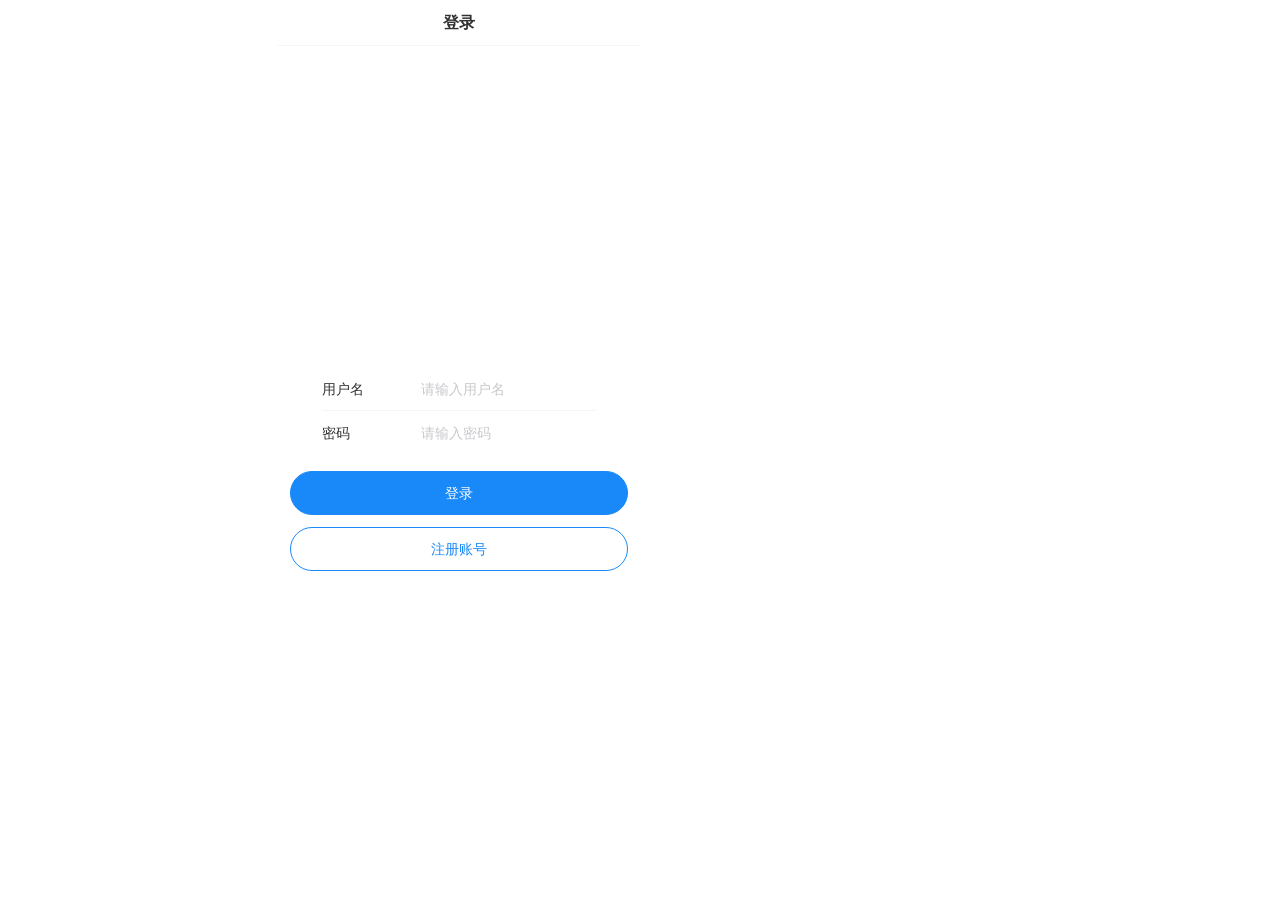
<file: index.html>
<!DOCTYPE html>
<html lang="">
  <head>
    <meta charset="UTF-8">
    <link rel="icon" href="/favicon.ico">
    <meta name="viewport" content="width=device-width, initial-scale=1.0">
    <title>守住钱包！</title>
    <script type="module" crossorigin src="/assets/index-BgdAnmCe.js"></script>
    <link rel="modulepreload" crossorigin href="/assets/_plugin-vue_export-helper-Aj4QM0F-.js">
    <link rel="stylesheet" crossorigin href="/assets/index-B_02ZCTr.css">
  </head>
  <body>
    <div id="app"></div>
  </body>
</html>
</file>
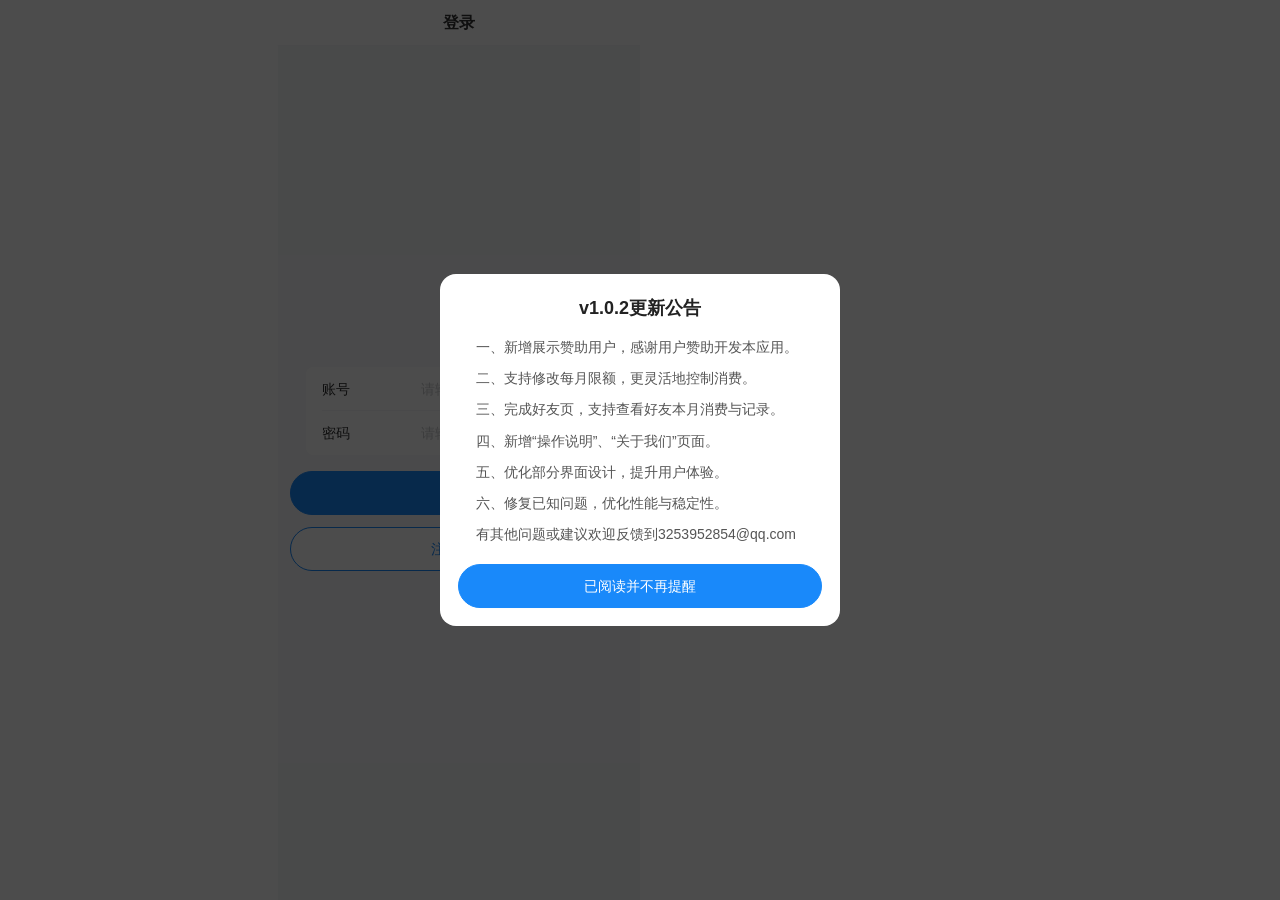
<file: index01.html>
<!DOCTYPE html>
<html lang="">
  <head>
    <meta charset="UTF-8">
    <link rel="icon" href="/favicon.ico">
    <meta name="viewport" content="width=device-width, initial-scale=1.0">
    <title>守住钱包！</title>
    <script type="module" crossorigin src="/assets/index-Cla0Flh7.js"></script>
    <link rel="modulepreload" crossorigin href="/assets/_plugin-vue_export-helper-Aj4QM0F-.js">
    <link rel="stylesheet" crossorigin href="/assets/index-D3L0GGRB.css">
  </head>
  <body>
    <div id="app"></div>
  </body>
</html>
</file>
<file: assets/index-B_02ZCTr.css>
:root{--vt-c-white:#fff;--vt-c-white-soft:#f8f8f8;--vt-c-white-mute:#f2f2f2;--vt-c-black:#181818;--vt-c-black-soft:#222;--vt-c-black-mute:#282828;--vt-c-indigo:#2c3e50;--vt-c-divider-light-1:#3c3c3c4a;--vt-c-divider-light-2:#3c3c3c1f;--vt-c-divider-dark-1:#545454a6;--vt-c-divider-dark-2:#5454547a;--vt-c-text-light-1:var(--vt-c-indigo);--vt-c-text-light-2:#3c3c3ca8;--vt-c-text-dark-1:var(--vt-c-white);--vt-c-text-dark-2:#ebebeba3;--color-background:var(--vt-c-white);--color-background-soft:var(--vt-c-white-soft);--color-background-mute:var(--vt-c-white-mute);--color-border:var(--vt-c-divider-light-2);--color-border-hover:var(--vt-c-divider-light-1);--color-heading:var(--vt-c-text-light-1);--color-text:var(--vt-c-text-light-1);--section-gap:160px}@media (prefers-color-scheme:dark){:root{--color-background:var(--vt-c-black);--color-background-soft:var(--vt-c-black-soft);--color-background-mute:var(--vt-c-black-mute);--color-border:var(--vt-c-divider-dark-2);--color-border-hover:var(--vt-c-divider-dark-1);--color-heading:var(--vt-c-text-dark-1);--color-text:var(--vt-c-text-dark-2)}}:root{--page-bg:#fff;--card-bg:#fff;--card-shadow:#0000000d;--text-primary:#222;--text-secondary:#555;--text-muted:#999;--text-link:#666;--border-color:#ebedf0;--nav-bg:#fff;--nav-text:#000;--tabbar-bg:#fff;--tabbar-text:#969799;--tabbar-active:#faa019;--btn-primary-bg:#faa019;--btn-primary-text:#fff;--btn-danger-bg:#ee0a24;--input-bg:#fff;--popup-bg:#fff;--divider-color:#ebedf0;--glass-bg:#ffffffe6;--glass-border:#8080804d;--glass-shadow:0 4px 24px #00000014;--tabbar-glass-bg:#ffffffe0;--tabbar-glass-border:#8080802e}:root.dark{--page-bg:#1a1a1a;--card-bg:#2d2d2d;--card-shadow:#0000004d;--text-primary:#e8e8e8;--text-secondary:#aaa;--text-muted:#666;--text-link:#aaa;--border-color:#3d3d3d;--nav-bg:#1f1f1f;--nav-text:#e8e8e8;--tabbar-bg:#1f1f1f;--tabbar-text:#666;--tabbar-active:#faa019;--btn-primary-bg:#faa019;--btn-primary-text:#fff;--btn-danger-bg:#ee0a24;--input-bg:#2d2d2d;--popup-bg:#2d2d2d;--divider-color:#3d3d3d;--glass-bg:#2d2d2dcc;--glass-border:#50505040;--glass-shadow:0 4px 24px #00000040;--tabbar-glass-bg:#1e1e1ee0;--tabbar-glass-border:#50505047;--van-tabbar-item-active-background:#ffffff1a;--van-tabbar-item-active-color:#1989fa;--van-tabbar-item-text-color:#666}@supports not ((-webkit-backdrop-filter:blur(1px)) or (backdrop-filter:blur(1px))){.budget-card,.record-list-group{background:#fffffff2!important}.custom-tabbar{background:#fffffff7!important}}:root.dark .van-tabbar-item.van-tabbar-item--active{border-radius:8px;transition:background .3s;background:var(--tabbar-glass-bg)!important}:root.dark .van-nav-bar{background:var(--nav-bg)!important}:root.dark .van-nav-bar__title,:root.dark .van-nav-bar__left,:root.dark .van-nav-bar__right,:root.dark .van-nav-bar__arrow{color:var(--nav-text)!important}:root.dark .van-cell{background:0 0!important}:root.dark .van-cell__title,:root.dark .van-cell__value{color:var(--text-primary)!important}:root.dark .van-cell-group{background:0 0!important}:root.dark .record-list-group.van-cell-group{background:var(--card-bg)!important}:root.dark .van-cell-group__title{color:var(--text-muted)!important}:root.dark .van-button{border-color:var(--border-color)!important;background:0 0!important}:root.dark .van-button--primary{background:var(--btn-primary-bg)!important;border-color:var(--btn-primary-bg)!important}:root.dark .van-button--danger{background:var(--btn-danger-bg)!important;border-color:var(--btn-danger-bg)!important}:root.dark .van-button--plain.van-button--danger{color:#fff!important}:root.dark .van-button--default{color:var(--text-primary)!important}:root.dark .van-field__label{color:var(--text-secondary)!important}:root.dark .van-field__control{color:var(--text-primary)!important;background:var(--input-bg)!important}:root.dark .van-field__body,:root.dark .van-cell{border-color:var(--border-color)!important}:root.dark .van-dialog{background:var(--popup-bg)!important}:root.dark .van-dialog__header{color:var(--text-primary)!important}:root.dark .van-dialog__message{color:var(--text-secondary)!important}:root.dark .van-dialog__confirm{color:var(--btn-danger-bg)!important}:root.dark .van-popup,:root.dark .van-picker{background:var(--popup-bg)!important}:root.dark .van-picker__toolbar{background:var(--card-bg)!important}:root.dark .van-picker__title{color:var(--text-primary)!important}:root.dark .van-picker__cancel,:root.dark .van-picker__confirm{color:var(--btn-primary-bg)!important}:root.dark .van-picker-column__item{color:var(--text-secondary)!important}:root.dark .van-picker-column__item--selected{color:var(--text-primary)!important}:root.dark .van-empty__description{color:var(--text-muted)!important}:root.dark .van-icon{color:var(--text-secondary)!important}:root.dark .van-tabbar-item .van-icon,:root.dark .van-tabbar-item__text{color:inherit!important}:root.dark .van-empty{background:0 0!important}:root.dark .van-number-keyboard{background:var(--card-bg)!important}:root.dark .van-keyboard__key{background:var(--card-bg)!important;color:var(--text-primary)!important}:root.dark .van-keyboard__keys{background:var(--page-bg)!important}:root.dark .van-keyboard__key--type--middle{background:var(--tabbar-active)!important;color:#fff!important}:root.dark .van-keyboard__key--type--delete,:root.dark .van-keyboard__key--type--close{color:var(--text-primary)!important}:root.dark .van-password-input{background:0 0!important}:root.dark .van-password-input__item{border-color:var(--border-color)!important}:root.dark .van-password-input__item--focus{border-color:var(--btn-primary-bg)!important}:root.dark .van-password-input__cursor{background:var(--btn-primary-bg)!important}*,:before,:after{box-sizing:border-box;margin:0;font-weight:400}body{min-height:100vh;color:var(--color-text);background:var(--color-background);text-rendering:optimizelegibility;-webkit-font-smoothing:antialiased;-moz-osx-font-smoothing:grayscale;font-family:Inter,-apple-system,BlinkMacSystemFont,Segoe UI,Roboto,Oxygen,Ubuntu,Cantarell,Fira Sans,Droid Sans,Helvetica Neue,sans-serif;font-size:15px;line-height:1.6;transition:color .5s,background-color .5s}html.large-font body{font-size:20px}html.large-font .van-cell__title{font-size:1.15em}html.large-font .van-cell__value,html.large-font .van-button{font-size:1.1em}html.large-font .budget-amount{font-size:1.6em}html.large-font .budget-label{font-size:1em}html.large-font .van-tabbar-item__text{font-size:1.1em}html.large-font .van-nav-bar__title,html.large-font .van-dialog__header{font-size:1.15em}html.large-font .van-dialog__message{font-size:1.1em}html.large-font .profile-card{padding:16px 12px}html.large-font .profile-title{margin-bottom:12px;font-size:1.2em}html.large-font .van-number-keyboard{font-size:1.15em}html.large-font .van-password-input__info{font-size:1.05em}html.super-large-font .budget-value,html.super-large-font .budget-amount,html.super-large-font .saving-value,html.super-large-font .cost-text,html.super-large-font .saving-text,html.super-large-font .budget-card .value,html.super-large-font .budget-card .value-text,html.super-large-font .budget-card .value{font-size:2.2em;font-weight:700}html.super-large-font .record-item .van-cell{padding:12px 16px}html.super-large-font .record-item .cell-title{font-size:1.15em}html.super-large-font .record-item .cell-time{font-size:.95em}html.super-large-font .record-item .cost-text,html.super-large-font .record-item .saving-text{font-size:1.2em;font-weight:600}html.super-large-font .budget-card,html.super-large-font .saving-card{padding:20px 16px}html.super-large-font .budget-card .label,html.super-large-font .saving-card .saving-label,html.super-large-font .van-cell__title{font-size:1.1em}html.super-large-font .van-tabbar-item__text{font-size:1.15em}#app{max-width:1280px;margin:0 auto;font-weight:400}a,.green{color:#00bd7e;padding:3px;text-decoration:none;transition:all .4s}@media (hover:hover){a:hover{background-color:#00bd7e33}}@media (width>=1024px){body{place-items:center;display:flex}#app{grid-template-columns:1fr 1fr;padding:0 2rem;display:grid}}.announce-popup[data-v-7faeadc7]{width:calc(100vw - 40px);max-width:440px}.announce-body[data-v-7faeadc7]{padding:20px 18px 18px}.announce-title[data-v-7faeadc7]{color:#222;text-align:center;word-break:break-all;margin-bottom:14px;font-size:17px;font-weight:700}.announce-content[data-v-7faeadc7]{color:#444;white-space:pre-wrap;word-break:break-all;-webkit-overflow-scrolling:touch;max-height:min(55vh,400px);margin-bottom:18px;font-size:14px;line-height:1.7;overflow-y:auto}:root,:host{--van-black:#000;--van-white:#fff;--van-gray-1:#f7f8fa;--van-gray-2:#f2f3f5;--van-gray-3:#ebedf0;--van-gray-4:#dcdee0;--van-gray-5:#c8c9cc;--van-gray-6:#969799;--van-gray-7:#646566;--van-gray-8:#323233;--van-red:#ee0a24;--van-blue:#1989fa;--van-orange:#ff976a;--van-orange-dark:#ed6a0c;--van-orange-light:#fffbe8;--van-green:#07c160;--van-gradient-red:linear-gradient(to right, #ff6034, #ee0a24);--van-gradient-orange:linear-gradient(to right, #ffd01e, #ff8917);--van-primary-color:var(--van-blue);--van-success-color:var(--van-green);--van-danger-color:var(--van-red);--van-warning-color:var(--van-orange);--van-text-color:var(--van-gray-8);--van-text-color-2:var(--van-gray-6);--van-text-color-3:var(--van-gray-5);--van-active-color:var(--van-gray-2);--van-active-opacity:.6;--van-disabled-opacity:.5;--van-background:var(--van-gray-1);--van-background-2:var(--van-white);--van-background-3:var(--van-white);--van-padding-base:4px;--van-padding-xs:8px;--van-padding-sm:12px;--van-padding-md:16px;--van-padding-lg:24px;--van-padding-xl:32px;--van-font-bold:600;--van-font-size-xs:10px;--van-font-size-sm:12px;--van-font-size-md:14px;--van-font-size-lg:16px;--van-line-height-xs:14px;--van-line-height-sm:18px;--van-line-height-md:20px;--van-line-height-lg:22px;--van-base-font:-apple-system, BlinkMacSystemFont, "Helvetica Neue", Helvetica, Segoe UI, Arial, Roboto, "PingFang SC", "miui", "Hiragino Sans GB", "Microsoft Yahei", sans-serif;--van-price-font:avenir-heavy, "PingFang SC", helvetica neue, arial, sans-serif;--van-duration-base:.3s;--van-duration-fast:.2s;--van-ease-out:ease-out;--van-ease-in:ease-in;--van-border-color:var(--van-gray-3);--van-border-width:1px;--van-radius-sm:2px;--van-radius-md:4px;--van-radius-lg:8px;--van-radius-max:999px}.van-theme-dark{--van-text-color:#f5f5f5;--van-text-color-2:#707070;--van-text-color-3:#4d4d4d;--van-border-color:#3a3a3c;--van-active-color:#3a3a3c;--van-background:#000;--van-background-2:#1c1c1e;--van-background-3:#37363b}html{-webkit-tap-highlight-color:transparent}body{font-family:var(--van-base-font);margin:0}a{text-decoration:none}input,button,textarea{color:inherit;font:inherit}a:focus,input:focus,button:focus,textarea:focus,[class*=van-]:focus{outline:none}ol,ul{margin:0;padding:0;list-style:none}@keyframes van-slide-up-enter{0%{transform:translateY(100%)}}@keyframes van-slide-up-leave{to{transform:translateY(100%)}}@keyframes van-slide-down-enter{0%{transform:translateY(-100%)}}@keyframes van-slide-down-leave{to{transform:translateY(-100%)}}@keyframes van-slide-left-enter{0%{transform:translate(-100%)}}@keyframes van-slide-left-leave{to{transform:translate(-100%)}}@keyframes van-slide-right-enter{0%{transform:translate(100%)}}@keyframes van-slide-right-leave{to{transform:translate(100%)}}@keyframes van-fade-in{0%{opacity:0}to{opacity:1}}@keyframes van-fade-out{0%{opacity:1}to{opacity:0}}@keyframes van-rotate{0%{transform:rotate(0)}to{transform:rotate(360deg)}}.van-fade-enter-active{animation:var(--van-duration-base) van-fade-in both var(--van-ease-out)}.van-fade-leave-active{animation:var(--van-duration-base) van-fade-out both var(--van-ease-in)}.van-slide-up-enter-active{animation:van-slide-up-enter var(--van-duration-base) both var(--van-ease-out)}.van-slide-up-leave-active{animation:van-slide-up-leave var(--van-duration-base) both var(--van-ease-in)}.van-slide-down-enter-active{animation:van-slide-down-enter var(--van-duration-base) both var(--van-ease-out)}.van-slide-down-leave-active{animation:van-slide-down-leave var(--van-duration-base) both var(--van-ease-in)}.van-slide-left-enter-active{animation:van-slide-left-enter var(--van-duration-base) both var(--van-ease-out)}.van-slide-left-leave-active{animation:van-slide-left-leave var(--van-duration-base) both var(--van-ease-in)}.van-slide-right-enter-active{animation:van-slide-right-enter var(--van-duration-base) both var(--van-ease-out)}.van-slide-right-leave-active{animation:van-slide-right-leave var(--van-duration-base) both var(--van-ease-in)}.van-clearfix:after{clear:both;content:"";display:table}.van-ellipsis{white-space:nowrap;text-overflow:ellipsis;overflow:hidden}.van-multi-ellipsis--l2{text-overflow:ellipsis;-webkit-line-clamp:2;line-break:anywhere;-webkit-box-orient:vertical;display:-webkit-box;overflow:hidden}.van-multi-ellipsis--l3{text-overflow:ellipsis;-webkit-line-clamp:3;line-break:anywhere;-webkit-box-orient:vertical;display:-webkit-box;overflow:hidden}.van-safe-area-top{padding-top:constant(safe-area-inset-top);padding-top:env(safe-area-inset-top)}.van-safe-area-bottom{padding-bottom:constant(safe-area-inset-bottom);padding-bottom:env(safe-area-inset-bottom)}.van-haptics-feedback{cursor:pointer}.van-haptics-feedback:active{opacity:var(--van-active-opacity)}[class*=van-hairline]:after{box-sizing:border-box;content:" ";pointer-events:none;border:0 solid var(--van-border-color);position:absolute;inset:-50%;transform:scale(.5)}.van-hairline,.van-hairline--top,.van-hairline--left,.van-hairline--right,.van-hairline--bottom,.van-hairline--surround,.van-hairline--top-bottom{position:relative}.van-hairline--top:after{border-top-width:var(--van-border-width)}.van-hairline--left:after{border-left-width:var(--van-border-width)}.van-hairline--right:after{border-right-width:var(--van-border-width)}.van-hairline--bottom:after{border-bottom-width:var(--van-border-width)}.van-hairline--top-bottom:after,.van-hairline-unset--top-bottom:after{border-width:var(--van-border-width) 0}.van-hairline--surround:after{border-width:var(--van-border-width)}:root,:host{--van-action-bar-background:var(--van-background-2);--van-action-bar-height:50px}.van-action-bar{box-sizing:content-box;height:var(--van-action-bar-height);background:var(--van-action-bar-background);align-items:center;display:flex;position:fixed;bottom:0;left:0;right:0}:root,:host{--van-badge-size:16px;--van-badge-color:var(--van-white);--van-badge-padding:0 3px;--van-badge-font-size:var(--van-font-size-sm);--van-badge-font-weight:var(--van-font-bold);--van-badge-border-width:var(--van-border-width);--van-badge-background:var(--van-danger-color);--van-badge-dot-color:var(--van-danger-color);--van-badge-dot-size:8px;--van-badge-font:-apple-system-font, helvetica neue, arial, sans-serif}.van-badge{box-sizing:border-box;min-width:var(--van-badge-size);padding:var(--van-badge-padding);color:var(--van-badge-color);font-weight:var(--van-badge-font-weight);font-size:var(--van-badge-font-size);font-family:var(--van-badge-font);text-align:center;background:var(--van-badge-background);border:var(--van-badge-border-width) solid var(--van-background-2);border-radius:var(--van-radius-max);line-height:1.2;display:inline-block}.van-badge--fixed{transform-origin:100%;position:absolute}.van-badge--top-left{top:0;left:0;transform:translate(-50%,-50%)}.van-badge--top-right{top:0;right:0;transform:translate(50%,-50%)}.van-badge--bottom-left{bottom:0;left:0;transform:translate(-50%,50%)}.van-badge--bottom-right{bottom:0;right:0;transform:translate(50%,50%)}.van-badge--dot{width:var(--van-badge-dot-size);min-width:0;height:var(--van-badge-dot-size);background:var(--van-badge-dot-color);border:none;border-radius:100%;padding:0}.van-badge__wrapper{display:inline-block;position:relative}.van-icon{font:14px/1 vant-icon;font:normal normal normal 14px/1 var(--van-icon-font-family,"vant-icon");font-size:inherit;text-rendering:auto;-webkit-font-smoothing:antialiased;display:inline-block;position:relative}.van-icon:before{display:inline-block}.van-icon-arrow-double-left:before{content:""}.van-icon-arrow-double-right:before{content:""}.van-icon-contact:before{content:""}.van-icon-notes:before{content:""}.van-icon-records:before{content:""}.van-icon-cash-back-record:before{content:""}.van-icon-newspaper:before{content:""}.van-icon-discount:before{content:""}.van-icon-completed:before{content:""}.van-icon-user:before{content:""}.van-icon-description:before{content:""}.van-icon-list-switch:before{content:""}.van-icon-list-switching:before{content:""}.van-icon-link-o:before{content:""}.van-icon-miniprogram-o:before{content:""}.van-icon-qq:before{content:""}.van-icon-wechat-moments:before{content:""}.van-icon-weibo:before{content:""}.van-icon-cash-o:before{content:""}.van-icon-guide-o:before{content:""}.van-icon-invitation:before{content:""}.van-icon-shield-o:before{content:""}.van-icon-exchange:before{content:""}.van-icon-eye:before{content:""}.van-icon-enlarge:before{content:""}.van-icon-expand-o:before{content:""}.van-icon-eye-o:before{content:""}.van-icon-expand:before{content:""}.van-icon-filter-o:before{content:""}.van-icon-fire:before{content:""}.van-icon-fail:before{content:""}.van-icon-failure:before{content:""}.van-icon-fire-o:before{content:""}.van-icon-flag-o:before{content:""}.van-icon-font:before{content:""}.van-icon-font-o:before{content:""}.van-icon-gem-o:before{content:""}.van-icon-flower-o:before{content:""}.van-icon-gem:before{content:""}.van-icon-gift-card:before{content:""}.van-icon-friends:before{content:""}.van-icon-friends-o:before{content:""}.van-icon-gold-coin:before{content:""}.van-icon-gold-coin-o:before{content:""}.van-icon-good-job-o:before{content:""}.van-icon-gift:before{content:""}.van-icon-gift-o:before{content:""}.van-icon-gift-card-o:before{content:""}.van-icon-good-job:before{content:""}.van-icon-home-o:before{content:""}.van-icon-goods-collect:before{content:""}.van-icon-graphic:before{content:""}.van-icon-goods-collect-o:before{content:""}.van-icon-hot-o:before{content:""}.van-icon-info:before{content:""}.van-icon-hotel-o:before{content:""}.van-icon-info-o:before{content:""}.van-icon-hot-sale-o:before{content:""}.van-icon-hot:before{content:""}.van-icon-like:before{content:""}.van-icon-idcard:before{content:""}.van-icon-like-o:before{content:""}.van-icon-hot-sale:before{content:""}.van-icon-location-o:before{content:""}.van-icon-location:before{content:""}.van-icon-label:before{content:""}.van-icon-lock:before{content:""}.van-icon-label-o:before{content:""}.van-icon-map-marked:before{content:""}.van-icon-logistics:before{content:""}.van-icon-manager:before{content:""}.van-icon-more:before{content:""}.van-icon-live:before{content:""}.van-icon-manager-o:before{content:""}.van-icon-medal:before{content:""}.van-icon-more-o:before{content:""}.van-icon-music-o:before{content:""}.van-icon-music:before{content:""}.van-icon-new-arrival-o:before{content:""}.van-icon-medal-o:before{content:""}.van-icon-new-o:before{content:""}.van-icon-free-postage:before{content:""}.van-icon-newspaper-o:before{content:""}.van-icon-new-arrival:before{content:""}.van-icon-minus:before{content:""}.van-icon-orders-o:before{content:""}.van-icon-new:before{content:""}.van-icon-paid:before{content:""}.van-icon-notes-o:before{content:""}.van-icon-other-pay:before{content:""}.van-icon-pause-circle:before{content:""}.van-icon-pause:before{content:""}.van-icon-pause-circle-o:before{content:""}.van-icon-peer-pay:before{content:""}.van-icon-pending-payment:before{content:""}.van-icon-passed:before{content:""}.van-icon-plus:before{content:""}.van-icon-phone-circle-o:before{content:""}.van-icon-phone-o:before{content:""}.van-icon-printer:before{content:""}.van-icon-photo-fail:before{content:""}.van-icon-phone:before{content:""}.van-icon-photo-o:before{content:""}.van-icon-play-circle:before{content:""}.van-icon-play:before{content:""}.van-icon-phone-circle:before{content:""}.van-icon-point-gift-o:before{content:""}.van-icon-point-gift:before{content:""}.van-icon-play-circle-o:before{content:""}.van-icon-shrink:before{content:""}.van-icon-photo:before{content:""}.van-icon-qr:before{content:""}.van-icon-qr-invalid:before{content:""}.van-icon-question-o:before{content:""}.van-icon-revoke:before{content:""}.van-icon-replay:before{content:""}.van-icon-service:before{content:""}.van-icon-question:before{content:""}.van-icon-search:before{content:""}.van-icon-refund-o:before{content:""}.van-icon-service-o:before{content:""}.van-icon-scan:before{content:""}.van-icon-share:before{content:""}.van-icon-send-gift-o:before{content:""}.van-icon-share-o:before{content:""}.van-icon-setting:before{content:""}.van-icon-points:before{content:""}.van-icon-photograph:before{content:""}.van-icon-shop:before{content:""}.van-icon-shop-o:before{content:""}.van-icon-shop-collect-o:before{content:""}.van-icon-shop-collect:before{content:""}.van-icon-smile:before{content:""}.van-icon-shopping-cart-o:before{content:""}.van-icon-sign:before{content:""}.van-icon-sort:before{content:""}.van-icon-star-o:before{content:""}.van-icon-smile-comment-o:before{content:""}.van-icon-stop:before{content:""}.van-icon-stop-circle-o:before{content:""}.van-icon-smile-o:before{content:""}.van-icon-star:before{content:""}.van-icon-success:before{content:""}.van-icon-stop-circle:before{content:""}.van-icon-records-o:before{content:""}.van-icon-shopping-cart:before{content:""}.van-icon-tosend:before{content:""}.van-icon-todo-list:before{content:""}.van-icon-thumb-circle-o:before{content:""}.van-icon-thumb-circle:before{content:""}.van-icon-umbrella-circle:before{content:""}.van-icon-underway:before{content:""}.van-icon-upgrade:before{content:""}.van-icon-todo-list-o:before{content:""}.van-icon-tv-o:before{content:""}.van-icon-underway-o:before{content:""}.van-icon-user-o:before{content:""}.van-icon-vip-card-o:before{content:""}.van-icon-vip-card:before{content:""}.van-icon-send-gift:before{content:""}.van-icon-wap-home:before{content:""}.van-icon-wap-nav:before{content:""}.van-icon-volume-o:before{content:""}.van-icon-video:before{content:""}.van-icon-wap-home-o:before{content:""}.van-icon-volume:before{content:""}.van-icon-warning:before{content:""}.van-icon-weapp-nav:before{content:""}.van-icon-wechat-pay:before{content:""}.van-icon-warning-o:before{content:""}.van-icon-wechat:before{content:""}.van-icon-setting-o:before{content:""}.van-icon-youzan-shield:before{content:""}.van-icon-warn-o:before{content:""}.van-icon-smile-comment:before{content:""}.van-icon-user-circle-o:before{content:""}.van-icon-video-o:before{content:""}.van-icon-add-square:before{content:""}.van-icon-add:before{content:""}.van-icon-arrow-down:before{content:""}.van-icon-arrow-up:before{content:""}.van-icon-arrow:before{content:""}.van-icon-after-sale:before{content:""}.van-icon-add-o:before{content:""}.van-icon-alipay:before{content:""}.van-icon-ascending:before{content:""}.van-icon-apps-o:before{content:""}.van-icon-aim:before{content:""}.van-icon-award:before{content:""}.van-icon-arrow-left:before{content:""}.van-icon-award-o:before{content:""}.van-icon-audio:before{content:""}.van-icon-bag-o:before{content:""}.van-icon-balance-list:before{content:""}.van-icon-back-top:before{content:""}.van-icon-bag:before{content:""}.van-icon-balance-pay:before{content:""}.van-icon-balance-o:before{content:""}.van-icon-bar-chart-o:before{content:""}.van-icon-bars:before{content:""}.van-icon-balance-list-o:before{content:""}.van-icon-birthday-cake-o:before{content:""}.van-icon-bookmark:before{content:""}.van-icon-bill:before{content:""}.van-icon-bell:before{content:""}.van-icon-browsing-history-o:before{content:""}.van-icon-browsing-history:before{content:""}.van-icon-bookmark-o:before{content:""}.van-icon-bulb-o:before{content:""}.van-icon-bullhorn-o:before{content:""}.van-icon-bill-o:before{content:""}.van-icon-calendar-o:before{content:""}.van-icon-brush-o:before{content:""}.van-icon-card:before{content:""}.van-icon-cart-o:before{content:""}.van-icon-cart-circle:before{content:""}.van-icon-cart-circle-o:before{content:""}.van-icon-cart:before{content:""}.van-icon-cash-on-deliver:before{content:""}.van-icon-cash-back-record-o:before{content:""}.van-icon-cashier-o:before{content:""}.van-icon-chart-trending-o:before{content:""}.van-icon-certificate:before{content:""}.van-icon-chat:before{content:""}.van-icon-clear:before{content:""}.van-icon-chat-o:before{content:""}.van-icon-checked:before{content:""}.van-icon-clock:before{content:""}.van-icon-clock-o:before{content:""}.van-icon-close:before{content:""}.van-icon-closed-eye:before{content:""}.van-icon-circle:before{content:""}.van-icon-cluster-o:before{content:""}.van-icon-column:before{content:""}.van-icon-comment-circle-o:before{content:""}.van-icon-cluster:before{content:""}.van-icon-comment:before{content:""}.van-icon-comment-o:before{content:""}.van-icon-comment-circle:before{content:""}.van-icon-completed-o:before{content:""}.van-icon-credit-pay:before{content:""}.van-icon-coupon:before{content:""}.van-icon-debit-pay:before{content:""}.van-icon-coupon-o:before{content:""}.van-icon-contact-o:before{content:""}.van-icon-descending:before{content:""}.van-icon-desktop-o:before{content:""}.van-icon-diamond-o:before{content:""}.van-icon-description-o:before{content:""}.van-icon-delete:before{content:""}.van-icon-diamond:before{content:""}.van-icon-delete-o:before{content:""}.van-icon-cross:before{content:""}.van-icon-edit:before{content:""}.van-icon-ellipsis:before{content:""}.van-icon-down:before{content:""}.van-icon-discount-o:before{content:""}.van-icon-ecard-pay:before{content:""}.van-icon-envelop-o:before{content:""}@font-face{font-weight:400;font-family:vant-icon;font-style:normal;font-display:auto;src:url([data-uri])format("woff2"),url(//at.alicdn.com/t/c/font_2553510_ciljc7axaw7.woff?t=1705587463221)format("woff")}.van-icon__image{object-fit:contain;width:1em;height:1em;display:block}:root,:host{--van-skeleton-image-size:96px;--van-skeleton-image-radius:24px}.van-skeleton-image{width:var(--van-skeleton-image-size);height:var(--van-skeleton-image-size);background:var(--van-active-color);justify-content:center;align-items:center;display:flex}.van-skeleton-image--round{border-radius:var(--van-skeleton-image-radius)}.van-skeleton-image__icon{width:calc(var(--van-skeleton-image-size) / 2);height:calc(var(--van-skeleton-image-size) / 2);font-size:calc(var(--van-skeleton-image-size) / 2);color:var(--van-gray-5)}:root,:host{--van-rate-icon-size:20px;--van-rate-icon-gutter:var(--van-padding-base);--van-rate-icon-void-color:var(--van-gray-5);--van-rate-icon-full-color:var(--van-danger-color);--van-rate-icon-disabled-color:var(--van-gray-5)}.van-rate{cursor:pointer;-webkit-user-select:none;user-select:none;flex-wrap:wrap;display:inline-flex}.van-rate__item{position:relative}.van-rate__item:not(:last-child){padding-right:var(--van-rate-icon-gutter)}.van-rate__icon{width:1em;color:var(--van-rate-icon-void-color);font-size:var(--van-rate-icon-size);display:block}.van-rate__icon--half{pointer-events:none;position:absolute;top:0;left:0;overflow:hidden}.van-rate__icon--full{color:var(--van-rate-icon-full-color)}.van-rate__icon--disabled{color:var(--van-rate-icon-disabled-color)}.van-rate--disabled{cursor:not-allowed}.van-rate--readonly{cursor:default}:root,:host{--van-notice-bar-height:40px;--van-notice-bar-padding:0 var(--van-padding-md);--van-notice-bar-wrapable-padding:var(--van-padding-xs) var(--van-padding-md);--van-notice-bar-text-color:var(--van-orange-dark);--van-notice-bar-font-size:var(--van-font-size-md);--van-notice-bar-line-height:24px;--van-notice-bar-background:var(--van-orange-light);--van-notice-bar-icon-size:16px;--van-notice-bar-icon-min-width:24px}.van-notice-bar{height:var(--van-notice-bar-height);padding:var(--van-notice-bar-padding);color:var(--van-notice-bar-text-color);font-size:var(--van-notice-bar-font-size);line-height:var(--van-notice-bar-line-height);background:var(--van-notice-bar-background);align-items:center;display:flex;position:relative}.van-notice-bar__left-icon,.van-notice-bar__right-icon{min-width:var(--van-notice-bar-icon-min-width);font-size:var(--van-notice-bar-icon-size)}.van-notice-bar__right-icon{text-align:right;cursor:pointer}.van-notice-bar__wrap{flex:1;align-items:center;height:100%;display:flex;position:relative;overflow:hidden}.van-notice-bar__content{white-space:nowrap;transition-timing-function:linear;position:absolute}.van-notice-bar__content.van-ellipsis{max-width:100%}.van-notice-bar--wrapable{height:auto;padding:var(--van-notice-bar-wrapable-padding)}.van-notice-bar--wrapable .van-notice-bar__wrap{height:auto}.van-notice-bar--wrapable .van-notice-bar__content{white-space:normal;word-wrap:break-word;position:relative}:root,:host{--van-nav-bar-height:46px;--van-nav-bar-background:var(--van-background-2);--van-nav-bar-arrow-size:16px;--van-nav-bar-icon-color:var(--van-primary-color);--van-nav-bar-text-color:var(--van-primary-color);--van-nav-bar-title-font-size:var(--van-font-size-lg);--van-nav-bar-title-text-color:var(--van-text-color);--van-nav-bar-z-index:1;--van-nav-bar-disabled-opacity:var(--van-disabled-opacity)}.van-nav-bar{z-index:var(--van-nav-bar-z-index);line-height:var(--van-line-height-lg);text-align:center;background:var(--van-nav-bar-background);-webkit-user-select:none;user-select:none;position:relative}.van-nav-bar--fixed{width:100%;position:fixed;top:0;left:0}.van-nav-bar--safe-area-inset-top{padding-top:constant(safe-area-inset-top);padding-top:env(safe-area-inset-top)}.van-nav-bar .van-icon{color:var(--van-nav-bar-icon-color)}.van-nav-bar__content{height:var(--van-nav-bar-height);align-items:center;display:flex;position:relative}.van-nav-bar__arrow{margin-right:var(--van-padding-base);font-size:var(--van-nav-bar-arrow-size)}.van-nav-bar__title{max-width:60%;color:var(--van-nav-bar-title-text-color);font-weight:var(--van-font-bold);font-size:var(--van-nav-bar-title-font-size);margin:0 auto}.van-nav-bar__left,.van-nav-bar__right{padding:0 var(--van-padding-md);font-size:var(--van-font-size-md);align-items:center;display:flex;position:absolute;top:0;bottom:0}.van-nav-bar__left--disabled,.van-nav-bar__right--disabled{cursor:not-allowed;opacity:var(--van-nav-bar-disabled-opacity)}.van-nav-bar__left{left:0}.van-nav-bar__right{right:0}.van-nav-bar__text{color:var(--van-nav-bar-text-color)}:root,:host{--van-floating-bubble-size:48px;--van-floating-bubble-initial-gap:24px;--van-floating-bubble-icon-size:28px;--van-floating-bubble-background:var(--van-primary-color);--van-floating-bubble-color:var(--van-background-2);--van-floating-bubble-z-index:999;--van-floating-bubble-border-radius:var(--van-radius-max)}.van-floating-bubble{top:0;left:0;right:var(--van-floating-bubble-initial-gap);bottom:var(--van-floating-bubble-initial-gap);width:var(--van-floating-bubble-size);height:var(--van-floating-bubble-size);box-sizing:border-box;cursor:pointer;-webkit-user-select:none;user-select:none;touch-action:none;background:var(--van-floating-bubble-background);color:var(--van-floating-bubble-color);border-radius:var(--van-floating-bubble-border-radius);z-index:var(--van-floating-bubble-z-index);transition:transform var(--van-duration-base);justify-content:center;align-items:center;display:flex;position:fixed;overflow:hidden}.van-floating-bubble:active{opacity:.8}.van-floating-bubble__icon{font-size:var(--van-floating-bubble-icon-size)}:root,:host{--van-image-placeholder-text-color:var(--van-text-color-2);--van-image-placeholder-font-size:var(--van-font-size-md);--van-image-placeholder-background:var(--van-background);--van-image-loading-icon-size:32px;--van-image-loading-icon-color:var(--van-gray-4);--van-image-error-icon-size:32px;--van-image-error-icon-color:var(--van-gray-4)}.van-image{display:inline-block;position:relative}.van-image--round{border-radius:var(--van-radius-max);overflow:hidden}.van-image--round .van-image__img{border-radius:inherit}.van-image--block{display:block}.van-image__img,.van-image__error,.van-image__loading{width:100%;height:100%;display:block}.van-image__error,.van-image__loading{color:var(--van-image-placeholder-text-color);font-size:var(--van-image-placeholder-font-size);background:var(--van-image-placeholder-background);flex-direction:column;justify-content:center;align-items:center;display:flex;position:absolute;top:0;left:0}.van-image__loading-icon{color:var(--van-image-loading-icon-color);font-size:var(--van-image-loading-icon-size)}.van-image__error-icon{color:var(--van-image-error-icon-color);font-size:var(--van-image-error-icon-size)}:root,:host{--van-back-top-size:40px;--van-back-top-right:30px;--van-back-top-bottom:40px;--van-back-top-z-index:100;--van-back-top-icon-size:20px;--van-back-top-text-color:#fff;--van-back-top-background:var(--van-blue)}.van-back-top{width:var(--van-back-top-size);height:var(--van-back-top-size);right:var(--van-back-top-right);bottom:var(--van-back-top-bottom);z-index:var(--van-back-top-z-index);cursor:pointer;color:var(--van-back-top-text-color);border-radius:var(--van-radius-max);transition:var(--van-duration-base) cubic-bezier(.25,.8,.5,1);background-color:var(--van-back-top-background);justify-content:center;align-items:center;display:flex;position:fixed;transform:scale(0);box-shadow:0 2px 8px #0000001f}.van-back-top:active{opacity:var(--van-active-opacity)}.van-back-top__placeholder{display:none}.van-back-top--active{transform:scale(1)}.van-back-top__icon{font-size:var(--van-back-top-icon-size);font-weight:var(--van-font-bold)}:root,:host{--van-tag-padding:0 var(--van-padding-base);--van-tag-text-color:var(--van-white);--van-tag-font-size:var(--van-font-size-sm);--van-tag-radius:2px;--van-tag-line-height:16px;--van-tag-medium-padding:2px 6px;--van-tag-large-padding:var(--van-padding-base) var(--van-padding-xs);--van-tag-large-radius:var(--van-radius-md);--van-tag-large-font-size:var(--van-font-size-md);--van-tag-round-radius:var(--van-radius-max);--van-tag-danger-color:var(--van-danger-color);--van-tag-primary-color:var(--van-primary-color);--van-tag-success-color:var(--van-success-color);--van-tag-warning-color:var(--van-warning-color);--van-tag-default-color:var(--van-gray-6);--van-tag-plain-background:var(--van-background-2)}.van-tag{padding:var(--van-tag-padding);color:var(--van-tag-text-color);font-size:var(--van-tag-font-size);line-height:var(--van-tag-line-height);border-radius:var(--van-tag-radius);align-items:center;display:inline-flex;position:relative}.van-tag--default{background:var(--van-tag-default-color)}.van-tag--default.van-tag--plain{color:var(--van-tag-default-color)}.van-tag--danger{background:var(--van-tag-danger-color)}.van-tag--danger.van-tag--plain{color:var(--van-tag-danger-color)}.van-tag--primary{background:var(--van-tag-primary-color)}.van-tag--primary.van-tag--plain{color:var(--van-tag-primary-color)}.van-tag--success{background:var(--van-tag-success-color)}.van-tag--success.van-tag--plain{color:var(--van-tag-success-color)}.van-tag--warning{background:var(--van-tag-warning-color)}.van-tag--warning.van-tag--plain{color:var(--van-tag-warning-color)}.van-tag--plain{background:var(--van-tag-plain-background);border-color:currentColor}.van-tag--plain:before{border:1px solid;border-color:inherit;border-radius:inherit;content:"";pointer-events:none;position:absolute;inset:0}.van-tag--medium{padding:var(--van-tag-medium-padding)}.van-tag--large{padding:var(--van-tag-large-padding);font-size:var(--van-tag-large-font-size);border-radius:var(--van-tag-large-radius)}.van-tag--mark{border-radius:0 var(--van-tag-round-radius) var(--van-tag-round-radius) 0}.van-tag--mark:after{content:"";width:2px;display:block}.van-tag--round{border-radius:var(--van-tag-round-radius)}.van-tag__close{margin-left:2px}:root,:host{--van-card-padding:var(--van-padding-xs) var(--van-padding-md);--van-card-font-size:var(--van-font-size-sm);--van-card-text-color:var(--van-text-color);--van-card-background:var(--van-background);--van-card-thumb-size:88px;--van-card-thumb-radius:var(--van-radius-lg);--van-card-title-line-height:16px;--van-card-desc-color:var(--van-text-color-2);--van-card-desc-line-height:var(--van-line-height-md);--van-card-price-color:var(--van-text-color);--van-card-origin-price-color:var(--van-text-color-2);--van-card-num-color:var(--van-text-color-2);--van-card-origin-price-font-size:var(--van-font-size-xs);--van-card-price-font-size:var(--van-font-size-sm);--van-card-price-integer-font-size:var(--van-font-size-lg);--van-card-price-font:var(--van-price-font)}.van-card{box-sizing:border-box;padding:var(--van-card-padding);color:var(--van-card-text-color);font-size:var(--van-card-font-size);background:var(--van-card-background);position:relative}.van-card:not(:first-child){margin-top:var(--van-padding-xs)}.van-card__header{display:flex}.van-card__thumb{width:var(--van-card-thumb-size);height:var(--van-card-thumb-size);margin-right:var(--van-padding-xs);flex:none;position:relative}.van-card__thumb img{border-radius:var(--van-card-thumb-radius)}.van-card__content{min-width:0;min-height:var(--van-card-thumb-size);flex-direction:column;flex:1;justify-content:space-between;display:flex;position:relative}.van-card__content--centered{justify-content:center}.van-card__title,.van-card__desc{word-wrap:break-word}.van-card__title{max-height:32px;font-weight:var(--van-font-bold);line-height:var(--van-card-title-line-height)}.van-card__desc{max-height:var(--van-card-desc-line-height);color:var(--van-card-desc-color);line-height:var(--van-card-desc-line-height)}.van-card__bottom{line-height:var(--van-line-height-md)}.van-card__price{color:var(--van-card-price-color);font-weight:var(--van-font-bold);font-size:var(--van-card-price-font-size);display:inline-block}.van-card__price-integer{font-size:var(--van-card-price-integer-font-size);font-family:var(--van-card-price-font)}.van-card__price-decimal{font-family:var(--van-card-price-font)}.van-card__origin-price{color:var(--van-card-origin-price-color);font-size:var(--van-card-origin-price-font-size);margin-left:5px;text-decoration:line-through;display:inline-block}.van-card__num{float:right;color:var(--van-card-num-color)}.van-card__tag{position:absolute;top:2px;left:0}.van-card__footer{text-align:right;flex:none}.van-card__footer .van-button{margin-left:5px}:root,:host{--van-cell-font-size:var(--van-font-size-md);--van-cell-line-height:24px;--van-cell-vertical-padding:10px;--van-cell-horizontal-padding:var(--van-padding-md);--van-cell-text-color:var(--van-text-color);--van-cell-background:var(--van-background-2);--van-cell-border-color:var(--van-border-color);--van-cell-active-color:var(--van-active-color);--van-cell-required-color:var(--van-danger-color);--van-cell-label-color:var(--van-text-color-2);--van-cell-label-font-size:var(--van-font-size-sm);--van-cell-label-line-height:var(--van-line-height-sm);--van-cell-label-margin-top:var(--van-padding-base);--van-cell-value-color:var(--van-text-color-2);--van-cell-value-font-size:inherit;--van-cell-icon-size:16px;--van-cell-right-icon-color:var(--van-gray-6);--van-cell-large-vertical-padding:var(--van-padding-sm);--van-cell-large-title-font-size:var(--van-font-size-lg);--van-cell-large-label-font-size:var(--van-font-size-md);--van-cell-large-value-font-size:inherit}.van-cell{box-sizing:border-box;width:100%;padding:var(--van-cell-vertical-padding) var(--van-cell-horizontal-padding);color:var(--van-cell-text-color);font-size:var(--van-cell-font-size);line-height:var(--van-cell-line-height);background:var(--van-cell-background);display:flex;position:relative;overflow:hidden}.van-cell:after{box-sizing:border-box;content:" ";pointer-events:none;right:var(--van-padding-md);bottom:0;left:var(--van-padding-md);border-bottom:1px solid var(--van-cell-border-color);position:absolute;transform:scaleY(.5)}.van-cell:last-child:after,.van-cell--borderless:after{display:none}.van-cell__label{margin-top:var(--van-cell-label-margin-top);color:var(--van-cell-label-color);font-size:var(--van-cell-label-font-size);line-height:var(--van-cell-label-line-height)}.van-cell__title,.van-cell__value{flex:1}.van-cell__value{color:var(--van-cell-value-color);font-size:var(--van-cell-value-font-size);text-align:right;vertical-align:middle;word-wrap:break-word;position:relative;overflow:hidden}.van-cell__left-icon,.van-cell__right-icon{height:var(--van-cell-line-height);font-size:var(--van-cell-icon-size);line-height:var(--van-cell-line-height)}.van-cell__left-icon{margin-right:var(--van-padding-base)}.van-cell__right-icon{margin-left:var(--van-padding-base);color:var(--van-cell-right-icon-color)}.van-cell--clickable{cursor:pointer}.van-cell--clickable:active{background-color:var(--van-cell-active-color)}.van-cell--required{overflow:visible}.van-cell--required:before{left:var(--van-padding-xs);color:var(--van-cell-required-color);font-size:var(--van-cell-font-size);content:"*";position:absolute}.van-cell--center{align-items:center}.van-cell--large{padding-top:var(--van-cell-large-vertical-padding);padding-bottom:var(--van-cell-large-vertical-padding)}.van-cell--large .van-cell__title{font-size:var(--van-cell-large-title-font-size)}.van-cell--large .van-cell__label{font-size:var(--van-cell-large-label-font-size)}.van-cell--large .van-cell__value{font-size:var(--van-cell-large-value-font-size)}:root,:host{--van-coupon-cell-selected-text-color:var(--van-text-color)}.van-coupon-cell__value--selected{color:var(--van-coupon-cell-selected-text-color)}:root,:host{--van-contact-card-padding:var(--van-padding-md);--van-contact-card-add-icon-size:40px;--van-contact-card-add-icon-color:var(--van-primary-color);--van-contact-card-title-line-height:var(--van-line-height-md)}.van-contact-card{padding:var(--van-contact-card-padding)}.van-contact-card__title{line-height:var(--van-contact-card-title-line-height);margin-left:5px}.van-contact-card--add .van-contact-card__value{line-height:var(--van-contact-card-add-icon-size)}.van-contact-card--add .van-cell__left-icon{color:var(--van-contact-card-add-icon-color);font-size:var(--van-contact-card-add-icon-size)}.van-contact-card:before{background:repeating-linear-gradient(-45deg,var(--van-warning-color) 0,var(--van-warning-color) 20%,transparent 0,transparent 25%,var(--van-primary-color) 0,var(--van-primary-color) 45%,transparent 0,transparent 50%);content:"";background-size:80px;height:2px;position:absolute;bottom:0;left:0;right:0}:root,:host{--van-collapse-item-duration:var(--van-duration-base);--van-collapse-item-content-padding:var(--van-padding-sm) var(--van-padding-md);--van-collapse-item-content-font-size:var(--van-font-size-md);--van-collapse-item-content-line-height:1.5;--van-collapse-item-content-text-color:var(--van-text-color-2);--van-collapse-item-content-background:var(--van-background-2);--van-collapse-item-title-disabled-color:var(--van-text-color-3)}.van-collapse-item{position:relative}.van-collapse-item--border:after{box-sizing:border-box;content:" ";pointer-events:none;top:0;right:var(--van-padding-md);left:var(--van-padding-md);border-top:1px solid var(--van-border-color);position:absolute;transform:scaleY(.5)}.van-collapse-item__title .van-cell__right-icon:before{transition:transform var(--van-collapse-item-duration);transform:rotate(90deg)translateZ(0)}.van-collapse-item__title:after{right:var(--van-padding-md);display:none}.van-collapse-item__title--expanded .van-cell__right-icon:before{transform:rotate(-90deg)}.van-collapse-item__title--expanded:after{display:block}.van-collapse-item__title--borderless:after{display:none}.van-collapse-item__title--disabled{cursor:not-allowed}.van-collapse-item__title--disabled,.van-collapse-item__title--disabled .van-cell__right-icon{color:var(--van-collapse-item-title-disabled-color)}.van-collapse-item__wrapper{transition:height var(--van-collapse-item-duration) ease-in-out;will-change:height;overflow:hidden}.van-collapse-item__content{padding:var(--van-collapse-item-content-padding);color:var(--van-collapse-item-content-text-color);font-size:var(--van-collapse-item-content-font-size);line-height:var(--van-collapse-item-content-line-height);background:var(--van-collapse-item-content-background)}:root,:host{--van-field-label-width:6.2em;--van-field-label-color:var(--van-text-color);--van-field-label-margin-right:var(--van-padding-sm);--van-field-input-text-color:var(--van-text-color);--van-field-input-error-text-color:var(--van-danger-color);--van-field-input-disabled-text-color:var(--van-text-color-3);--van-field-placeholder-text-color:var(--van-text-color-3);--van-field-icon-size:18px;--van-field-clear-icon-size:18px;--van-field-clear-icon-color:var(--van-gray-5);--van-field-right-icon-color:var(--van-gray-6);--van-field-error-message-color:var(--van-danger-color);--van-field-error-message-font-size:12px;--van-field-text-area-min-height:60px;--van-field-word-limit-color:var(--van-gray-7);--van-field-word-limit-font-size:var(--van-font-size-sm);--van-field-word-limit-line-height:16px;--van-field-disabled-text-color:var(--van-text-color-3);--van-field-required-mark-color:var(--van-red)}.van-field{flex-wrap:wrap}.van-field__label{box-sizing:border-box;width:var(--van-field-label-width);margin-right:var(--van-field-label-margin-right);color:var(--van-field-label-color);text-align:left;word-wrap:break-word;flex:none}.van-field__label--center{text-align:center}.van-field__label--right{text-align:right}.van-field__label--top{text-align:left;width:100%;margin-bottom:var(--van-padding-base);overflow-wrap:break-word;display:flex}.van-field__label--required:before{color:var(--van-field-required-mark-color);content:"*";margin-right:2px}.van-field--disabled .van-field__label{color:var(--van-field-disabled-text-color)}.van-field__value{overflow:visible}.van-field__body{align-items:center;display:flex}.van-field__control{box-sizing:border-box;width:100%;min-width:0;color:var(--van-field-input-text-color);line-height:inherit;text-align:left;resize:none;-webkit-user-select:auto;user-select:auto;background-color:#0000;border:0;margin:0;padding:0;display:block}.van-field__control::placeholder{color:var(--van-field-placeholder-text-color)}.van-field__control:read-only{cursor:default}.van-field__control:disabled{color:var(--van-field-input-disabled-text-color);cursor:not-allowed;opacity:1;-webkit-text-fill-color:var(--van-field-input-disabled-text-color)}.van-field__control--center{text-align:center;justify-content:center}.van-field__control--right{text-align:right;justify-content:flex-end}.van-field__control--custom{min-height:var(--van-cell-line-height);align-items:center;display:flex}.van-field__control--error::-webkit-input-placeholder{color:var(--van-field-input-error-text-color);-webkit-text-fill-color:currentColor}.van-field__control--error,.van-field__control--error::placeholder{color:var(--van-field-input-error-text-color);-webkit-text-fill-color:currentColor}.van-field__control--min-height{min-height:var(--van-field-text-area-min-height)}.van-field__control[type=date],.van-field__control[type=time],.van-field__control[type=datetime-local]{min-height:var(--van-cell-line-height)}.van-field__control[type=search]{-webkit-appearance:none}.van-field__clear,.van-field__icon,.van-field__button,.van-field__right-icon{flex-shrink:0}.van-field__clear,.van-field__right-icon{margin-right:calc(var(--van-padding-xs) * -1);padding:0 var(--van-padding-xs);line-height:inherit}.van-field__clear{color:var(--van-field-clear-icon-color);font-size:var(--van-field-clear-icon-size);cursor:pointer}.van-field__left-icon .van-icon,.van-field__right-icon .van-icon{font-size:var(--van-field-icon-size);line-height:inherit;display:block}.van-field__left-icon{margin-right:var(--van-padding-base)}.van-field__right-icon{color:var(--van-field-right-icon-color)}.van-field__button{padding-left:var(--van-padding-xs)}.van-field__error-message{color:var(--van-field-error-message-color);font-size:var(--van-field-error-message-font-size);text-align:left}.van-field__error-message--center{text-align:center}.van-field__error-message--right{text-align:right}.van-field__word-limit{margin-top:var(--van-padding-base);color:var(--van-field-word-limit-color);font-size:var(--van-field-word-limit-font-size);line-height:var(--van-field-word-limit-line-height);text-align:right}:root,:host{--van-search-padding:10px var(--van-padding-sm);--van-search-background:var(--van-background-2);--van-search-content-background:var(--van-background);--van-search-input-height:34px;--van-search-label-padding:0 5px;--van-search-label-color:var(--van-text-color);--van-search-label-font-size:var(--van-font-size-md);--van-search-left-icon-color:var(--van-gray-6);--van-search-action-padding:0 var(--van-padding-xs);--van-search-action-text-color:var(--van-text-color);--van-search-action-font-size:var(--van-font-size-md)}.van-search{box-sizing:border-box;padding:var(--van-search-padding);background:var(--van-search-background);align-items:center;display:flex}.van-search__content{padding-left:var(--van-padding-sm);background:var(--van-search-content-background);border-radius:var(--van-radius-sm);flex:1;display:flex}.van-search__content--round{border-radius:var(--van-radius-max)}.van-search__label{padding:var(--van-search-label-padding);color:var(--van-search-label-color);font-size:var(--van-search-label-font-size);line-height:var(--van-search-input-height)}.van-search__field{padding:0 var(--van-padding-xs) 0 0;height:var(--van-search-input-height);background-color:#0000;flex:1;align-items:center}.van-search__field .van-field__left-icon{color:var(--van-search-left-icon-color)}.van-search__field--with-message{align-items:flex-start;height:auto;padding-top:5px;padding-bottom:5px}.van-search--show-action{padding-right:0}.van-search input::-webkit-search-decoration{display:none}.van-search input::-webkit-search-cancel-button{display:none}.van-search input::-webkit-search-results-button{display:none}.van-search input::-webkit-search-results-decoration{display:none}.van-search__action{padding:var(--van-search-action-padding);color:var(--van-search-action-text-color);font-size:var(--van-search-action-font-size);line-height:var(--van-search-input-height);cursor:pointer;-webkit-user-select:none;user-select:none}.van-search__action:active{background-color:var(--van-active-color)}:root,:host{--van-action-bar-icon-width:48px;--van-action-bar-icon-height:100%;--van-action-bar-icon-color:var(--van-text-color);--van-action-bar-icon-size:18px;--van-action-bar-icon-font-size:var(--van-font-size-xs);--van-action-bar-icon-active-color:var(--van-active-color);--van-action-bar-icon-text-color:var(--van-text-color);--van-action-bar-icon-background:var(--van-background-2)}.van-action-bar-icon{min-width:var(--van-action-bar-icon-width);height:var(--van-action-bar-icon-height);color:var(--van-action-bar-icon-text-color);font-size:var(--van-action-bar-icon-font-size);text-align:center;background:var(--van-action-bar-icon-background);cursor:pointer;flex-direction:column;justify-content:center;line-height:1;display:flex}.van-action-bar-icon:active{background-color:var(--van-action-bar-icon-active-color)}.van-action-bar-icon--disabled{color:var(--van-text-color-3);cursor:not-allowed}.van-action-bar-icon--disabled:active{background-color:#0000}.van-action-bar-icon--disabled .van-action-bar-icon__icon{color:var(--van-text-color-3)}.van-action-bar-icon__icon{margin:0 auto var(--van-padding-base);color:var(--van-action-bar-icon-color);font-size:var(--van-action-bar-icon-size)}:root,:host{--van-loading-text-color:var(--van-text-color-2);--van-loading-text-font-size:var(--van-font-size-md);--van-loading-spinner-color:var(--van-gray-5);--van-loading-spinner-size:30px;--van-loading-spinner-duration:.8s}.van-loading{color:var(--van-loading-spinner-color);vertical-align:middle;font-size:0;position:relative}.van-loading__spinner{width:var(--van-loading-spinner-size);max-width:100%;height:var(--van-loading-spinner-size);vertical-align:middle;max-height:100%;animation:van-rotate var(--van-loading-spinner-duration) linear infinite;display:inline-block;position:relative}.van-loading__spinner--spinner{animation-timing-function:steps(12,end)}.van-loading__spinner--circular{animation-duration:2s}.van-loading__line{width:100%;height:100%;position:absolute;top:0;left:0}.van-loading__line:before{content:" ";background-color:currentColor;border-radius:40%;width:2px;height:25%;margin:0 auto;display:block}.van-loading__circular{width:100%;height:100%;display:block}.van-loading__circular circle{stroke:currentColor;stroke-width:3px;stroke-linecap:round;animation:1.5s ease-in-out infinite van-circular}.van-loading__text{margin-left:var(--van-padding-xs);color:var(--van-loading-text-color);font-size:var(--van-loading-text-font-size);vertical-align:middle;display:inline-block}.van-loading--vertical{flex-direction:column;align-items:center;display:flex}.van-loading--vertical .van-loading__text{margin:var(--van-padding-xs) 0 0}@keyframes van-circular{0%{stroke-dasharray:1 200;stroke-dashoffset:0}50%{stroke-dasharray:90 150;stroke-dashoffset:-40px}to{stroke-dasharray:90 150;stroke-dashoffset:-120px}}.van-loading__line--1{opacity:1;transform:rotate(30deg)}.van-loading__line--2{opacity:.9375;transform:rotate(60deg)}.van-loading__line--3{opacity:.875;transform:rotate(90deg)}.van-loading__line--4{opacity:.8125;transform:rotate(120deg)}.van-loading__line--5{opacity:.75;transform:rotate(150deg)}.van-loading__line--6{opacity:.6875;transform:rotate(180deg)}.van-loading__line--7{opacity:.625;transform:rotate(210deg)}.van-loading__line--8{opacity:.5625;transform:rotate(240deg)}.van-loading__line--9{opacity:.5;transform:rotate(270deg)}.van-loading__line--10{opacity:.4375;transform:rotate(300deg)}.van-loading__line--11{opacity:.375;transform:rotate(330deg)}.van-loading__line--12{opacity:.3125;transform:rotate(360deg)}:root,:host{--van-pull-refresh-head-height:50px;--van-pull-refresh-head-font-size:var(--van-font-size-md);--van-pull-refresh-head-text-color:var(--van-text-color-2);--van-pull-refresh-loading-icon-size:16px}.van-pull-refresh{overflow:hidden}.van-pull-refresh__track{height:100%;transition-property:transform;position:relative}.van-pull-refresh__head{width:100%;height:var(--van-pull-refresh-head-height);color:var(--van-pull-refresh-head-text-color);font-size:var(--van-pull-refresh-head-font-size);line-height:var(--van-pull-refresh-head-height);text-align:center;position:absolute;left:0;overflow:hidden;transform:translateY(-100%)}.van-pull-refresh__loading .van-loading__spinner{width:var(--van-pull-refresh-loading-icon-size);height:var(--van-pull-refresh-loading-icon-size)}:root,:host{--van-number-keyboard-background:var(--van-gray-2);--van-number-keyboard-key-height:48px;--van-number-keyboard-key-font-size:28px;--van-number-keyboard-key-active-color:var(--van-gray-3);--van-number-keyboard-key-background:var(--van-background-2);--van-number-keyboard-delete-font-size:var(--van-font-size-lg);--van-number-keyboard-title-color:var(--van-gray-7);--van-number-keyboard-title-height:34px;--van-number-keyboard-title-font-size:var(--van-font-size-lg);--van-number-keyboard-close-padding:0 var(--van-padding-md);--van-number-keyboard-close-color:var(--van-primary-color);--van-number-keyboard-close-font-size:var(--van-font-size-md);--van-number-keyboard-button-text-color:var(--van-white);--van-number-keyboard-button-background:var(--van-primary-color);--van-number-keyboard-z-index:100}.van-theme-dark{--van-number-keyboard-background:var(--van-gray-8);--van-number-keyboard-key-background:var(--van-gray-7);--van-number-keyboard-key-active-color:var(--van-gray-6)}.van-number-keyboard{z-index:var(--van-number-keyboard-z-index);background:var(--van-number-keyboard-background);-webkit-user-select:none;user-select:none;width:100%;padding-bottom:22px;position:fixed;bottom:0;left:0}.van-number-keyboard--with-title{border-radius:20px 20px 0 0}.van-number-keyboard__header{box-sizing:content-box;height:var(--van-number-keyboard-title-height);color:var(--van-number-keyboard-title-color);font-size:var(--van-number-keyboard-title-font-size);justify-content:center;align-items:center;padding-top:6px;display:flex;position:relative}.van-number-keyboard__title{font-weight:400;display:inline-block}.van-number-keyboard__title-left{position:absolute;left:0}.van-number-keyboard__body{padding:6px 0 0 6px;display:flex}.van-number-keyboard__keys{flex-wrap:wrap;flex:3;display:flex}.van-number-keyboard__close{height:100%;padding:var(--van-number-keyboard-close-padding);color:var(--van-number-keyboard-close-color);font-size:var(--van-number-keyboard-close-font-size);background-color:#0000;border:none;position:absolute;right:0}.van-number-keyboard__sidebar{flex-direction:column;flex:1;display:flex}.van-number-keyboard--unfit{padding-bottom:0}.van-key{height:var(--van-number-keyboard-key-height);font-size:var(--van-number-keyboard-key-font-size);background:var(--van-number-keyboard-key-background);border-radius:var(--van-radius-lg);cursor:pointer;justify-content:center;align-items:center;line-height:1.5;display:flex}.van-key--large{height:auto;position:absolute;inset:0 6px 6px 0}.van-key--blue,.van-key--delete{font-size:var(--van-number-keyboard-delete-font-size)}.van-key--active{background-color:var(--van-number-keyboard-key-active-color)}.van-key--blue{color:var(--van-number-keyboard-button-text-color);background:var(--van-number-keyboard-button-background)}.van-key--blue.van-key--active{opacity:var(--van-active-opacity)}.van-key__wrapper{box-sizing:border-box;flex:33%;padding:0 6px 6px 0;position:relative}.van-key__wrapper--wider{flex-basis:66%}.van-key__delete-icon{width:32px;height:22px}.van-key__collapse-icon{width:30px;height:24px}.van-key__loading-icon{color:var(--van-number-keyboard-button-text-color)}:root,:host{--van-list-text-color:var(--van-text-color-2);--van-list-text-font-size:var(--van-font-size-md);--van-list-text-line-height:50px;--van-list-loading-icon-size:16px}.van-list__loading,.van-list__finished-text,.van-list__error-text{color:var(--van-list-text-color);font-size:var(--van-list-text-font-size);line-height:var(--van-list-text-line-height);text-align:center}.van-list__placeholder{pointer-events:none;height:0}.van-list__loading-icon .van-loading__spinner{width:var(--van-list-loading-icon-size);height:var(--van-list-loading-icon-size)}:root,:host{--van-switch-size:26px;--van-switch-width:calc(1.8em + 4px);--van-switch-height:calc(1em + 4px);--van-switch-node-size:1em;--van-switch-node-background:var(--van-white);--van-switch-node-shadow:0 3px 1px 0 #0000000d;--van-switch-background:#78788029;--van-switch-on-background:var(--van-primary-color);--van-switch-duration:var(--van-duration-base);--van-switch-disabled-opacity:var(--van-disabled-opacity)}.van-theme-dark{--van-switch-background:#78788052}.van-switch{box-sizing:content-box;width:var(--van-switch-width);height:var(--van-switch-height);font-size:var(--van-switch-size);background:var(--van-switch-background);border-radius:var(--van-switch-node-size);cursor:pointer;transition:background-color var(--van-switch-duration);display:inline-block;position:relative}.van-switch__node{width:var(--van-switch-node-size);height:var(--van-switch-node-size);font-size:inherit;background:var(--van-switch-node-background);box-shadow:var(--van-switch-node-shadow);transition:transform var(--van-switch-duration) cubic-bezier(.3,1.05,.4,1.05);border-radius:100%;position:absolute;top:2px;left:2px}.van-switch__loading{width:50%;height:50%;line-height:1;top:25%;left:25%}.van-switch--on{background:var(--van-switch-on-background)}.van-switch--on .van-switch__node{transform:translate(calc(var(--van-switch-width) - var(--van-switch-node-size) - 4px))}.van-switch--on .van-switch__loading{color:var(--van-switch-on-background)}.van-switch--disabled{cursor:not-allowed;opacity:var(--van-switch-disabled-opacity)}.van-switch--loading{cursor:default}:root,:host{--van-button-mini-height:24px;--van-button-mini-padding:0 var(--van-padding-base);--van-button-mini-font-size:var(--van-font-size-xs);--van-button-small-height:32px;--van-button-small-padding:0 var(--van-padding-xs);--van-button-small-font-size:var(--van-font-size-sm);--van-button-normal-padding:0 15px;--van-button-normal-font-size:var(--van-font-size-md);--van-button-large-height:50px;--van-button-default-height:44px;--van-button-default-line-height:1.2;--van-button-default-font-size:var(--van-font-size-lg);--van-button-default-color:var(--van-text-color);--van-button-default-background:var(--van-background-2);--van-button-default-border-color:var(--van-gray-4);--van-button-primary-color:var(--van-white);--van-button-primary-background:var(--van-primary-color);--van-button-primary-border-color:var(--van-primary-color);--van-button-success-color:var(--van-white);--van-button-success-background:var(--van-success-color);--van-button-success-border-color:var(--van-success-color);--van-button-danger-color:var(--van-white);--van-button-danger-background:var(--van-danger-color);--van-button-danger-border-color:var(--van-danger-color);--van-button-warning-color:var(--van-white);--van-button-warning-background:var(--van-warning-color);--van-button-warning-border-color:var(--van-warning-color);--van-button-border-width:var(--van-border-width);--van-button-radius:var(--van-radius-md);--van-button-round-radius:var(--van-radius-max);--van-button-plain-background:var(--van-white);--van-button-disabled-opacity:var(--van-disabled-opacity);--van-button-icon-size:1.2em;--van-button-loading-icon-size:20px}.van-theme-dark{--van-button-plain-background:transparent}.van-button{box-sizing:border-box;height:var(--van-button-default-height);font-size:var(--van-button-default-font-size);line-height:var(--van-button-default-line-height);text-align:center;border-radius:var(--van-button-radius);cursor:pointer;transition:opacity var(--van-duration-fast);-webkit-appearance:none;-webkit-font-smoothing:auto;margin:0;padding:0;display:inline-block;position:relative}.van-button:before{background:var(--van-black);border:inherit;border-color:var(--van-black);border-radius:inherit;opacity:0;content:" ";box-sizing:content-box;width:100%;height:100%;position:absolute;top:50%;left:50%;transform:translate(-50%,-50%)}.van-button:active:before{opacity:.1}.van-button--loading:before,.van-button--disabled:before{display:none}.van-button--default{color:var(--van-button-default-color);background:var(--van-button-default-background);border:var(--van-button-border-width) solid var(--van-button-default-border-color)}.van-button--primary{color:var(--van-button-primary-color);background:var(--van-button-primary-background);border:var(--van-button-border-width) solid var(--van-button-primary-border-color)}.van-button--success{color:var(--van-button-success-color);background:var(--van-button-success-background);border:var(--van-button-border-width) solid var(--van-button-success-border-color)}.van-button--danger{color:var(--van-button-danger-color);background:var(--van-button-danger-background);border:var(--van-button-border-width) solid var(--van-button-danger-border-color)}.van-button--warning{color:var(--van-button-warning-color);background:var(--van-button-warning-background);border:var(--van-button-border-width) solid var(--van-button-warning-border-color)}.van-button--plain{background:var(--van-button-plain-background)}.van-button--plain.van-button--primary{color:var(--van-button-primary-background)}.van-button--plain.van-button--success{color:var(--van-button-success-background)}.van-button--plain.van-button--danger{color:var(--van-button-danger-background)}.van-button--plain.van-button--warning{color:var(--van-button-warning-background)}.van-button--large{width:100%;height:var(--van-button-large-height)}.van-button--normal{padding:var(--van-button-normal-padding);font-size:var(--van-button-normal-font-size)}.van-button--small{height:var(--van-button-small-height);padding:var(--van-button-small-padding);font-size:var(--van-button-small-font-size)}.van-button__loading{color:inherit;font-size:inherit}.van-button__loading .van-loading__spinner{color:currentColor;width:var(--van-button-loading-icon-size);height:var(--van-button-loading-icon-size)}.van-button--mini{height:var(--van-button-mini-height);padding:var(--van-button-mini-padding);font-size:var(--van-button-mini-font-size)}.van-button--mini+.van-button--mini{margin-left:var(--van-padding-base)}.van-button--block{width:100%;display:block}.van-button--disabled{cursor:not-allowed;opacity:var(--van-button-disabled-opacity)}.van-button--loading{cursor:default}.van-button--round{border-radius:var(--van-button-round-radius)}.van-button--square{border-radius:0}.van-button__content{justify-content:center;align-items:center;height:100%;display:flex}.van-button__content:before{content:" "}.van-button__icon{font-size:var(--van-button-icon-size);line-height:inherit}.van-button__icon+.van-button__text,.van-button__loading+.van-button__text,.van-button__text+.van-button__icon,.van-button__text+.van-button__loading{margin-left:var(--van-padding-base)}.van-button--hairline{border-width:0}.van-button--hairline:after{border-color:inherit;border-radius:calc(var(--van-button-radius) * 2)}.van-button--hairline.van-button--round:after{border-radius:var(--van-button-round-radius)}.van-button--hairline.van-button--square:after{border-radius:0}:root,:host{--van-submit-bar-height:50px;--van-submit-bar-z-index:100;--van-submit-bar-background:var(--van-background-2);--van-submit-bar-button-width:110px;--van-submit-bar-price-color:var(--van-danger-color);--van-submit-bar-price-font-size:var(--van-font-size-sm);--van-submit-bar-price-integer-font-size:20px;--van-submit-bar-price-font:var(--van-price-font);--van-submit-bar-text-color:var(--van-text-color);--van-submit-bar-text-font-size:var(--van-font-size-md);--van-submit-bar-tip-padding:var(--van-padding-xs) var(--van-padding-sm);--van-submit-bar-tip-font-size:var(--van-font-size-sm);--van-submit-bar-tip-line-height:1.5;--van-submit-bar-tip-color:var(--van-orange-dark);--van-submit-bar-tip-background:var(--van-orange-light);--van-submit-bar-tip-icon-size:12px;--van-submit-bar-button-height:40px;--van-submit-bar-padding:0 var(--van-padding-md)}.van-submit-bar{z-index:var(--van-submit-bar-z-index);background:var(--van-submit-bar-background);-webkit-user-select:none;user-select:none;width:100%;position:fixed;bottom:0;left:0}.van-submit-bar__tip{padding:var(--van-submit-bar-tip-padding);color:var(--van-submit-bar-tip-color);font-size:var(--van-submit-bar-tip-font-size);line-height:var(--van-submit-bar-tip-line-height);background:var(--van-submit-bar-tip-background)}.van-submit-bar__tip-icon{margin-right:var(--van-padding-base);font-size:var(--van-submit-bar-tip-icon-size);vertical-align:middle}.van-submit-bar__tip-text{vertical-align:middle}.van-submit-bar__bar{height:var(--van-submit-bar-height);padding:var(--van-submit-bar-padding);font-size:var(--van-submit-bar-text-font-size);justify-content:flex-end;align-items:center;display:flex}.van-submit-bar__text{padding-right:var(--van-padding-sm);color:var(--van-submit-bar-text-color);text-align:right;flex:1}.van-submit-bar__text span{display:inline-block}.van-submit-bar__suffix-label{margin-left:var(--van-padding-base);font-weight:var(--van-font-bold)}.van-submit-bar__price{color:var(--van-submit-bar-price-color);font-weight:var(--van-font-bold);font-size:var(--van-submit-bar-price-font-size);margin-left:var(--van-padding-base)}.van-submit-bar__price-integer{font-size:var(--van-submit-bar-price-integer-font-size);font-family:var(--van-submit-bar-price-font)}.van-submit-bar__button{width:var(--van-submit-bar-button-width);height:var(--van-submit-bar-button-height);font-weight:var(--van-font-bold);border:none}.van-submit-bar__button--danger{background:var(--van-gradient-red)}:root,:host{--van-signature-padding:var(--van-padding-xs);--van-signature-content-height:200px;--van-signature-content-background:var(--van-background-2);--van-signature-content-border:1px dotted #dadada}.van-signature{padding:var(--van-signature-padding)}.van-signature__content{height:var(--van-signature-content-height);background-color:var(--van-signature-content-background);border:var(--van-signature-content-border);border-radius:var(--van-radius-lg);justify-content:center;align-items:center;display:flex;overflow:hidden}.van-signature__content canvas{width:100%;height:100%}.van-signature__footer{justify-content:flex-end;display:flex}.van-signature__footer .van-button{padding:0 var(--van-padding-md);margin-top:var(--van-padding-xs);margin-left:var(--van-padding-xs)}:root,:host{--van-contact-edit-padding:var(--van-padding-md);--van-contact-edit-fields-radius:var(--van-radius-md);--van-contact-edit-buttons-padding:var(--van-padding-xl) 0;--van-contact-edit-button-margin-bottom:var(--van-padding-sm);--van-contact-edit-button-font-size:var(--van-font-size-lg);--van-contact-edit-field-label-width:4.1em}.van-contact-edit{padding:var(--van-contact-edit-padding)}.van-contact-edit__fields{border-radius:var(--van-contact-edit-fields-radius);overflow:hidden}.van-contact-edit__fields .van-field__label{width:var(--van-contact-edit-field-label-width)}.van-contact-edit__switch-cell{border-radius:var(--van-contact-edit-fields-radius);margin-top:10px;padding-top:9px;padding-bottom:9px}.van-contact-edit__buttons{padding:var(--van-contact-edit-buttons-padding)}.van-contact-edit__button{margin-bottom:var(--van-contact-edit-button-margin-bottom);font-size:var(--van-contact-edit-button-font-size)}:root,:host{--van-action-bar-button-height:40px;--van-action-bar-button-warning-color:var(--van-gradient-orange);--van-action-bar-button-danger-color:var(--van-gradient-red)}.van-action-bar-button{height:var(--van-action-bar-button-height);font-weight:var(--van-font-bold);font-size:var(--van-font-size-md);border:none;border-radius:0;flex:1}.van-action-bar-button--first{border-top-left-radius:var(--van-radius-max);border-bottom-left-radius:var(--van-radius-max);margin-left:5px}.van-action-bar-button--last{border-top-right-radius:var(--van-radius-max);border-bottom-right-radius:var(--van-radius-max);margin-right:5px}.van-action-bar-button--warning{background:var(--van-action-bar-button-warning-color)}.van-action-bar-button--danger{background:var(--van-action-bar-button-danger-color)}@media (width<=321px){.van-action-bar-button{font-size:13px}}:root,:host{--van-overlay-z-index:1;--van-overlay-background:#000000b3}.van-overlay{z-index:var(--van-overlay-z-index);background:var(--van-overlay-background);width:100%;height:100%;position:fixed;top:0;left:0}:root,:host{--van-popup-background:var(--van-background-2);--van-popup-transition:transform var(--van-duration-base);--van-popup-round-radius:16px;--van-popup-close-icon-size:22px;--van-popup-close-icon-color:var(--van-gray-5);--van-popup-close-icon-margin:16px;--van-popup-close-icon-z-index:1}.van-overflow-hidden{overflow:hidden!important}.van-popup{box-sizing:border-box;background:var(--van-popup-background);max-height:100%;transition:var(--van-popup-transition);-webkit-overflow-scrolling:touch;position:fixed;overflow-y:auto}.van-popup--center{width:fit-content;max-width:calc(100vw - var(--van-padding-md) * 2);margin:0 auto;top:50%;left:0;right:0;transform:translateY(-50%)}.van-popup--center.van-popup--round{border-radius:var(--van-popup-round-radius)}.van-popup--top{width:100%;top:0;left:0}.van-popup--top.van-popup--round{border-radius:0 0 var(--van-popup-round-radius) var(--van-popup-round-radius)}.van-popup--right{top:50%;right:0;transform:translateY(-50%)}.van-popup--right.van-popup--round{border-radius:var(--van-popup-round-radius) 0 0 var(--van-popup-round-radius)}.van-popup--bottom{width:100%;bottom:0;left:0}.van-popup--bottom.van-popup--round{border-radius:var(--van-popup-round-radius) var(--van-popup-round-radius) 0 0}.van-popup--left{top:50%;left:0;transform:translateY(-50%)}.van-popup--left.van-popup--round{border-radius:0 var(--van-popup-round-radius) var(--van-popup-round-radius) 0}.van-popup-slide-top-enter-active,.van-popup-slide-left-enter-active,.van-popup-slide-right-enter-active,.van-popup-slide-bottom-enter-active{transition-timing-function:var(--van-ease-out)}.van-popup-slide-top-leave-active,.van-popup-slide-left-leave-active,.van-popup-slide-right-leave-active,.van-popup-slide-bottom-leave-active{transition-timing-function:var(--van-ease-in)}.van-popup-slide-top-enter-from,.van-popup-slide-top-leave-active{transform:translateY(-100%)}.van-popup-slide-right-enter-from,.van-popup-slide-right-leave-active{transform:translate(100%,-50%)}.van-popup-slide-bottom-enter-from,.van-popup-slide-bottom-leave-active{transform:translateY(100%)}.van-popup-slide-left-enter-from,.van-popup-slide-left-leave-active{transform:translate(-100%,-50%)}.van-popup__close-icon{z-index:var(--van-popup-close-icon-z-index);color:var(--van-popup-close-icon-color);font-size:var(--van-popup-close-icon-size);position:absolute}.van-popup__close-icon--top-left{top:var(--van-popup-close-icon-margin);left:var(--van-popup-close-icon-margin)}.van-popup__close-icon--top-right{top:var(--van-popup-close-icon-margin);right:var(--van-popup-close-icon-margin)}.van-popup__close-icon--bottom-left{bottom:var(--van-popup-close-icon-margin);left:var(--van-popup-close-icon-margin)}.van-popup__close-icon--bottom-right{right:var(--van-popup-close-icon-margin);bottom:var(--van-popup-close-icon-margin)}:root,:host{--van-share-sheet-header-padding:var(--van-padding-sm) var(--van-padding-md);--van-share-sheet-title-color:var(--van-text-color);--van-share-sheet-title-font-size:var(--van-font-size-md);--van-share-sheet-title-line-height:var(--van-line-height-md);--van-share-sheet-description-color:var(--van-text-color-2);--van-share-sheet-description-font-size:var(--van-font-size-sm);--van-share-sheet-description-line-height:16px;--van-share-sheet-icon-size:48px;--van-share-sheet-option-name-color:var(--van-gray-7);--van-share-sheet-option-name-font-size:var(--van-font-size-sm);--van-share-sheet-option-description-color:var(--van-text-color-3);--van-share-sheet-option-description-font-size:var(--van-font-size-sm);--van-share-sheet-cancel-button-font-size:var(--van-font-size-lg);--van-share-sheet-cancel-button-height:48px;--van-share-sheet-cancel-button-background:var(--van-background-2)}.van-share-sheet__header{padding:var(--van-share-sheet-header-padding);text-align:center}.van-share-sheet__title{margin-top:var(--van-padding-xs);color:var(--van-share-sheet-title-color);font-weight:400;font-size:var(--van-share-sheet-title-font-size);line-height:var(--van-share-sheet-title-line-height)}.van-share-sheet__description{margin-top:var(--van-padding-xs);color:var(--van-share-sheet-description-color);font-size:var(--van-share-sheet-description-font-size);line-height:var(--van-share-sheet-description-line-height);display:block}.van-share-sheet__options{padding:var(--van-padding-md) 0 var(--van-padding-md) var(--van-padding-xs);-webkit-overflow-scrolling:touch;display:flex;position:relative;overflow:auto visible}.van-share-sheet__options--border:before{box-sizing:border-box;content:" ";pointer-events:none;top:0;right:0;left:var(--van-padding-md);border-top:1px solid var(--van-border-color);position:absolute;transform:scaleY(.5)}.van-share-sheet__options::-webkit-scrollbar{height:0}.van-share-sheet__option{-webkit-user-select:none;user-select:none;flex-direction:column;align-items:center;display:flex}.van-share-sheet__icon,.van-share-sheet__image-icon{width:var(--van-share-sheet-icon-size);height:var(--van-share-sheet-icon-size);margin:0 var(--van-padding-md)}.van-share-sheet__icon{color:var(--van-gray-7);background-color:var(--van-gray-2);border-radius:100%;justify-content:center;align-items:center;display:flex}.van-share-sheet__icon--link,.van-share-sheet__icon--poster,.van-share-sheet__icon--qrcode{font-size:26px}.van-share-sheet__icon--weapp-qrcode{font-size:28px}.van-share-sheet__icon--qq,.van-share-sheet__icon--weibo,.van-share-sheet__icon--wechat,.van-share-sheet__icon--wechat-moments{color:var(--van-white);font-size:30px}.van-share-sheet__icon--qq{background-color:#38b9fa}.van-share-sheet__icon--wechat{background-color:#0bc15f}.van-share-sheet__icon--weibo{background-color:#ee575e}.van-share-sheet__icon--wechat-moments{background-color:#7bc845}.van-share-sheet__name{margin-top:var(--van-padding-xs);padding:0 var(--van-padding-base);color:var(--van-share-sheet-option-name-color);font-size:var(--van-share-sheet-option-name-font-size)}.van-share-sheet__option-description{padding:0 var(--van-padding-base);color:var(--van-share-sheet-option-description-color);font-size:var(--van-share-sheet-option-description-font-size)}.van-share-sheet__cancel{width:100%;font-size:var(--van-share-sheet-cancel-button-font-size);line-height:var(--van-share-sheet-cancel-button-height);text-align:center;background:var(--van-share-sheet-cancel-button-background);cursor:pointer;border:none;padding:0;display:block}.van-share-sheet__cancel:before{height:var(--van-padding-xs);background-color:var(--van-background);content:" ";display:block}.van-share-sheet__cancel:active{background-color:var(--van-active-color)}:root,:host{--van-popover-arrow-size:6px;--van-popover-radius:var(--van-radius-lg);--van-popover-action-width:128px;--van-popover-action-height:44px;--van-popover-action-font-size:var(--van-font-size-md);--van-popover-action-line-height:var(--van-line-height-md);--van-popover-action-icon-size:20px;--van-popover-horizontal-action-height:34px;--van-popover-horizontal-action-icon-size:16px;--van-popover-light-text-color:var(--van-text-color);--van-popover-light-background:var(--van-background-2);--van-popover-light-action-disabled-text-color:var(--van-text-color-3);--van-popover-dark-text-color:var(--van-white);--van-popover-dark-background:#4a4a4a;--van-popover-dark-action-disabled-text-color:var(--van-text-color-2)}.van-popover{background-color:#0000;transition:opacity .15s,transform .15s;position:absolute;overflow:visible}.van-popover__wrapper{display:inline-block}.van-popover__arrow{border-style:solid;border-color:#0000;border-width:var(--van-popover-arrow-size);width:0;height:0;position:absolute}.van-popover__content{border-radius:var(--van-popover-radius);overflow:hidden}.van-popover__content--horizontal{width:max-content;display:flex}.van-popover__content--horizontal .van-popover__action{width:auto;height:var(--van-popover-horizontal-action-height);padding:0 var(--van-padding-sm);flex:none}.van-popover__content--horizontal .van-popover__action:last-child:after{display:none}.van-popover__content--horizontal .van-popover__action-icon{margin-right:var(--van-padding-base);font-size:var(--van-popover-horizontal-action-icon-size)}.van-popover__action{box-sizing:border-box;width:var(--van-popover-action-width);height:var(--van-popover-action-height);padding:0 var(--van-padding-md);font-size:var(--van-popover-action-font-size);line-height:var(--van-line-height-md);cursor:pointer;align-items:center;display:flex;position:relative}.van-popover__action:last-child .van-popover__action-text:after{display:none}.van-popover__action-text{flex:1;justify-content:center;align-items:center;height:100%;display:flex}.van-popover__action-icon{margin-right:var(--van-padding-xs);font-size:var(--van-popover-action-icon-size)}.van-popover__action--with-icon .van-popover__action-text{justify-content:flex-start}.van-popover[data-popper-placement^=top] .van-popover__arrow{margin-bottom:calc(var(--van-popover-arrow-size) * -1);border-top-color:currentColor;border-bottom-width:0;bottom:0}.van-popover[data-popper-placement=top]{transform-origin:50% 100%}.van-popover[data-popper-placement=top] .van-popover__arrow{left:50%;transform:translate(-50%)}.van-popover[data-popper-placement=top-start]{transform-origin:0 100%}.van-popover[data-popper-placement=top-start] .van-popover__arrow{left:var(--van-padding-md)}.van-popover[data-popper-placement=top-end]{transform-origin:100% 100%}.van-popover[data-popper-placement=top-end] .van-popover__arrow{right:var(--van-padding-md)}.van-popover[data-popper-placement^=left] .van-popover__arrow{margin-right:calc(var(--van-popover-arrow-size) * -1);border-left-color:currentColor;border-right-width:0;right:0}.van-popover[data-popper-placement=left]{transform-origin:100%}.van-popover[data-popper-placement=left] .van-popover__arrow{top:50%;transform:translateY(-50%)}.van-popover[data-popper-placement=left-start]{transform-origin:100% 0}.van-popover[data-popper-placement=left-start] .van-popover__arrow{top:var(--van-padding-md)}.van-popover[data-popper-placement=left-end]{transform-origin:100% 100%}.van-popover[data-popper-placement=left-end] .van-popover__arrow{bottom:var(--van-padding-md)}.van-popover[data-popper-placement^=right] .van-popover__arrow{margin-left:calc(var(--van-popover-arrow-size) * -1);border-left-width:0;border-right-color:currentColor;left:0}.van-popover[data-popper-placement=right]{transform-origin:0}.van-popover[data-popper-placement=right] .van-popover__arrow{top:50%;transform:translateY(-50%)}.van-popover[data-popper-placement=right-start]{transform-origin:0 0}.van-popover[data-popper-placement=right-start] .van-popover__arrow{top:var(--van-padding-md)}.van-popover[data-popper-placement=right-end]{transform-origin:0 100%}.van-popover[data-popper-placement=right-end] .van-popover__arrow{bottom:var(--van-padding-md)}.van-popover[data-popper-placement^=bottom] .van-popover__arrow{margin-top:calc(var(--van-popover-arrow-size) * -1);border-top-width:0;border-bottom-color:currentColor;top:0}.van-popover[data-popper-placement=bottom]{transform-origin:50% 0}.van-popover[data-popper-placement=bottom] .van-popover__arrow{left:50%;transform:translate(-50%)}.van-popover[data-popper-placement=bottom-start]{transform-origin:0 0}.van-popover[data-popper-placement=bottom-start] .van-popover__arrow{left:var(--van-padding-md)}.van-popover[data-popper-placement=bottom-end]{transform-origin:100% 0}.van-popover[data-popper-placement=bottom-end] .van-popover__arrow{right:var(--van-padding-md)}.van-popover--light{color:var(--van-popover-light-text-color)}.van-popover--light .van-popover__content{background:var(--van-popover-light-background);box-shadow:0 2px 12px #3232331f}.van-popover--light .van-popover__arrow{color:var(--van-popover-light-background)}.van-popover--light .van-popover__action:active{background-color:var(--van-active-color)}.van-popover--light .van-popover__action--disabled{color:var(--van-popover-light-action-disabled-text-color);cursor:not-allowed}.van-popover--light .van-popover__action--disabled:active{background-color:#0000}.van-popover--dark{color:var(--van-popover-dark-text-color)}.van-popover--dark .van-popover__content{background:var(--van-popover-dark-background)}.van-popover--dark .van-popover__arrow{color:var(--van-popover-dark-background)}.van-popover--dark .van-popover__action:active{background-color:#0003}.van-popover--dark .van-popover__action--disabled{color:var(--van-popover-dark-action-disabled-text-color)}.van-popover--dark .van-popover__action--disabled:active{background-color:#0000}.van-popover--dark .van-popover__action-text:after{border-color:var(--van-gray-7)}.van-popover-zoom-enter-from,.van-popover-zoom-leave-active{opacity:0;transform:scale(.8)}.van-popover-zoom-enter-active{transition-timing-function:var(--van-ease-out)}.van-popover-zoom-leave-active{transition-timing-function:var(--van-ease-in)}:root,:host{--van-notify-text-color:var(--van-white);--van-notify-padding:var(--van-padding-xs) var(--van-padding-md);--van-notify-font-size:var(--van-font-size-md);--van-notify-line-height:var(--van-line-height-md);--van-notify-primary-background:var(--van-primary-color);--van-notify-success-background:var(--van-success-color);--van-notify-danger-background:var(--van-danger-color);--van-notify-warning-background:var(--van-warning-color)}.van-notify{box-sizing:border-box;padding:var(--van-notify-padding);color:var(--van-notify-text-color);font-size:var(--van-notify-font-size);line-height:var(--van-notify-line-height);white-space:pre-wrap;text-align:center;word-wrap:break-word;justify-content:center;align-items:center;display:flex}.van-notify--primary{background:var(--van-notify-primary-background)}.van-notify--success{background:var(--van-notify-success-background)}.van-notify--danger{background:var(--van-notify-danger-background)}.van-notify--warning{background:var(--van-notify-warning-background)}:root,:host{--van-dialog-width:320px;--van-dialog-small-screen-width:90%;--van-dialog-font-size:var(--van-font-size-lg);--van-dialog-transition:var(--van-duration-base);--van-dialog-radius:16px;--van-dialog-background:var(--van-background-2);--van-dialog-header-font-weight:var(--van-font-bold);--van-dialog-header-line-height:24px;--van-dialog-header-padding-top:26px;--van-dialog-header-isolated-padding:var(--van-padding-lg) 0;--van-dialog-message-padding:var(--van-padding-lg);--van-dialog-message-font-size:var(--van-font-size-md);--van-dialog-message-line-height:var(--van-line-height-md);--van-dialog-message-max-height:60vh;--van-dialog-has-title-message-text-color:var(--van-gray-7);--van-dialog-has-title-message-padding-top:var(--van-padding-xs);--van-dialog-button-height:48px;--van-dialog-round-button-height:36px;--van-dialog-confirm-button-text-color:var(--van-primary-color)}.van-dialog{width:var(--van-dialog-width);font-size:var(--van-dialog-font-size);background:var(--van-dialog-background);border-radius:var(--van-dialog-radius);backface-visibility:hidden;transition:var(--van-dialog-transition);transition-property:transform,opacity;top:45%;overflow:hidden}@media (width<=321px){.van-dialog{width:var(--van-dialog-small-screen-width)}}.van-dialog__header{color:var(--van-text-color);padding-top:var(--van-dialog-header-padding-top);font-weight:var(--van-dialog-header-font-weight);line-height:var(--van-dialog-header-line-height);text-align:center}.van-dialog__header--isolated{padding:var(--van-dialog-header-isolated-padding)}.van-dialog__content--isolated{align-items:center;min-height:104px;display:flex}.van-dialog__message{color:var(--van-text-color);max-height:var(--van-dialog-message-max-height);padding:26px var(--van-dialog-message-padding);font-size:var(--van-dialog-message-font-size);line-height:var(--van-dialog-message-line-height);white-space:pre-wrap;text-align:center;word-wrap:break-word;-webkit-overflow-scrolling:touch;flex:1;overflow-y:auto}.van-dialog__message--has-title{padding-top:var(--van-dialog-has-title-message-padding-top);color:var(--van-dialog-has-title-message-text-color)}.van-dialog__message--left{text-align:left}.van-dialog__message--right{text-align:right}.van-dialog__message--justify{text-align:justify}.van-dialog__footer{-webkit-user-select:none;user-select:none;display:flex;overflow:hidden}.van-dialog__confirm,.van-dialog__cancel{height:var(--van-dialog-button-height);border:0;border-radius:0;flex:1;margin:0}.van-dialog__confirm,.van-dialog__confirm:active{color:var(--van-dialog-confirm-button-text-color)}.van-dialog--round-button .van-dialog__footer{height:auto;padding:var(--van-padding-xs) var(--van-padding-lg) var(--van-padding-md);position:relative}.van-dialog--round-button .van-dialog__message{padding-bottom:var(--van-padding-md);color:var(--van-text-color)}.van-dialog--round-button .van-dialog__confirm,.van-dialog--round-button .van-dialog__cancel{height:var(--van-dialog-round-button-height)}.van-dialog--round-button .van-dialog__confirm{color:var(--van-white)}.van-dialog--round-button .van-action-bar-button--first{border-top-left-radius:var(--van-radius-max);border-bottom-left-radius:var(--van-radius-max)}.van-dialog--round-button .van-action-bar-button--last{border-top-right-radius:var(--van-radius-max);border-bottom-right-radius:var(--van-radius-max)}.van-dialog-bounce-enter-from{opacity:0;transform:translateY(-50%)scale(.7)}.van-dialog-bounce-leave-active{opacity:0;transform:translateY(-50%)scale(.9)}:root,:host{--van-toast-max-width:70%;--van-toast-font-size:var(--van-font-size-md);--van-toast-text-color:var(--van-white);--van-toast-loading-icon-color:var(--van-white);--van-toast-line-height:var(--van-line-height-md);--van-toast-radius:var(--van-radius-lg);--van-toast-background:#000000b3;--van-toast-icon-size:36px;--van-toast-text-min-width:96px;--van-toast-text-padding:var(--van-padding-xs) var(--van-padding-sm);--van-toast-default-padding:var(--van-padding-md);--van-toast-default-width:88px;--van-toast-default-min-height:88px;--van-toast-position-top-distance:20%;--van-toast-position-bottom-distance:20%}.van-toast{box-sizing:content-box;transition:all var(--van-duration-fast);width:var(--van-toast-default-width);max-width:var(--van-toast-max-width);min-height:var(--van-toast-default-min-height);padding:var(--van-toast-default-padding);color:var(--van-toast-text-color);font-size:var(--van-toast-font-size);line-height:var(--van-toast-line-height);white-space:pre-wrap;word-break:break-all;text-align:center;background:var(--van-toast-background);border-radius:var(--van-toast-radius);flex-direction:column;justify-content:center;align-items:center;display:flex}.van-toast--break-normal{word-break:normal;word-wrap:normal}.van-toast--break-word{word-break:normal;word-wrap:break-word}.van-toast--unclickable{cursor:not-allowed;overflow:hidden}.van-toast--unclickable *{pointer-events:none}.van-toast--text,.van-toast--html{width:fit-content;min-width:var(--van-toast-text-min-width);min-height:0;padding:var(--van-toast-text-padding)}.van-toast--text .van-toast__text,.van-toast--html .van-toast__text{margin-top:0}.van-toast--top{top:var(--van-toast-position-top-distance)}.van-toast--bottom{top:auto;bottom:var(--van-toast-position-bottom-distance)}.van-toast__icon{font-size:var(--van-toast-icon-size)}.van-toast__loading{padding:var(--van-padding-base);color:var(--van-toast-loading-icon-color)}.van-toast__text{margin-top:var(--van-padding-xs)}:root,:host{--van-action-sheet-max-height:80%;--van-action-sheet-header-height:48px;--van-action-sheet-header-font-size:var(--van-font-size-lg);--van-action-sheet-description-color:var(--van-text-color-2);--van-action-sheet-description-font-size:var(--van-font-size-md);--van-action-sheet-description-line-height:var(--van-line-height-md);--van-action-sheet-item-background:var(--van-background-2);--van-action-sheet-item-font-size:var(--van-font-size-lg);--van-action-sheet-item-line-height:var(--van-line-height-lg);--van-action-sheet-item-text-color:var(--van-text-color);--van-action-sheet-item-disabled-text-color:var(--van-text-color-3);--van-action-sheet-item-icon-size:18px;--van-action-sheet-item-icon-margin-right:var(--van-padding-xs);--van-action-sheet-subname-color:var(--van-text-color-2);--van-action-sheet-subname-font-size:var(--van-font-size-sm);--van-action-sheet-subname-line-height:var(--van-line-height-sm);--van-action-sheet-close-icon-size:22px;--van-action-sheet-close-icon-color:var(--van-gray-5);--van-action-sheet-close-icon-padding:0 var(--van-padding-md);--van-action-sheet-cancel-text-color:var(--van-gray-7);--van-action-sheet-cancel-padding-top:var(--van-padding-xs);--van-action-sheet-cancel-padding-color:var(--van-background);--van-action-sheet-loading-icon-size:22px}.van-action-sheet{max-height:var(--van-action-sheet-max-height);color:var(--van-action-sheet-item-text-color);flex-direction:column;display:flex;overflow:hidden}.van-action-sheet__content{-webkit-overflow-scrolling:touch;flex:auto;overflow-y:auto}.van-action-sheet__item,.van-action-sheet__cancel{width:100%;padding:14px var(--van-padding-md);font-size:var(--van-action-sheet-item-font-size);background:var(--van-action-sheet-item-background);cursor:pointer;border:none;flex-wrap:wrap;justify-content:center;align-items:center;display:flex}.van-action-sheet__item:active,.van-action-sheet__cancel:active{background-color:var(--van-active-color)}.van-action-sheet__item{line-height:var(--van-action-sheet-item-line-height)}.van-action-sheet__item--loading,.van-action-sheet__item--disabled{color:var(--van-action-sheet-item-disabled-text-color)}.van-action-sheet__item--loading:active,.van-action-sheet__item--disabled:active{background-color:var(--van-action-sheet-item-background)}.van-action-sheet__item--disabled{cursor:not-allowed}.van-action-sheet__item--loading{cursor:default}.van-action-sheet__item-icon{font-size:var(--van-action-sheet-item-icon-size);margin-right:var(--van-action-sheet-item-icon-margin-right)}.van-action-sheet__cancel{box-sizing:border-box;color:var(--van-action-sheet-cancel-text-color);flex-shrink:0}.van-action-sheet__subname{width:100%;margin-top:var(--van-padding-xs);color:var(--van-action-sheet-subname-color);font-size:var(--van-action-sheet-subname-font-size);line-height:var(--van-action-sheet-subname-line-height);overflow-wrap:break-word}.van-action-sheet__gap{height:var(--van-action-sheet-cancel-padding-top);background:var(--van-action-sheet-cancel-padding-color);display:block}.van-action-sheet__header{font-weight:var(--van-font-bold);font-size:var(--van-action-sheet-header-font-size);line-height:var(--van-action-sheet-header-height);text-align:center;flex-shrink:0}.van-action-sheet__description{padding:20px var(--van-padding-md);color:var(--van-action-sheet-description-color);font-size:var(--van-action-sheet-description-font-size);line-height:var(--van-action-sheet-description-line-height);text-align:center;flex-shrink:0;position:relative}.van-action-sheet__description:after{box-sizing:border-box;content:" ";pointer-events:none;right:var(--van-padding-md);bottom:0;left:var(--van-padding-md);border-bottom:1px solid var(--van-border-color);position:absolute;transform:scaleY(.5)}.van-action-sheet__loading-icon .van-loading__spinner{width:var(--van-action-sheet-loading-icon-size);height:var(--van-action-sheet-loading-icon-size)}.van-action-sheet__close{z-index:1;padding:var(--van-action-sheet-close-icon-padding);color:var(--van-action-sheet-close-icon-color);font-size:var(--van-action-sheet-close-icon-size);line-height:inherit;position:absolute;top:0;right:0}:root,:host{--van-sticky-z-index:99}.van-sticky--fixed{z-index:var(--van-sticky-z-index);position:fixed}:root,:host{--van-swipe-indicator-size:6px;--van-swipe-indicator-margin:var(--van-padding-sm);--van-swipe-indicator-active-opacity:1;--van-swipe-indicator-inactive-opacity:.3;--van-swipe-indicator-active-background:var(--van-primary-color);--van-swipe-indicator-inactive-background:var(--van-border-color)}.van-swipe{cursor:-webkit-grab;cursor:grab;-webkit-user-select:none;user-select:none;position:relative;overflow:hidden;transform:translateZ(0)}.van-swipe__track{height:100%;transition-property:transform;display:flex}.van-swipe__track--vertical{flex-direction:column}.van-swipe__indicators{bottom:var(--van-swipe-indicator-margin);display:flex;position:absolute;left:50%;transform:translate(-50%)}.van-swipe__indicators--vertical{top:50%;bottom:auto;left:var(--van-swipe-indicator-margin);flex-direction:column;transform:translateY(-50%)}.van-swipe__indicators--vertical .van-swipe__indicator:not(:last-child){margin-bottom:var(--van-swipe-indicator-size)}.van-swipe__indicator{width:var(--van-swipe-indicator-size);height:var(--van-swipe-indicator-size);background-color:var(--van-swipe-indicator-inactive-background);opacity:var(--van-swipe-indicator-inactive-opacity);transition:opacity var(--van-duration-fast),background-color var(--van-duration-fast);border-radius:100%}.van-swipe__indicator:not(:last-child){margin-right:var(--van-swipe-indicator-size)}.van-swipe__indicator--active{background-color:var(--van-swipe-indicator-active-background);opacity:var(--van-swipe-indicator-active-opacity)}.van-swipe-item{flex-shrink:0;width:100%;height:100%;position:relative}:root,:host{--van-image-preview-index-text-color:var(--van-white);--van-image-preview-index-font-size:var(--van-font-size-md);--van-image-preview-index-line-height:var(--van-line-height-md);--van-image-preview-index-text-shadow:0 1px 1px var(--van-gray-8);--van-image-preview-overlay-background:#000000e6;--van-image-preview-close-icon-size:22px;--van-image-preview-close-icon-color:var(--van-gray-5);--van-image-preview-close-icon-margin:var(--van-padding-md);--van-image-preview-close-icon-z-index:1}.van-image-preview{background-color:#0000;width:100%;max-width:none;height:100%;position:fixed;top:0;left:0;transform:none}.van-image-preview__swipe{height:100%}.van-image-preview__swipe-item{justify-content:center;align-items:center;display:flex;overflow:hidden}.van-image-preview__cover{position:absolute;top:0;left:0}.van-image-preview__image,.van-image-preview__image-wrap{width:100%;transition-property:transform}.van-image-preview__image--vertical,.van-image-preview__image-wrap--vertical{width:auto;height:100%}.van-image-preview__image img,.van-image-preview__image-wrap img,.van-image-preview__image video,.van-image-preview__image-wrap video{-webkit-user-drag:none}.van-image-preview__image .van-image__error,.van-image-preview__image-wrap .van-image__error{height:40%;top:30%}.van-image-preview__image .van-image__error-icon,.van-image-preview__image-wrap .van-image__error-icon{font-size:36px}.van-image-preview__image .van-image__loading,.van-image-preview__image-wrap .van-image__loading{background-color:#0000}.van-image-preview__index{top:var(--van-padding-md);color:var(--van-image-preview-index-text-color);font-size:var(--van-image-preview-index-font-size);line-height:var(--van-image-preview-index-line-height);text-shadow:var(--van-image-preview-index-text-shadow);position:absolute;left:50%;transform:translate(-50%)}.van-image-preview__overlay{background:var(--van-image-preview-overlay-background)}.van-image-preview__close-icon{z-index:var(--van-image-preview-close-icon-z-index);color:var(--van-image-preview-close-icon-color);font-size:var(--van-image-preview-close-icon-size);position:absolute}.van-image-preview__close-icon--top-left{top:var(--van-image-preview-close-icon-margin);left:var(--van-image-preview-close-icon-margin)}.van-image-preview__close-icon--top-right{top:var(--van-image-preview-close-icon-margin);right:var(--van-image-preview-close-icon-margin)}.van-image-preview__close-icon--bottom-left{bottom:var(--van-image-preview-close-icon-margin);left:var(--van-image-preview-close-icon-margin)}.van-image-preview__close-icon--bottom-right{right:var(--van-image-preview-close-icon-margin);bottom:var(--van-image-preview-close-icon-margin)}:root,:host{--van-uploader-size:80px;--van-uploader-icon-size:24px;--van-uploader-icon-color:var(--van-gray-4);--van-uploader-text-color:var(--van-text-color-2);--van-uploader-text-font-size:var(--van-font-size-sm);--van-uploader-upload-background:var(--van-gray-1);--van-uploader-upload-active-color:var(--van-active-color);--van-uploader-delete-color:var(--van-white);--van-uploader-delete-icon-size:14px;--van-uploader-delete-background:#000000b3;--van-uploader-file-background:var(--van-background);--van-uploader-file-icon-size:20px;--van-uploader-file-icon-color:var(--van-gray-7);--van-uploader-file-name-padding:0 var(--van-padding-base);--van-uploader-file-name-margin-top:var(--van-padding-xs);--van-uploader-file-name-font-size:var(--van-font-size-sm);--van-uploader-file-name-text-color:var(--van-gray-7);--van-uploader-mask-text-color:var(--van-white);--van-uploader-mask-background:#323233e0;--van-uploader-mask-icon-size:22px;--van-uploader-mask-message-font-size:var(--van-font-size-sm);--van-uploader-mask-message-line-height:var(--van-line-height-xs);--van-uploader-loading-icon-size:22px;--van-uploader-loading-icon-color:var(--van-white);--van-uploader-disabled-opacity:var(--van-disabled-opacity);--van-uploader-border-radius:0px}.van-uploader{display:inline-block;position:relative}.van-uploader__wrapper{flex-wrap:wrap;display:flex}.van-uploader__wrapper--disabled{opacity:var(--van-uploader-disabled-opacity)}.van-uploader__input{cursor:pointer;opacity:0;width:100%;height:100%;position:absolute;top:0;left:0;overflow:hidden}.van-uploader__input-wrapper{position:relative}.van-uploader__input:disabled{cursor:not-allowed}.van-uploader__upload{box-sizing:border-box;width:var(--van-uploader-size);height:var(--van-uploader-size);margin:0 var(--van-padding-xs) var(--van-padding-xs) 0;background:var(--van-uploader-upload-background);border-radius:var(--van-uploader-border-radius);flex-direction:column;justify-content:center;align-items:center;display:flex;position:relative}.van-uploader__upload:active{background-color:var(--van-uploader-upload-active-color)}.van-uploader__upload--readonly:active{background-color:var(--van-uploader-upload-background)}.van-uploader__upload-icon{color:var(--van-uploader-icon-color);font-size:var(--van-uploader-icon-size)}.van-uploader__upload-text{margin-top:var(--van-padding-xs);color:var(--van-uploader-text-color);font-size:var(--van-uploader-text-font-size)}.van-uploader__preview{margin:0 var(--van-padding-xs) var(--van-padding-xs) 0;cursor:pointer;position:relative}.van-uploader__preview-image{width:var(--van-uploader-size);height:var(--van-uploader-size);border-radius:var(--van-uploader-border-radius);display:block;overflow:hidden}.van-uploader__preview-delete{position:absolute;top:0;right:0}.van-uploader__preview-delete--shadow{width:var(--van-uploader-delete-icon-size);height:var(--van-uploader-delete-icon-size);background:var(--van-uploader-delete-background);border-radius:0 0 0 12px}.van-uploader__preview-delete-icon{color:var(--van-uploader-delete-color);font-size:var(--van-uploader-delete-icon-size);position:absolute;top:0;right:0;transform:scale(.7)translate(10%,-10%)}.van-uploader__preview-cover{position:absolute;inset:0}.van-uploader__mask{color:var(--van-uploader-mask-text-color);background:var(--van-uploader-mask-background);border-radius:var(--van-uploader-border-radius);flex-direction:column;justify-content:center;align-items:center;display:flex;position:absolute;inset:0}.van-uploader__mask-icon{font-size:var(--van-uploader-mask-icon-size)}.van-uploader__mask-message{padding:0 var(--van-padding-base);font-size:var(--van-uploader-mask-message-font-size);line-height:var(--van-uploader-mask-message-line-height);margin-top:6px}.van-uploader__loading{width:var(--van-uploader-loading-icon-size);height:var(--van-uploader-loading-icon-size);color:var(--van-uploader-loading-icon-color)}.van-uploader__file{width:var(--van-uploader-size);height:var(--van-uploader-size);background:var(--van-uploader-file-background);flex-direction:column;justify-content:center;align-items:center;display:flex}.van-uploader__file-icon{color:var(--van-uploader-file-icon-color);font-size:var(--van-uploader-file-icon-size)}.van-uploader__file-name{box-sizing:border-box;width:100%;margin-top:var(--van-uploader-file-name-margin-top);padding:var(--van-uploader-file-name-padding);color:var(--van-uploader-file-name-text-color);font-size:var(--van-uploader-file-name-font-size);text-align:center}:root,:host{--van-tab-text-color:var(--van-gray-7);--van-tab-active-text-color:var(--van-text-color);--van-tab-disabled-text-color:var(--van-text-color-3);--van-tab-font-size:var(--van-font-size-md);--van-tab-line-height:var(--van-line-height-md);--van-tabs-default-color:var(--van-primary-color);--van-tabs-line-height:44px;--van-tabs-card-height:30px;--van-tabs-nav-background:var(--van-background-2);--van-tabs-bottom-bar-width:40px;--van-tabs-bottom-bar-height:3px;--van-tabs-bottom-bar-color:var(--van-primary-color)}.van-tab{box-sizing:border-box;padding:0 var(--van-padding-base);color:var(--van-tab-text-color);font-size:var(--van-tab-font-size);line-height:var(--van-tab-line-height);cursor:pointer;flex:1;justify-content:center;align-items:center;display:flex;position:relative}.van-tab--active{color:var(--van-tab-active-text-color);font-weight:var(--van-font-bold)}.van-tab--disabled{color:var(--van-tab-disabled-text-color);cursor:not-allowed}.van-tab--grow{padding:0 var(--van-padding-sm);flex:1 0 auto}.van-tab--shrink{padding:0 var(--van-padding-xs);flex:none}.van-tab--card{color:var(--van-tabs-default-color);border-right:var(--van-border-width) solid var(--van-tabs-default-color)}.van-tab--card:last-child{border-right:none}.van-tab--card.van-tab--active{color:var(--van-white);background-color:var(--van-tabs-default-color)}.van-tab--card.van-tab--disabled{color:var(--van-tab-disabled-text-color)}.van-tab__text--ellipsis{-webkit-line-clamp:1;-webkit-box-orient:vertical;display:-webkit-box;overflow:hidden}.van-tabs{position:relative}.van-tabs__wrap{overflow:hidden}.van-tabs__wrap--page-top{position:fixed}.van-tabs__wrap--content-bottom{top:auto;bottom:0}.van-tabs__nav{background:var(--van-tabs-nav-background);-webkit-user-select:none;user-select:none;display:flex;position:relative}.van-tabs__nav--complete{-webkit-overflow-scrolling:touch;overflow:auto hidden}.van-tabs__nav--complete::-webkit-scrollbar{display:none}.van-tabs__nav--line{box-sizing:content-box;height:100%;padding-bottom:15px}.van-tabs__nav--line.van-tabs__nav--shrink,.van-tabs__nav--line.van-tabs__nav--complete{padding-right:var(--van-padding-xs);padding-left:var(--van-padding-xs)}.van-tabs__nav--card{box-sizing:border-box;height:var(--van-tabs-card-height);margin:0 var(--van-padding-md);border:var(--van-border-width) solid var(--van-tabs-default-color);border-radius:var(--van-radius-sm)}.van-tabs__nav--card.van-tabs__nav--shrink{display:inline-flex}.van-tabs__line{z-index:1;width:var(--van-tabs-bottom-bar-width);height:var(--van-tabs-bottom-bar-height);background:var(--van-tabs-bottom-bar-color);border-radius:var(--van-tabs-bottom-bar-height);position:absolute;bottom:15px;left:0}.van-tabs__track{will-change:left;width:100%;height:100%;display:flex;position:relative}.van-tabs__content--animated{overflow:hidden}.van-tabs--line .van-tabs__wrap{height:var(--van-tabs-line-height)}.van-tabs--card>.van-tabs__wrap{height:var(--van-tabs-card-height)}.van-tab__panel,.van-tab__panel-wrapper{box-sizing:border-box;flex-shrink:0;width:100%}.van-tab__panel-wrapper--inactive{height:0;overflow:visible}:root,:host{--van-cascader-header-height:48px;--van-cascader-header-padding:0 var(--van-padding-md);--van-cascader-title-font-size:var(--van-font-size-lg);--van-cascader-title-line-height:20px;--van-cascader-close-icon-size:22px;--van-cascader-close-icon-color:var(--van-gray-5);--van-cascader-selected-icon-size:18px;--van-cascader-tabs-height:48px;--van-cascader-active-color:var(--van-primary-color);--van-cascader-options-height:384px;--van-cascader-option-disabled-color:var(--van-text-color-3);--van-cascader-tab-color:var(--van-text-color);--van-cascader-unselected-tab-color:var(--van-text-color-2)}.van-cascader__header{height:var(--van-cascader-header-height);padding:var(--van-cascader-header-padding);justify-content:space-between;align-items:center;display:flex}.van-cascader__title{font-weight:var(--van-font-bold);font-size:var(--van-cascader-title-font-size);line-height:var(--van-cascader-title-line-height)}.van-cascader__close-icon{color:var(--van-cascader-close-icon-color);font-size:var(--van-cascader-close-icon-size)}.van-cascader__tabs.van-tabs--line .van-tabs__wrap{height:var(--van-cascader-tabs-height)}.van-cascader__tab{color:var(--van-cascader-tab-color);font-weight:var(--van-font-bold)}.van-cascader__tab--unselected{color:var(--van-cascader-unselected-tab-color);font-weight:400}.van-cascader__option{padding:10px var(--van-padding-md);font-size:var(--van-font-size-md);line-height:var(--van-line-height-md);cursor:pointer;justify-content:space-between;align-items:center;display:flex}.van-cascader__option:active{background-color:var(--van-active-color)}.van-cascader__option--selected{color:var(--van-cascader-active-color);font-weight:var(--van-font-bold)}.van-cascader__option--disabled{color:var(--van-cascader-option-disabled-color);cursor:not-allowed}.van-cascader__option--disabled:active{background-color:#0000}.van-cascader__selected-icon{font-size:var(--van-cascader-selected-icon-size)}.van-cascader__options{box-sizing:border-box;height:var(--van-cascader-options-height);-webkit-overflow-scrolling:touch;padding-top:6px;overflow-y:auto}:root,:host{--van-picker-background:var(--van-background-2);--van-picker-toolbar-height:44px;--van-picker-title-font-size:var(--van-font-size-lg);--van-picker-title-line-height:var(--van-line-height-md);--van-picker-action-padding:0 var(--van-padding-md);--van-picker-action-font-size:var(--van-font-size-md);--van-picker-confirm-action-color:var(--van-primary-color);--van-picker-cancel-action-color:var(--van-text-color-2);--van-picker-option-font-size:var(--van-font-size-lg);--van-picker-option-padding:0 var(--van-padding-base);--van-picker-option-text-color:var(--van-text-color);--van-picker-option-disabled-opacity:.3;--van-picker-loading-icon-color:var(--van-primary-color);--van-picker-loading-mask-color:#ffffffe6;--van-picker-mask-color:linear-gradient(180deg, #ffffffe6, #fff6), linear-gradient(0deg, #ffffffe6, #fff6)}.van-theme-dark{--van-picker-loading-mask-color:#0009;--van-picker-mask-color:linear-gradient(180deg, #0009, #0000001a), linear-gradient(0deg, #0009, #0000001a)}.van-picker{background:var(--van-picker-background);-webkit-user-select:none;user-select:none;position:relative}.van-picker__toolbar{height:var(--van-picker-toolbar-height);justify-content:space-between;align-items:center;display:flex;position:relative}.van-picker__cancel,.van-picker__confirm{height:100%;padding:var(--van-picker-action-padding);font-size:var(--van-picker-action-font-size);background-color:#0000;border:none}.van-picker__confirm{color:var(--van-picker-confirm-action-color)}.van-picker__cancel{color:var(--van-picker-cancel-action-color)}.van-picker__title{color:var(--van-text-color);max-width:50%;font-weight:var(--van-font-bold);font-size:var(--van-picker-title-font-size);line-height:var(--van-picker-title-line-height);text-align:center;position:absolute;left:50%;transform:translate(-50%)}.van-picker__columns{cursor:-webkit-grab;cursor:grab;display:flex;position:relative}.van-picker__loading{z-index:3;color:var(--van-picker-loading-icon-color);background:var(--van-picker-loading-mask-color);justify-content:center;align-items:center;display:flex;position:absolute;inset:0}.van-picker__frame{top:50%;right:var(--van-padding-md);left:var(--van-padding-md);z-index:2;pointer-events:none;position:absolute;transform:translateY(-50%)}.van-picker__mask{z-index:1;background-image:var(--van-picker-mask-color);pointer-events:none;background-position:top,bottom;background-repeat:no-repeat;width:100%;height:100%;position:absolute;top:0;left:0;transform:translateZ(0)}.van-picker-column{font-size:var(--van-picker-option-font-size);flex:1;overflow:hidden}.van-picker-column__wrapper{transition-timing-function:cubic-bezier(.23,1,.68,1)}.van-picker-column__item{padding:var(--van-picker-option-padding);color:var(--van-picker-option-text-color);justify-content:center;align-items:center;display:flex}.van-picker-column__item--disabled{cursor:not-allowed;opacity:var(--van-picker-option-disabled-opacity)}:root,:host{--van-picker-group-background:var(--van-background-2)}.van-picker-group{background:var(--van-picker-group-background)}.van-picker-group__tabs{margin-top:var(--van-padding-base)}.van-picker-group__tab-title{margin-right:16px}:root,:host{--van-calendar-background:var(--van-background-2);--van-calendar-popup-height:80%;--van-calendar-header-shadow:0 2px 10px #7d7e8029;--van-calendar-header-title-height:44px;--van-calendar-header-title-font-size:var(--van-font-size-lg);--van-calendar-header-subtitle-font-size:var(--van-font-size-md);--van-calendar-header-action-width:28px;--van-calendar-header-action-color:var(--van-text-color);--van-calendar-header-action-disabled-color:var(--van-text-color-3);--van-calendar-weekdays-height:30px;--van-calendar-weekdays-font-size:var(--van-font-size-sm);--van-calendar-month-title-font-size:var(--van-font-size-md);--van-calendar-month-mark-color:#f2f3f5cc;--van-calendar-month-mark-font-size:160px;--van-calendar-day-height:64px;--van-calendar-day-font-size:var(--van-font-size-lg);--van-calendar-day-margin-bottom:4px;--van-calendar-day-disabled-color:var(--van-text-color-3);--van-calendar-range-edge-color:var(--van-white);--van-calendar-range-edge-background:var(--van-primary-color);--van-calendar-range-middle-color:var(--van-primary-color);--van-calendar-range-middle-background-opacity:.1;--van-calendar-selected-day-size:54px;--van-calendar-selected-day-color:var(--van-white);--van-calendar-selected-day-background:var(--van-primary-color);--van-calendar-info-font-size:var(--van-font-size-xs);--van-calendar-info-line-height:var(--van-line-height-xs);--van-calendar-confirm-button-height:36px;--van-calendar-confirm-button-margin:7px 0}.van-theme-dark{--van-calendar-month-mark-color:#64656633;--van-calendar-day-disabled-color:var(--van-gray-7)}.van-calendar{background:var(--van-calendar-background);flex-direction:column;height:100%;display:flex}.van-calendar__popup.van-popup--top,.van-calendar__popup.van-popup--bottom{height:var(--van-calendar-popup-height)}.van-calendar__popup.van-popup--left,.van-calendar__popup.van-popup--right{height:100%}.van-calendar__popup .van-popup__close-icon{top:11px}.van-calendar__header{box-shadow:var(--van-calendar-header-shadow);flex-shrink:0}.van-calendar__month-title,.van-calendar__header-title,.van-calendar__header-subtitle{color:var(--van-text-color);height:var(--van-calendar-header-title-height);font-weight:var(--van-font-bold);line-height:var(--van-calendar-header-title-height);text-align:center}.van-calendar__header-title{font-size:var(--van-calendar-header-title-font-size)}.van-calendar__header-subtitle{font-size:var(--van-calendar-header-subtitle-font-size)}.van-calendar__header-subtitle--with-switch{padding:0 var(--van-padding-base);align-items:center;display:flex}.van-calendar__header-subtitle-text{flex:1}.van-calendar__header-action{min-width:var(--van-calendar-header-action-width);height:100%;color:var(--van-calendar-header-action-color);cursor:pointer;justify-content:center;align-items:center;display:flex}.van-calendar__header-action--disabled{color:var(--van-calendar-header-action-disabled-color);cursor:not-allowed}.van-calendar__month-title{font-size:var(--van-calendar-month-title-font-size)}.van-calendar__weekdays{display:flex}.van-calendar__weekday{font-size:var(--van-calendar-weekdays-font-size);line-height:var(--van-calendar-weekdays-height);text-align:center;flex:1}.van-calendar__body{-webkit-overflow-scrolling:touch;flex:1;overflow:auto}.van-calendar__days{-webkit-user-select:none;user-select:none;flex-wrap:wrap;display:flex;position:relative}.van-calendar__month-mark{z-index:0;color:var(--van-calendar-month-mark-color);font-size:var(--van-calendar-month-mark-font-size);pointer-events:none;position:absolute;top:50%;left:50%;transform:translate(-50%,-50%)}.van-calendar__day,.van-calendar__selected-day{text-align:center;justify-content:center;align-items:center;display:flex}.van-calendar__day{width:14.285%;height:var(--van-calendar-day-height);font-size:var(--van-calendar-day-font-size);margin-bottom:var(--van-calendar-day-margin-bottom);cursor:pointer;position:relative}.van-calendar__day--end,.van-calendar__day--start,.van-calendar__day--start-end,.van-calendar__day--multiple-middle,.van-calendar__day--multiple-selected{color:var(--van-calendar-range-edge-color);background:var(--van-calendar-range-edge-background)}.van-calendar__day--start{border-radius:var(--van-radius-md) 0 0 var(--van-radius-md)}.van-calendar__day--end{border-radius:0 var(--van-radius-md) var(--van-radius-md) 0}.van-calendar__day--start-end,.van-calendar__day--multiple-selected{border-radius:var(--van-radius-md)}.van-calendar__day--middle{color:var(--van-calendar-range-middle-color)}.van-calendar__day--middle:after{opacity:var(--van-calendar-range-middle-background-opacity);content:"";background-color:currentColor;position:absolute;inset:0}.van-calendar__day--disabled{color:var(--van-calendar-day-disabled-color);cursor:default}.van-calendar__top-info,.van-calendar__bottom-info{font-size:var(--van-calendar-info-font-size);line-height:var(--van-calendar-info-line-height);position:absolute;left:0;right:0}@media (width<=350px){.van-calendar__top-info,.van-calendar__bottom-info{font-size:9px}}.van-calendar__top-info{top:6px}.van-calendar__bottom-info{bottom:6px}.van-calendar__selected-day{width:var(--van-calendar-selected-day-size);height:var(--van-calendar-selected-day-size);color:var(--van-calendar-selected-day-color);background:var(--van-calendar-selected-day-background);border-radius:var(--van-radius-md)}.van-calendar__footer{padding-left:var(--van-padding-md);padding-right:var(--van-padding-md);flex-shrink:0}.van-calendar__confirm{height:var(--van-calendar-confirm-button-height);margin:var(--van-calendar-confirm-button-margin)}:root,:host{--van-address-edit-padding:var(--van-padding-sm);--van-address-edit-buttons-padding:var(--van-padding-xl) var(--van-padding-base);--van-address-edit-button-margin-bottom:var(--van-padding-sm);--van-address-edit-button-font-size:var(--van-font-size-lg)}.van-address-edit{padding:var(--van-address-edit-padding)}.van-address-edit__fields{border-radius:var(--van-padding-xs);overflow:hidden}.van-address-edit__fields .van-field__label{width:4.1em}.van-address-edit__default{margin-top:var(--van-padding-sm);border-radius:var(--van-padding-xs);overflow:hidden}.van-address-edit__buttons{padding:var(--van-address-edit-buttons-padding)}.van-address-edit__button{margin-bottom:var(--van-address-edit-button-margin-bottom);font-size:var(--van-address-edit-button-font-size)}.van-address-edit-detail__search-item{background:var(--van-gray-2)}.van-radio-group--horizontal,.van-checkbox-group--horizontal{flex-wrap:wrap;display:flex}:root,:host{--van-checkbox-size:20px;--van-checkbox-border-color:var(--van-gray-5);--van-checkbox-duration:var(--van-duration-fast);--van-checkbox-label-margin:var(--van-padding-xs);--van-checkbox-label-color:var(--van-text-color);--van-checkbox-checked-icon-color:var(--van-primary-color);--van-checkbox-disabled-icon-color:var(--van-gray-5);--van-checkbox-disabled-label-color:var(--van-text-color-3);--van-checkbox-disabled-background:var(--van-border-color)}.van-checkbox{cursor:pointer;-webkit-user-select:none;user-select:none;align-items:center;display:flex;overflow:hidden}.van-checkbox--disabled{cursor:not-allowed}.van-checkbox--label-disabled{cursor:default}.van-checkbox--horizontal{margin-right:var(--van-padding-sm)}.van-checkbox__icon{height:1em;font-size:var(--van-checkbox-size);cursor:pointer;flex:none;line-height:1em}.van-checkbox__icon .van-icon{box-sizing:border-box;color:#0000;text-align:center;border:1px solid var(--van-checkbox-border-color);width:1.25em;height:1.25em;transition-duration:var(--van-checkbox-duration);font-size:.8em;line-height:1.25;transition-property:color,border-color,background-color;display:block}.van-checkbox__icon--round .van-icon{border-radius:100%}.van-checkbox__icon--indeterminate .van-icon{color:var(--van-white);border-color:var(--van-checkbox-checked-icon-color);background-color:var(--van-checkbox-checked-icon-color);justify-content:center;align-items:center;display:flex}.van-checkbox__icon--checked .van-icon{color:var(--van-white);background-color:var(--van-checkbox-checked-icon-color);border-color:var(--van-checkbox-checked-icon-color)}.van-checkbox__icon--disabled{cursor:not-allowed}.van-checkbox__icon--disabled .van-icon{background-color:var(--van-checkbox-disabled-background);border-color:var(--van-checkbox-disabled-icon-color)}.van-checkbox__icon--disabled.van-checkbox__icon--checked .van-icon{color:var(--van-checkbox-disabled-icon-color)}.van-checkbox__label{margin-left:var(--van-checkbox-label-margin);color:var(--van-checkbox-label-color);line-height:var(--van-checkbox-size)}.van-checkbox__label--left{margin:0 var(--van-checkbox-label-margin) 0 0}.van-checkbox__label--disabled{color:var(--van-checkbox-disabled-label-color)}:root,:host{--van-coupon-margin:0 var(--van-padding-sm) var(--van-padding-sm);--van-coupon-content-height:84px;--van-coupon-content-padding:14px 0;--van-coupon-content-text-color:var(--van-text-color);--van-coupon-background:var(--van-background-2);--van-coupon-active-background:var(--van-active-color);--van-coupon-radius:var(--van-radius-lg);--van-coupon-shadow:0 0 4px #0000001a;--van-coupon-head-width:96px;--van-coupon-amount-color:var(--van-primary-color);--van-coupon-amount-font-size:30px;--van-coupon-currency-font-size:40%;--van-coupon-name-font-size:var(--van-font-size-md);--van-coupon-disabled-text-color:var(--van-text-color-2);--van-coupon-description-padding:var(--van-padding-xs) var(--van-padding-md);--van-coupon-description-border-color:var(--van-border-color);--van-coupon-checkbox-color:var(--van-primary-color)}.van-coupon{margin:var(--van-coupon-margin);background:var(--van-coupon-background);border-radius:var(--van-coupon-radius);box-shadow:var(--van-coupon-shadow);overflow:hidden}.van-coupon:active{background-color:var(--van-coupon-active-background)}.van-coupon__content{box-sizing:border-box;min-height:var(--van-coupon-content-height);padding:var(--van-coupon-content-padding);color:var(--van-coupon-content-text-color);align-items:center;display:flex}.van-coupon__head{min-width:var(--van-coupon-head-width);padding:0 var(--van-padding-xs);color:var(--van-coupon-amount-color);text-align:center;position:relative}.van-coupon__amount,.van-coupon__condition,.van-coupon__name,.van-coupon__valid{white-space:nowrap;text-overflow:ellipsis;overflow:hidden}.van-coupon__amount{font-weight:var(--van-font-bold);font-size:var(--van-coupon-amount-font-size);white-space:nowrap;text-overflow:ellipsis;margin-bottom:6px;overflow:hidden}.van-coupon__amount span{font-size:var(--van-coupon-currency-font-size)}.van-coupon__amount span:not(:empty){margin-left:2px}.van-coupon__condition{font-size:var(--van-font-size-sm);white-space:pre-wrap;line-height:16px}.van-coupon__body{flex:1;position:relative}.van-coupon__name{font-weight:var(--van-font-bold);font-size:var(--van-coupon-name-font-size);line-height:var(--van-line-height-md);margin-bottom:10px}.van-coupon__valid{font-size:var(--van-font-size-sm)}.van-coupon__corner{top:0;right:var(--van-padding-md);position:absolute;bottom:0}.van-coupon__corner .van-checkbox__icon--checked .van-icon{background-color:var(--van-coupon-checkbox-color);border-color:var(--van-coupon-checkbox-color)}.van-coupon__description{padding:var(--van-coupon-description-padding);font-size:var(--van-font-size-sm);border-top:1px dashed var(--van-coupon-description-border-color)}.van-coupon--disabled:active{background-color:var(--van-coupon-background)}.van-coupon--disabled .van-coupon-item__content{height:calc(var(--van-coupon-content-height) - 10px)}.van-coupon--disabled .van-coupon__head{color:inherit}:root,:host{--van-radio-size:20px;--van-radio-dot-size:8px;--van-radio-border-color:var(--van-gray-5);--van-radio-duration:var(--van-duration-fast);--van-radio-label-margin:var(--van-padding-xs);--van-radio-label-color:var(--van-text-color);--van-radio-checked-icon-color:var(--van-primary-color);--van-radio-disabled-icon-color:var(--van-gray-5);--van-radio-disabled-label-color:var(--van-text-color-3);--van-radio-disabled-background:var(--van-border-color)}.van-radio{cursor:pointer;-webkit-user-select:none;user-select:none;align-items:center;display:flex;overflow:hidden}.van-radio--disabled{cursor:not-allowed}.van-radio--label-disabled{cursor:default}.van-radio--horizontal{margin-right:var(--van-padding-sm)}.van-radio__icon{height:1em;font-size:var(--van-radio-size);cursor:pointer;flex:none;line-height:1em}.van-radio__icon .van-icon{box-sizing:border-box;color:#0000;text-align:center;border:1px solid var(--van-radio-border-color);width:1.25em;height:1.25em;transition-duration:var(--van-radio-duration);font-size:.8em;line-height:1.25;transition-property:color,border-color,background-color;display:block}.van-radio__icon--round .van-icon{border-radius:100%}.van-radio__icon--dot{box-sizing:border-box;width:var(--van-radio-size);height:var(--van-radio-size);border:1px solid var(--van-radio-border-color);transition-duration:var(--van-radio-duration);border-radius:100%;transition-property:border-color;position:relative}.van-radio__icon--dot__icon{height:calc(100% - var(--van-radio-dot-size));width:calc(100% - var(--van-radio-dot-size));transition-duration:var(--van-radio-duration);border-radius:100%;transition-property:background-color;position:absolute;top:50%;left:50%;transform:translate(-50%,-50%)}.van-radio__icon--checked .van-icon{color:var(--van-white);background-color:var(--van-radio-checked-icon-color);border-color:var(--van-radio-checked-icon-color)}.van-radio__icon--checked.van-radio__icon--dot{border-color:var(--van-radio-checked-icon-color)}.van-radio__icon--checked.van-radio__icon--dot .van-radio__icon--dot__icon{background:var(--van-radio-checked-icon-color)}.van-radio__icon--disabled{cursor:not-allowed}.van-radio__icon--disabled .van-icon{background-color:var(--van-radio-disabled-background);border-color:var(--van-radio-disabled-icon-color)}.van-radio__icon--disabled.van-radio__icon--checked .van-icon{color:var(--van-radio-disabled-icon-color)}.van-radio__label{margin-left:var(--van-radio-label-margin);color:var(--van-radio-label-color);line-height:var(--van-radio-size)}.van-radio__label--left{margin:0 var(--van-radio-label-margin) 0 0}.van-radio__label--disabled{color:var(--van-radio-disabled-label-color)}:root,:host{--van-contact-list-padding:var(--van-padding-sm) var(--van-padding-sm) 80px;--van-contact-list-edit-icon-size:16px;--van-contact-list-add-button-z-index:999;--van-contact-list-radio-color:var(--van-primary-color);--van-contact-list-item-padding:var(--van-padding-md)}.van-contact-list{box-sizing:border-box;height:100%;padding:var(--van-contact-list-padding)}.van-contact-list__item{padding:var(--van-contact-list-item-padding)}.van-contact-list__item-title{padding-right:var(--van-padding-xl);padding-left:var(--van-padding-xs);align-items:center;display:flex}.van-contact-list__item-tag{margin-left:var(--van-padding-xs);flex:none;padding-top:0;padding-bottom:0;line-height:1.4em}.van-contact-list__group{box-sizing:border-box;-webkit-overflow-scrolling:touch;border-radius:var(--van-radius-lg);height:100%;overflow-y:scroll}.van-contact-list__edit{font-size:var(--van-contact-list-edit-icon-size)}.van-contact-list__radio .van-radio__icon--checked .van-icon{background-color:var(--van-contact-list-radio-color);border-color:var(--van-contact-list-radio-color)}.van-contact-list__bottom{z-index:var(--van-contact-list-add-button-z-index);padding-left:var(--van-padding-md);padding-right:var(--van-padding-md);background-color:var(--van-background-2);position:fixed;bottom:0;left:0;right:0}.van-contact-list__add{height:40px;margin:5px 0}:root,:host{--van-address-list-padding:var(--van-padding-sm) var(--van-padding-sm) 80px;--van-address-list-disabled-text-color:var(--van-text-color-2);--van-address-list-disabled-text-padding:calc(var(--van-padding-base) * 5) 0;--van-address-list-disabled-text-font-size:var(--van-font-size-md);--van-address-list-disabled-text-line-height:var(--van-line-height-md);--van-address-list-add-button-z-index:999;--van-address-list-item-padding:var(--van-padding-sm);--van-address-list-item-text-color:var(--van-text-color);--van-address-list-item-disabled-text-color:var(--van-text-color-3);--van-address-list-item-font-size:13px;--van-address-list-item-line-height:var(--van-line-height-sm);--van-address-list-radio-color:var(--van-primary-color);--van-address-list-edit-icon-size:20px}.van-address-list{box-sizing:border-box;height:100%;padding:var(--van-address-list-padding)}.van-address-list__bottom{z-index:var(--van-address-list-add-button-z-index);box-sizing:border-box;width:100%;padding-left:var(--van-padding-md);padding-right:var(--van-padding-md);background-color:var(--van-background-2);position:fixed;bottom:0;left:0}.van-address-list__add{height:40px;margin:5px 0}.van-address-list__disabled-text{padding:var(--van-address-list-disabled-text-padding);color:var(--van-address-list-disabled-text-color);font-size:var(--van-address-list-disabled-text-font-size);line-height:var(--van-address-list-disabled-text-line-height)}.van-address-item{padding:var(--van-address-list-item-padding);background-color:var(--van-background-2);border-radius:var(--van-radius-lg)}.van-address-item:not(:last-child){margin-bottom:var(--van-padding-sm)}.van-address-item__title{padding-right:44px}.van-address-item__name{margin-bottom:var(--van-padding-xs);font-size:var(--van-font-size-lg);line-height:var(--van-line-height-lg);align-items:center;display:flex}.van-address-item__tag{margin-left:var(--van-padding-xs);flex:none;padding-top:0;padding-bottom:0;line-height:1.4em}.van-address-item__address{color:var(--van-address-list-item-text-color);font-size:var(--van-address-list-item-font-size);line-height:var(--van-address-list-item-line-height)}.van-address-item--disabled .van-address-item__name,.van-address-item--disabled .van-address-item__address{color:var(--van-address-list-item-disabled-text-color)}.van-address-item__edit{top:50%;right:var(--van-padding-md);color:var(--van-gray-6);font-size:var(--van-address-list-edit-icon-size);position:absolute;transform:translateY(-50%)}.van-address-item .van-cell{padding:0}.van-address-item .van-radio__label{margin-left:var(--van-padding-sm)}.van-address-item .van-radio__icon--checked .van-icon{background-color:var(--van-address-list-radio-color);border-color:var(--van-address-list-radio-color)}:root,:host{--van-barrage-font-size:16px;--van-barrage-space:10px;--van-barrage-font:inherit;--van-barrage-color:var(--van-white)}.van-barrage{position:relative;overflow:hidden}.van-barrage__item{z-index:99;padding-bottom:var(--van-barrage-space);opacity:.75;line-height:1;font-size:var(--van-barrage-font-size);font-family:var(--van-barrage-font);white-space:nowrap;color:var(--van-barrage-color);text-shadow:1px 0 1px #000,0 1px 1px #000,0 -1px 1px #000,-1px 0 1px #000;-webkit-user-select:none;user-select:none;will-change:transform;font-weight:700;position:absolute;top:0;right:0;transform:translate(110%)}@keyframes van-barrage{0%{transform:translate(110%)}to{transform:translate(var(--move-distance))}}:root,:host{--van-cell-group-background:var(--van-background-2);--van-cell-group-title-color:var(--van-text-color-2);--van-cell-group-title-padding:var(--van-padding-md) var(--van-padding-md);--van-cell-group-title-font-size:var(--van-font-size-md);--van-cell-group-title-line-height:16px;--van-cell-group-inset-padding:0 var(--van-padding-md);--van-cell-group-inset-radius:var(--van-radius-lg);--van-cell-group-inset-title-padding:var(--van-padding-md) var(--van-padding-md)}.van-cell-group{background:var(--van-cell-group-background)}.van-cell-group--inset{margin:var(--van-cell-group-inset-padding);border-radius:var(--van-cell-group-inset-radius);overflow:hidden}.van-cell-group__title{padding:var(--van-cell-group-title-padding);color:var(--van-cell-group-title-color);font-size:var(--van-cell-group-title-font-size);line-height:var(--van-cell-group-title-line-height)}.van-cell-group__title--inset{padding:var(--van-cell-group-inset-title-padding)}:root,:host{--van-circle-size:100px;--van-circle-color:var(--van-primary-color);--van-circle-layer-color:var(--van-white);--van-circle-text-color:var(--van-text-color);--van-circle-text-font-weight:var(--van-font-bold);--van-circle-text-font-size:var(--van-font-size-md);--van-circle-text-line-height:var(--van-line-height-md)}.van-circle{width:var(--van-circle-size);height:var(--van-circle-size);text-align:center;display:inline-block;position:relative}.van-circle svg{width:100%;height:100%;position:absolute;top:0;left:0}.van-circle__layer{stroke:var(--van-circle-layer-color)}.van-circle__hover{fill:none;stroke:var(--van-circle-color);stroke-linecap:round}.van-circle__text{box-sizing:border-box;width:100%;padding:0 var(--van-padding-base);color:var(--van-circle-text-color);font-weight:var(--van-circle-text-font-weight);font-size:var(--van-circle-text-font-size);line-height:var(--van-circle-text-line-height);position:absolute;top:50%;left:0;transform:translateY(-50%)}.van-row{flex-wrap:wrap;display:flex}.van-row--nowrap{flex-wrap:nowrap}.van-row--justify-center{justify-content:center}.van-row--justify-end{justify-content:flex-end}.van-row--justify-space-between{justify-content:space-between}.van-row--justify-space-around{justify-content:space-around}.van-row--align-center{align-items:center}.van-row--align-bottom{align-items:flex-end}.van-col{box-sizing:border-box;min-height:1px;display:block}.van-col--1{flex:0 0 4.16667%;max-width:4.16667%}.van-col--offset-1{margin-left:4.16667%}.van-col--2{flex:0 0 8.33333%;max-width:8.33333%}.van-col--offset-2{margin-left:8.33333%}.van-col--3{flex:0 0 12.5%;max-width:12.5%}.van-col--offset-3{margin-left:12.5%}.van-col--4{flex:0 0 16.6667%;max-width:16.6667%}.van-col--offset-4{margin-left:16.6667%}.van-col--5{flex:0 0 20.8333%;max-width:20.8333%}.van-col--offset-5{margin-left:20.8333%}.van-col--6{flex:0 0 25%;max-width:25%}.van-col--offset-6{margin-left:25%}.van-col--7{flex:0 0 29.1667%;max-width:29.1667%}.van-col--offset-7{margin-left:29.1667%}.van-col--8{flex:0 0 33.3333%;max-width:33.3333%}.van-col--offset-8{margin-left:33.3333%}.van-col--9{flex:0 0 37.5%;max-width:37.5%}.van-col--offset-9{margin-left:37.5%}.van-col--10{flex:0 0 41.6667%;max-width:41.6667%}.van-col--offset-10{margin-left:41.6667%}.van-col--11{flex:0 0 45.8333%;max-width:45.8333%}.van-col--offset-11{margin-left:45.8333%}.van-col--12{flex:0 0 50%;max-width:50%}.van-col--offset-12{margin-left:50%}.van-col--13{flex:0 0 54.1667%;max-width:54.1667%}.van-col--offset-13{margin-left:54.1667%}.van-col--14{flex:0 0 58.3333%;max-width:58.3333%}.van-col--offset-14{margin-left:58.3333%}.van-col--15{flex:0 0 62.5%;max-width:62.5%}.van-col--offset-15{margin-left:62.5%}.van-col--16{flex:0 0 66.6667%;max-width:66.6667%}.van-col--offset-16{margin-left:66.6667%}.van-col--17{flex:0 0 70.8333%;max-width:70.8333%}.van-col--offset-17{margin-left:70.8333%}.van-col--18{flex:0 0 75%;max-width:75%}.van-col--offset-18{margin-left:75%}.van-col--19{flex:0 0 79.1667%;max-width:79.1667%}.van-col--offset-19{margin-left:79.1667%}.van-col--20{flex:0 0 83.3333%;max-width:83.3333%}.van-col--offset-20{margin-left:83.3333%}.van-col--21{flex:0 0 87.5%;max-width:87.5%}.van-col--offset-21{margin-left:87.5%}.van-col--22{flex:0 0 91.6667%;max-width:91.6667%}.van-col--offset-22{margin-left:91.6667%}.van-col--23{flex:0 0 95.8333%;max-width:95.8333%}.van-col--offset-23{margin-left:95.8333%}.van-col--24{flex:0 0 100%;max-width:100%}.van-col--offset-24{margin-left:100%}:root,:host{--van-count-down-text-color:var(--van-text-color);--van-count-down-font-size:var(--van-font-size-md);--van-count-down-line-height:var(--van-line-height-md)}.van-count-down{color:var(--van-count-down-text-color);font-size:var(--van-count-down-font-size);line-height:var(--van-count-down-line-height)}:root,:host{--van-empty-padding:var(--van-padding-xl) 0;--van-empty-image-size:160px;--van-empty-description-margin-top:var(--van-padding-md);--van-empty-description-padding:0 60px;--van-empty-description-color:var(--van-text-color-2);--van-empty-description-font-size:var(--van-font-size-md);--van-empty-description-line-height:var(--van-line-height-md);--van-empty-bottom-margin-top:24px}.van-empty{box-sizing:border-box;padding:var(--van-empty-padding);flex-direction:column;justify-content:center;align-items:center;display:flex}.van-empty__image{width:var(--van-empty-image-size);height:var(--van-empty-image-size)}.van-empty__image img{width:100%;height:100%}.van-empty__description{margin-top:var(--van-empty-description-margin-top);padding:var(--van-empty-description-padding);color:var(--van-empty-description-color);font-size:var(--van-empty-description-font-size);line-height:var(--van-empty-description-line-height)}.van-empty__bottom{margin-top:var(--van-empty-bottom-margin-top)}.van-theme-dark .van-empty{opacity:.5}:root,:host{--van-coupon-list-background:var(--van-background);--van-coupon-list-field-padding:5px 0 5px var(--van-padding-md);--van-coupon-list-exchange-button-height:32px;--van-coupon-list-close-button-height:40px;--van-coupon-list-empty-tip-color:var(--van-text-color-2);--van-coupon-list-empty-tip-font-size:var(--van-font-size-md);--van-coupon-list-empty-tip-line-height:var(--van-line-height-md)}.van-coupon-list{background:var(--van-coupon-list-background);height:100%;position:relative}.van-coupon-list__field{padding:var(--van-coupon-list-field-padding)}.van-coupon-list__field .van-field__body{height:34px;padding-left:var(--van-padding-sm);background:var(--van-background);border-radius:var(--van-radius-max);line-height:34px}.van-coupon-list__field .van-field__body::placeholder{color:var(--van-text-color-3)}.van-coupon-list__field .van-field__clear{margin-right:0}.van-coupon-list__exchange-bar{background-color:var(--van-background-2);align-items:center;display:flex}.van-coupon-list__exchange{height:var(--van-coupon-list-exchange-button-height);font-size:var(--van-font-size-lg);line-height:calc(var(--van-coupon-list-exchange-button-height) - 2px);border:0;flex:none}.van-coupon-list .van-tabs__wrap{box-shadow:0 6px 12px -12px var(--van-gray-6)}.van-coupon-list__list{box-sizing:border-box;padding:var(--van-padding-md) 0 var(--van-padding-lg);-webkit-overflow-scrolling:touch;overflow-y:auto}.van-coupon-list__list--with-bottom{padding-bottom:50px}.van-coupon-list__bottom{z-index:999;box-sizing:border-box;width:100%;padding:5px var(--van-padding-md);font-weight:var(--van-font-bold);background-color:var(--van-background-2);position:absolute;bottom:0;left:0}.van-coupon-list__close{height:var(--van-coupon-list-close-button-height)}.van-coupon-list__empty-tip{color:var(--van-coupon-list-empty-tip-color);font-size:var(--van-coupon-list-empty-tip-font-size);line-height:var(--van-coupon-list-empty-tip-line-height)}:root,:host{--van-divider-margin:var(--van-padding-md) 0;--van-divider-vertical-margin:0 var(--van-padding-xs);--van-divider-text-color:var(--van-text-color-2);--van-divider-font-size:var(--van-font-size-md);--van-divider-line-height:24px;--van-divider-border-color:var(--van-border-color);--van-divider-content-padding:var(--van-padding-md);--van-divider-content-left-width:10%;--van-divider-content-right-width:10%}.van-divider{margin:var(--van-divider-margin);color:var(--van-divider-text-color);font-size:var(--van-divider-font-size);line-height:var(--van-divider-line-height);border-color:var(--van-divider-border-color);border-style:solid;border-width:0;align-items:center;display:flex}.van-divider:before,.van-divider:after{box-sizing:border-box;border-color:inherit;border-style:inherit;border-width:var(--van-border-width) 0 0;flex:1;height:1px;display:block}.van-divider:before{content:""}.van-divider--hairline:before,.van-divider--hairline:after{transform:scaleY(.5)}.van-divider--dashed{border-style:dashed}.van-divider--content-center:before,.van-divider--content-left:before,.van-divider--content-right:before{margin-right:var(--van-divider-content-padding)}.van-divider--content-center:after,.van-divider--content-left:after,.van-divider--content-right:after{margin-left:var(--van-divider-content-padding);content:""}.van-divider--content-left:before{max-width:var(--van-divider-content-left-width)}.van-divider--content-right:after{max-width:var(--van-divider-content-right-width)}.van-divider--vertical{width:var(--van-border-width);height:1em;margin:var(--van-divider-vertical-margin);vertical-align:middle;display:inline-block}.van-divider--vertical:before{border-width:0 0 0 var(--van-border-width);height:100%}.van-divider--vertical:after{display:none}.van-divider--vertical.van-divider--hairline:before{transform:scaleX(.5)}:root,:host{--van-dropdown-menu-height:48px;--van-dropdown-menu-background:var(--van-background-2);--van-dropdown-menu-shadow:0 2px 12px #6465661f;--van-dropdown-menu-title-font-size:15px;--van-dropdown-menu-title-text-color:var(--van-text-color);--van-dropdown-menu-title-active-text-color:var(--van-primary-color);--van-dropdown-menu-title-disabled-text-color:var(--van-text-color-2);--van-dropdown-menu-title-padding:0 var(--van-padding-xs);--van-dropdown-menu-title-line-height:var(--van-line-height-lg);--van-dropdown-menu-option-active-color:var(--van-primary-color);--van-dropdown-menu-option-disabled-color:var(--van-text-color-3);--van-dropdown-menu-content-max-height:80%}.van-dropdown-menu{-webkit-user-select:none;user-select:none}.van-dropdown-menu__bar{height:var(--van-dropdown-menu-height);background:var(--van-dropdown-menu-background);box-shadow:var(--van-dropdown-menu-shadow);display:flex;position:relative}.van-dropdown-menu__bar--opened{z-index:calc(var(--van-dropdown-item-z-index) + 1)}.van-dropdown-menu__bar--scrollable{padding-left:var(--van-padding-base);padding-right:var(--van-padding-xs);-webkit-overflow-scrolling:touch;overflow:auto hidden}.van-dropdown-menu__bar--scrollable::-webkit-scrollbar{display:none}.van-dropdown-menu__item{flex:1;justify-content:center;align-items:center;min-width:0;display:flex}.van-dropdown-menu__item--disabled .van-dropdown-menu__title{color:var(--van-dropdown-menu-title-disabled-text-color)}.van-dropdown-menu__item--grow{padding-left:var(--van-padding-base);padding-right:var(--van-padding-sm);flex:1 0 auto}.van-dropdown-menu__title{box-sizing:border-box;max-width:100%;padding:var(--van-dropdown-menu-title-padding);color:var(--van-dropdown-menu-title-text-color);font-size:var(--van-dropdown-menu-title-font-size);line-height:var(--van-dropdown-menu-title-line-height);position:relative}.van-dropdown-menu__title:after{border:3px solid;border-color:transparent transparent var(--van-gray-4) var(--van-gray-4);opacity:.8;content:"";margin-top:-5px;position:absolute;top:50%;right:-4px;transform:rotate(-45deg)}.van-dropdown-menu__title--active{color:var(--van-dropdown-menu-title-active-text-color)}.van-dropdown-menu__title--active:after{border-color:#0000 #0000 currentColor currentColor}.van-dropdown-menu__title--down:after{margin-top:-1px;transform:rotate(135deg)}:root,:host{--van-dropdown-item-z-index:10}.van-dropdown-item{z-index:var(--van-dropdown-item-z-index);position:fixed;left:0;right:0;overflow:hidden}.van-dropdown-item__icon{line-height:inherit;display:block}.van-dropdown-item__option{text-align:left}.van-dropdown-item__option--active,.van-dropdown-item__option--active .van-dropdown-item__icon{color:var(--van-dropdown-menu-option-active-color)}.van-dropdown-item__option--disabled,.van-dropdown-item__option--disabled .van-dropdown-item__icon{color:var(--van-dropdown-menu-option-disabled-color)}.van-dropdown-item--up{top:0}.van-dropdown-item--down{bottom:0}.van-dropdown-item__content{max-height:var(--van-dropdown-menu-content-max-height);position:absolute}:root,:host{--van-floating-panel-border-radius:16px;--van-floating-panel-header-height:30px;--van-floating-panel-z-index:999;--van-floating-panel-background:var(--van-background-2);--van-floating-panel-bar-width:20px;--van-floating-panel-bar-height:3px;--van-floating-panel-bar-color:var(--van-gray-5)}.van-floating-panel{width:100vw;z-index:var(--van-floating-panel-z-index);touch-action:none;border-top-left-radius:var(--van-floating-panel-border-radius);border-top-right-radius:var(--van-floating-panel-border-radius);background:var(--van-floating-panel-background);will-change:transform;flex-direction:column;display:flex;position:fixed;bottom:0;left:0}.van-floating-panel:after{content:"";background-color:inherit;width:100vw;height:100vh;display:block;position:absolute;bottom:-100vh}.van-floating-panel__header{height:var(--van-floating-panel-header-height);cursor:-webkit-grab;cursor:grab;-webkit-user-select:none;user-select:none;justify-content:center;align-items:center;display:flex}.van-floating-panel__header-bar{height:var(--van-floating-panel-bar-height);width:var(--van-floating-panel-bar-width);border-radius:var(--van-radius-md);background:var(--van-floating-panel-bar-color)}.van-floating-panel__content{background-color:var(--van-floating-panel-background);-webkit-overflow-scrolling:touch;flex:1;overflow-y:auto}.van-grid{flex-wrap:wrap;display:flex}:root,:host{--van-grid-item-content-padding:var(--van-padding-md) var(--van-padding-xs);--van-grid-item-content-background:var(--van-background-2);--van-grid-item-content-active-color:var(--van-active-color);--van-grid-item-icon-size:28px;--van-grid-item-text-color:var(--van-text-color);--van-grid-item-text-font-size:var(--van-font-size-sm)}.van-grid-item{box-sizing:border-box;position:relative}.van-grid-item--square{height:0}.van-grid-item__icon{font-size:var(--van-grid-item-icon-size)}.van-grid-item__text{color:var(--van-grid-item-text-color);font-size:var(--van-grid-item-text-font-size);word-break:break-all;line-height:1.5}.van-grid-item__icon+.van-grid-item__text{margin-top:var(--van-padding-xs)}.van-grid-item__content{box-sizing:border-box;height:100%;padding:var(--van-grid-item-content-padding);background:var(--van-grid-item-content-background);flex-direction:column;display:flex}.van-grid-item__content:after{z-index:1;border-width:0 var(--van-border-width) var(--van-border-width) 0}.van-grid-item__content--square{position:absolute;top:0;left:0;right:0}.van-grid-item__content--center{justify-content:center;align-items:center}.van-grid-item__content--horizontal{flex-direction:row}.van-grid-item__content--horizontal .van-grid-item__text{margin:0 0 0 var(--van-padding-xs)}.van-grid-item__content--reverse{flex-direction:column-reverse}.van-grid-item__content--reverse .van-grid-item__text{margin:0 0 var(--van-padding-xs)}.van-grid-item__content--horizontal.van-grid-item__content--reverse{flex-direction:row-reverse}.van-grid-item__content--horizontal.van-grid-item__content--reverse .van-grid-item__text{margin:0 var(--van-padding-xs) 0 0}.van-grid-item__content--surround:after{border-width:var(--van-border-width)}.van-grid-item__content--clickable{cursor:pointer}.van-grid-item__content--clickable:active{background-color:var(--van-grid-item-content-active-color)}:root,:host{--van-highlight-tag-color:var(--van-primary-color)}.van-highlight__tag{color:var(--van-highlight-tag-color)}:root,:host{--van-index-bar-sidebar-z-index:2;--van-index-bar-index-font-size:var(--van-font-size-xs);--van-index-bar-index-line-height:var(--van-line-height-xs);--van-index-bar-index-active-color:var(--van-primary-color)}.van-index-bar__sidebar{z-index:var(--van-index-bar-sidebar-z-index);text-align:center;cursor:pointer;-webkit-user-select:none;user-select:none;flex-direction:column;display:flex;position:fixed;top:50%;right:0;transform:translateY(-50%)}.van-index-bar__index{padding:0 var(--van-padding-xs) 0 var(--van-padding-md);font-weight:var(--van-font-bold);font-size:var(--van-index-bar-index-font-size);line-height:var(--van-index-bar-index-line-height)}.van-index-bar__index--active{color:var(--van-index-bar-index-active-color);font-weight:700}:root,:host{--van-index-anchor-z-index:1;--van-index-anchor-padding:0 var(--van-padding-md);--van-index-anchor-text-color:var(--van-text-color);--van-index-anchor-font-weight:var(--van-font-bold);--van-index-anchor-font-size:var(--van-font-size-md);--van-index-anchor-line-height:32px;--van-index-anchor-background:transparent;--van-index-anchor-sticky-text-color:var(--van-primary-color);--van-index-anchor-sticky-background:var(--van-background-2)}.van-index-anchor{z-index:var(--van-index-anchor-z-index);box-sizing:border-box;padding:var(--van-index-anchor-padding);color:var(--van-index-anchor-text-color);font-weight:var(--van-index-anchor-font-weight);font-size:var(--van-index-anchor-font-size);line-height:var(--van-index-anchor-line-height);background:var(--van-index-anchor-background)}.van-index-anchor--sticky{color:var(--van-index-anchor-sticky-text-color);background:var(--van-index-anchor-sticky-background);position:fixed;top:0;left:0;right:0}:root,:host{--van-pagination-height:40px;--van-pagination-font-size:var(--van-font-size-md);--van-pagination-item-width:36px;--van-pagination-item-default-color:var(--van-primary-color);--van-pagination-item-disabled-color:var(--van-gray-7);--van-pagination-item-disabled-background:var(--van-background);--van-pagination-background:var(--van-background-2);--van-pagination-desc-color:var(--van-gray-7);--van-pagination-disabled-opacity:var(--van-disabled-opacity)}.van-pagination{font-size:var(--van-pagination-font-size)}.van-pagination__items{display:flex}.van-pagination__item,.van-pagination__page-desc{justify-content:center;align-items:center;display:flex}.van-pagination__item{box-sizing:border-box;min-width:var(--van-pagination-item-width);height:var(--van-pagination-height);color:var(--van-pagination-item-default-color);background:var(--van-pagination-background);cursor:pointer;-webkit-user-select:none;user-select:none;flex:1}.van-pagination__item button{background:0 0;border:none;flex:1;height:100%;padding:0}.van-pagination__item button[disabled]{cursor:not-allowed}.van-pagination__item:active{color:var(--van-white);background-color:var(--van-pagination-item-default-color)}.van-pagination__item:not(:last-child):after{border-right-width:0}.van-pagination__item--active{color:var(--van-white);background-color:var(--van-pagination-item-default-color)}.van-pagination__item--page{flex-grow:0}.van-pagination__item--prev,.van-pagination__item--next{padding:0 var(--van-padding-base);cursor:pointer}.van-pagination__item--border:first-child:after{border-right-width:var(--van-border-width)}.van-pagination__item--disabled,.van-pagination__item--disabled:active{color:var(--van-pagination-item-disabled-color);background-color:var(--van-pagination-item-disabled-background);opacity:var(--van-pagination-disabled-opacity)}.van-pagination__page-desc{height:var(--van-pagination-height);color:var(--van-pagination-desc-color);flex:1}:root,:host{--van-password-input-height:50px;--van-password-input-margin:0 var(--van-padding-md);--van-password-input-font-size:20px;--van-password-input-radius:6px;--van-password-input-background:var(--van-background-2);--van-password-input-info-color:var(--van-text-color-2);--van-password-input-info-font-size:var(--van-font-size-md);--van-password-input-error-info-color:var(--van-danger-color);--van-password-input-dot-size:10px;--van-password-input-dot-color:var(--van-text-color);--van-password-input-text-color:var(--van-text-color);--van-password-input-cursor-color:var(--van-text-color);--van-password-input-cursor-width:1px;--van-password-input-cursor-height:40%;--van-password-input-cursor-duration:1s}.van-password-input{margin:var(--van-password-input-margin);-webkit-user-select:none;user-select:none;position:relative}.van-password-input__info,.van-password-input__error-info{margin-top:var(--van-padding-md);font-size:var(--van-password-input-info-font-size);text-align:center}.van-password-input__info{color:var(--van-password-input-info-color)}.van-password-input__error-info{color:var(--van-password-input-error-info-color)}.van-password-input__security{width:100%;height:var(--van-password-input-height);cursor:pointer;display:flex}.van-password-input__security:after{border-radius:var(--van-password-input-radius)}.van-password-input__security li{height:100%;color:var(--van-password-input-text-color);font-size:var(--van-password-input-font-size);background:var(--van-password-input-background);flex:1;justify-content:center;align-items:center;line-height:1.2;display:flex;position:relative}.van-password-input__security i{width:var(--van-password-input-dot-size);height:var(--van-password-input-dot-size);background:var(--van-password-input-dot-color);visibility:hidden;border-radius:100%;position:absolute;top:50%;left:50%;transform:translate(-50%,-50%)}.van-password-input__cursor{width:var(--van-password-input-cursor-width);height:var(--van-password-input-cursor-height);background:var(--van-password-input-cursor-color);animation:var(--van-password-input-cursor-duration) van-cursor-flicker infinite;position:absolute;top:50%;left:50%;transform:translate(-50%,-50%)}@keyframes van-cursor-flicker{0%{opacity:0}50%{opacity:1}to{opacity:0}}:root,:host{--van-progress-height:4px;--van-progress-color:var(--van-primary-color);--van-progress-inactive-color:var(--van-gray-5);--van-progress-background:var(--van-gray-3);--van-progress-pivot-padding:0 5px;--van-progress-pivot-text-color:var(--van-white);--van-progress-pivot-font-size:var(--van-font-size-xs);--van-progress-pivot-line-height:1.6;--van-progress-pivot-background:var(--van-primary-color)}.van-progress{height:var(--van-progress-height);background:var(--van-progress-background);border-radius:var(--van-progress-height);position:relative}.van-progress__portion{background:var(--van-progress-color);border-radius:inherit;transform-origin:0;width:100%;height:100%;transition:all var(--van-duration-base) var(--van-ease-out);position:absolute;left:0}.van-progress__portion--inactive{background:var(--van-progress-inactive-color)}.van-progress__pivot{box-sizing:border-box;min-width:3.6em;padding:var(--van-progress-pivot-padding);color:var(--van-progress-pivot-text-color);font-size:var(--van-progress-pivot-font-size);line-height:var(--van-progress-pivot-line-height);text-align:center;word-break:keep-all;background:var(--van-progress-pivot-background);transition:all var(--van-duration-base) var(--van-ease-out);border-radius:1em;position:absolute;top:50%}.van-progress__pivot--inactive{background:var(--van-progress-inactive-color)}:root,:host{--van-rolling-text-background:inherit;--van-rolling-text-color:var(--van-text-color);--van-rolling-text-font-size:var(--van-font-size-md);--van-rolling-text-gap:0px;--van-rolling-text-item-width:15px;--van-rolling-text-item-border-radius:0px}.van-rolling-text{font-size:var(--van-rolling-text-font-size);color:var(--van-rolling-text-color);justify-content:center;align-items:center;display:inline-flex}.van-rolling-text-item{margin-right:var(--van-rolling-text-gap);width:var(--van-rolling-text-item-width);border-radius:var(--van-rolling-text-item-border-radius);background:var(--van-rolling-text-background);overflow:hidden}.van-rolling-text-item:last-child{margin-right:0}.van-rolling-text-item__box{overflow:hidden}.van-rolling-text-item__box--animate{animation:van-up var(--van-duration) ease-in-out var(--van-delay);animation-iteration-count:1;animation-fill-mode:both}.van-rolling-text-item__item{text-align:center}.van-rolling-text-item--down .van-rolling-text-item__box{transform:translateY(var(--van-translate))}.van-rolling-text-item--down .van-rolling-text-item__box--animate{animation-name:van-down}@keyframes van-down{0%{transform:translateY(var(--van-translate))}to{transform:translateY(0)}}@keyframes van-up{0%{transform:translateY(0)}to{transform:translateY(var(--van-translate))}}:root,:host{--van-sidebar-width:80px}.van-sidebar{width:var(--van-sidebar-width);-webkit-overflow-scrolling:touch;overflow-y:auto}:root,:host{--van-sidebar-font-size:var(--van-font-size-md);--van-sidebar-line-height:var(--van-line-height-md);--van-sidebar-text-color:var(--van-text-color);--van-sidebar-disabled-text-color:var(--van-text-color-3);--van-sidebar-padding:20px var(--van-padding-sm);--van-sidebar-active-color:var(--van-active-color);--van-sidebar-background:var(--van-background);--van-sidebar-selected-font-weight:var(--van-font-bold);--van-sidebar-selected-text-color:var(--van-text-color);--van-sidebar-selected-border-width:4px;--van-sidebar-selected-border-height:16px;--van-sidebar-selected-border-color:var(--van-primary-color);--van-sidebar-selected-background:var(--van-background-2)}.van-sidebar-item{box-sizing:border-box;padding:var(--van-sidebar-padding);color:var(--van-sidebar-text-color);font-size:var(--van-sidebar-font-size);line-height:var(--van-sidebar-line-height);background:var(--van-sidebar-background);cursor:pointer;-webkit-user-select:none;user-select:none;display:block;position:relative;overflow:hidden}.van-sidebar-item:active{background-color:var(--van-sidebar-active-color)}.van-sidebar-item:not(:last-child):after{border-bottom-width:1px}.van-sidebar-item__text{word-break:break-all}.van-sidebar-item--select{color:var(--van-sidebar-selected-text-color);font-weight:var(--van-sidebar-selected-font-weight)}.van-sidebar-item--select,.van-sidebar-item--select:active{background-color:var(--van-sidebar-selected-background)}.van-sidebar-item--select:before{width:var(--van-sidebar-selected-border-width);height:var(--van-sidebar-selected-border-height);background-color:var(--van-sidebar-selected-border-color);content:"";position:absolute;top:50%;left:0;transform:translateY(-50%)}.van-sidebar-item--disabled{color:var(--van-sidebar-disabled-text-color);cursor:not-allowed}.van-sidebar-item--disabled:active{background-color:var(--van-sidebar-background)}:root,:host{--van-tree-select-font-size:var(--van-font-size-md);--van-tree-select-nav-background:var(--van-background);--van-tree-select-content-background:var(--van-background-2);--van-tree-select-nav-item-padding:14px var(--van-padding-sm);--van-tree-select-item-height:48px;--van-tree-select-item-active-color:var(--van-primary-color);--van-tree-select-item-disabled-color:var(--van-gray-5);--van-tree-select-item-selected-size:16px}.van-tree-select{font-size:var(--van-tree-select-font-size);display:flex;position:relative}.van-tree-select__nav{background:var(--van-tree-select-nav-background);-webkit-overflow-scrolling:touch;flex:1;overflow-y:auto}.van-tree-select__nav-item{padding:var(--van-tree-select-nav-item-padding)}.van-tree-select__content{background:var(--van-tree-select-content-background);-webkit-overflow-scrolling:touch;flex:2;overflow-y:auto}.van-tree-select__item{padding:0 32px 0 var(--van-padding-md);font-weight:var(--van-font-bold);line-height:var(--van-tree-select-item-height);-webkit-user-select:none;user-select:none;cursor:pointer;position:relative}.van-tree-select__item--active{color:var(--van-tree-select-item-active-color)}.van-tree-select__item:active{background-color:var(--van-active-color)}.van-tree-select__item--disabled{color:var(--van-tree-select-item-disabled-color);cursor:not-allowed}.van-tree-select__item--disabled:active{background-color:#0000}.van-tree-select__selected{top:50%;right:var(--van-padding-md);margin-top:calc(var(--van-padding-xs) * -1);font-size:var(--van-tree-select-item-selected-size);position:absolute}:root,:host{--van-skeleton-title-width:40%}.van-skeleton-title{height:var(--van-skeleton-paragraph-height);background:var(--van-skeleton-paragraph-background)}.van-skeleton-title--round{border-radius:var(--van-radius-max)}.van-skeleton-title{width:var(--van-skeleton-title-width);margin:0}.van-skeleton-title+.van-skeleton-paragraph{margin-top:20px}:root,:host{--van-skeleton-avatar-size:32px;--van-skeleton-avatar-background:var(--van-active-color)}.van-skeleton-avatar{width:var(--van-skeleton-avatar-size);height:var(--van-skeleton-avatar-size);margin-right:var(--van-padding-md);background:var(--van-skeleton-avatar-background);flex-shrink:0}.van-skeleton-avatar--round{border-radius:var(--van-radius-max)}.van-skeleton-avatar+.van-skeleton__content{padding-top:var(--van-padding-xs)}:root,:host{--van-skeleton-paragraph-height:16px;--van-skeleton-paragraph-background:var(--van-active-color);--van-skeleton-paragraph-margin-top:var(--van-padding-sm)}.van-skeleton-paragraph{height:var(--van-skeleton-paragraph-height);background:var(--van-skeleton-paragraph-background)}.van-skeleton-paragraph--round{border-radius:var(--van-radius-max)}.van-skeleton-paragraph:not(:first-child){margin-top:var(--van-skeleton-paragraph-margin-top)}:root,:host{--van-skeleton-duration:1.2s}.van-skeleton{padding:0 var(--van-padding-md);display:flex}.van-skeleton__content{width:100%}.van-skeleton--animate{animation:van-skeleton-blink var(--van-skeleton-duration) ease-in-out infinite}@keyframes van-skeleton-blink{50%{opacity:.6}}:root,:host{--van-slider-active-background:var(--van-primary-color);--van-slider-inactive-background:var(--van-gray-3);--van-slider-disabled-opacity:var(--van-disabled-opacity);--van-slider-bar-height:2px;--van-slider-button-width:24px;--van-slider-button-height:24px;--van-slider-button-radius:50%;--van-slider-button-background:var(--van-white);--van-slider-button-shadow:0 1px 2px #00000080}.van-theme-dark{--van-slider-inactive-background:var(--van-background-3)}.van-slider{width:100%;height:var(--van-slider-bar-height);background:var(--van-slider-inactive-background);border-radius:var(--van-radius-max);cursor:pointer;position:relative}.van-slider:before{top:calc(var(--van-padding-xs) * -1);right:0;bottom:calc(var(--van-padding-xs) * -1);content:"";position:absolute;left:0}.van-slider__bar{background:var(--van-slider-active-background);border-radius:inherit;width:100%;height:100%;transition:all var(--van-duration-fast);position:absolute}.van-slider__button{width:var(--van-slider-button-width);height:var(--van-slider-button-height);background:var(--van-slider-button-background);border-radius:var(--van-slider-button-radius);box-shadow:var(--van-slider-button-shadow)}.van-slider__button-wrapper{cursor:-webkit-grab;cursor:grab;position:absolute;top:50%}.van-slider__button-wrapper--right{right:0;transform:translate(50%,-50%)}.van-slider__button-wrapper--left{left:0;transform:translate(-50%,-50%)}.van-slider--disabled{cursor:not-allowed;opacity:var(--van-slider-disabled-opacity)}.van-slider--disabled .van-slider__button-wrapper{cursor:not-allowed}.van-slider--vertical{width:var(--van-slider-bar-height);height:100%;display:inline-block}.van-slider--vertical .van-slider__button-wrapper--right{top:auto;bottom:0;right:50%;transform:translate(50%,50%)}.van-slider--vertical .van-slider__button-wrapper--left{top:0;left:auto;right:50%;transform:translate(50%,-50%)}.van-slider--vertical:before{top:0;right:calc(var(--van-padding-xs) * -1);bottom:0;left:calc(var(--van-padding-xs) * -1)}.van-space{display:inline-flex}.van-space--horizontal .van-space-item{align-items:center;display:flex}.van-space--vertical{flex-direction:column}.van-space--align-baseline{align-items:baseline}.van-space--align-start{align-items:flex-start}.van-space--align-end{align-items:flex-end}.van-space--align-center{align-items:center}.van-space--wrap{flex-wrap:wrap}.van-space--fill{display:flex}:root,:host{--van-steps-background:var(--van-background-2)}.van-steps{background-color:var(--van-steps-background);overflow:hidden}.van-steps--horizontal{padding:10px 10px 0}.van-steps--horizontal .van-steps__items{margin:0 0 10px;padding-bottom:22px;display:flex;position:relative}.van-steps--vertical{padding:0 0 0 var(--van-padding-xl)}:root,:host{--van-step-text-color:var(--van-text-color-2);--van-step-active-color:var(--van-primary-color);--van-step-process-text-color:var(--van-text-color);--van-step-font-size:var(--van-font-size-md);--van-step-line-color:var(--van-border-color);--van-step-finish-line-color:var(--van-primary-color);--van-step-finish-text-color:var(--van-text-color);--van-step-icon-size:12px;--van-step-circle-size:5px;--van-step-circle-color:var(--van-gray-6);--van-step-horizontal-title-font-size:var(--van-font-size-sm)}.van-step{color:var(--van-step-text-color);font-size:var(--van-step-font-size);flex:1;position:relative}.van-step__circle{width:var(--van-step-circle-size);height:var(--van-step-circle-size);background-color:var(--van-step-circle-color);border-radius:50%;display:block}.van-step__line{background-color:var(--van-step-line-color);transition:background-color var(--van-duration-base);position:absolute}.van-step--horizontal{float:left}.van-step--horizontal:first-child .van-step__title{margin-left:0;transform:none}.van-step--horizontal:last-child:not(:first-child){width:auto;position:absolute;right:1px}.van-step--horizontal:last-child:not(:first-child) .van-step__title{margin-left:0;transform:none}.van-step--horizontal:last-child:not(:first-child) .van-step__circle-container{left:auto;right:-9px}.van-step--horizontal .van-step__circle-container{top:30px;left:calc(var(--van-padding-xs) * -1);z-index:1;padding:0 var(--van-padding-xs);background-color:var(--van-background-2);position:absolute;transform:translateY(-50%)}.van-step--horizontal .van-step__title{font-size:var(--van-step-horizontal-title-font-size);margin-left:3px;display:inline-block;transform:translate(-50%)}.van-step--horizontal .van-step__line{width:100%;height:1px;top:30px;left:0}.van-step--horizontal .van-step__icon{font-size:var(--van-step-icon-size);display:block}.van-step--horizontal .van-step--process{color:var(--van-step-process-text-color)}.van-step--vertical{float:none;line-height:var(--van-line-height-sm);padding:10px 10px 10px 0;display:block}.van-step--vertical:not(:last-child):after{border-bottom-width:1px}.van-step--vertical .van-step__circle-container{z-index:1;font-size:var(--van-step-icon-size);line-height:1;position:absolute;top:19px;left:-15px;transform:translate(-50%,-50%)}.van-step--vertical .van-step__line{width:1px;height:100%;top:16px;left:-15px}.van-step:last-child .van-step__line{width:0}.van-step--finish{color:var(--van-step-finish-text-color)}.van-step--finish .van-step__circle,.van-step--finish .van-step__line{background-color:var(--van-step-finish-line-color)}.van-step__icon,.van-step__title{transition:color var(--van-duration-base)}.van-step__icon--active,.van-step__title--active,.van-step__icon--finish,.van-step__title--finish{color:var(--van-step-active-color)}:root,:host{--van-stepper-background:var(--van-active-color);--van-stepper-button-icon-color:var(--van-text-color);--van-stepper-button-disabled-color:var(--van-background);--van-stepper-button-disabled-icon-color:var(--van-gray-5);--van-stepper-button-round-theme-color:var(--van-primary-color);--van-stepper-input-width:32px;--van-stepper-input-height:28px;--van-stepper-input-font-size:var(--van-font-size-md);--van-stepper-input-line-height:normal;--van-stepper-input-text-color:var(--van-text-color);--van-stepper-input-disabled-text-color:var(--van-text-color-3);--van-stepper-input-disabled-background:var(--van-active-color);--van-stepper-radius:var(--van-radius-md)}.van-stepper{-webkit-user-select:none;user-select:none;display:inline-block}.van-stepper__minus,.van-stepper__plus{box-sizing:border-box;width:var(--van-stepper-input-height);height:var(--van-stepper-input-height);color:var(--van-stepper-button-icon-color);vertical-align:middle;background:var(--van-stepper-background);border:0;margin:0;padding:0;position:relative}.van-stepper__minus:before,.van-stepper__plus:before{width:50%;height:1px}.van-stepper__minus:after,.van-stepper__plus:after{width:1px;height:50%}.van-stepper__minus:before,.van-stepper__plus:before,.van-stepper__minus:after,.van-stepper__plus:after{content:"";background-color:currentColor;position:absolute;top:50%;left:50%;transform:translate(-50%,-50%)}.van-stepper__minus--disabled,.van-stepper__plus--disabled{color:var(--van-stepper-button-disabled-icon-color);background-color:var(--van-stepper-button-disabled-color);cursor:not-allowed}.van-stepper__minus{border-radius:var(--van-stepper-radius) 0 0 var(--van-stepper-radius)}.van-stepper__minus:after{display:none}.van-stepper__plus{border-radius:0 var(--van-stepper-radius) var(--van-stepper-radius) 0}.van-stepper__input{box-sizing:border-box;width:var(--van-stepper-input-width);height:var(--van-stepper-input-height);color:var(--van-stepper-input-text-color);font-size:var(--van-stepper-input-font-size);line-height:var(--van-stepper-input-line-height);text-align:center;vertical-align:middle;background:var(--van-stepper-background);-webkit-appearance:none;border:1px;border-width:1px 0;border-radius:0;margin:0 2px;padding:0}.van-stepper__input:disabled{color:var(--van-stepper-input-disabled-text-color);background-color:var(--van-stepper-input-disabled-background);-webkit-text-fill-color:var(--van-stepper-input-disabled-text-color);opacity:1}.van-stepper__input:read-only{cursor:default}.van-stepper--round .van-stepper__input{background-color:#0000}.van-stepper--round .van-stepper__plus,.van-stepper--round .van-stepper__minus{border-radius:100%}.van-stepper--round .van-stepper__plus--disabled,.van-stepper--round .van-stepper__minus--disabled{opacity:.3;cursor:not-allowed}.van-stepper--round .van-stepper__plus{color:var(--van-white);background:var(--van-stepper-button-round-theme-color)}.van-stepper--round .van-stepper__minus{color:var(--van-stepper-button-round-theme-color);background-color:var(--van-background-2);border:1px solid var(--van-stepper-button-round-theme-color)}.van-swipe-cell{cursor:-webkit-grab;cursor:grab;position:relative;overflow:hidden}.van-swipe-cell__wrapper{transition-property:transform;transition-timing-function:cubic-bezier(.18,.89,.32,1)}.van-swipe-cell__left,.van-swipe-cell__right{height:100%;position:absolute;top:0}.van-swipe-cell__left{left:0;transform:translate(-100%)}.van-swipe-cell__right{right:0;transform:translate(100%)}:root,:host{--van-tabbar-height:50px;--van-tabbar-z-index:1;--van-tabbar-background:var(--van-background-2)}.van-tabbar{z-index:var(--van-tabbar-z-index);box-sizing:content-box;width:100%;height:var(--van-tabbar-height);background:var(--van-tabbar-background);display:flex}.van-tabbar--fixed{position:fixed;bottom:0;left:0}:root,:host{--van-tabbar-item-font-size:var(--van-font-size-sm);--van-tabbar-item-text-color:var(--van-text-color);--van-tabbar-item-active-color:var(--van-primary-color);--van-tabbar-item-active-background:var(--van-background-2);--van-tabbar-item-line-height:1;--van-tabbar-item-icon-size:22px;--van-tabbar-item-icon-margin-bottom:var(--van-padding-base)}.van-tabbar-item{color:var(--van-tabbar-item-text-color);font-size:var(--van-tabbar-item-font-size);line-height:var(--van-tabbar-item-line-height);cursor:pointer;flex-direction:column;flex:1;justify-content:center;align-items:center;display:flex}.van-tabbar-item__icon{margin-bottom:var(--van-tabbar-item-icon-margin-bottom);font-size:var(--van-tabbar-item-icon-size)}.van-tabbar-item__icon .van-icon{display:block}.van-tabbar-item__icon .van-badge{margin-top:var(--van-padding-base)}.van-tabbar-item__icon img{height:20px;display:block}.van-tabbar-item--active{color:var(--van-tabbar-item-active-color);background-color:var(--van-tabbar-item-active-background)}:root,:host{--van-text-ellipsis-line-height:1.6;--van-text-ellipsis-action-color:var(--van-blue)}.van-text-ellipsis{line-height:var(--van-text-ellipsis-line-height);white-space:pre-wrap;overflow-wrap:break-word}.van-text-ellipsis__action{cursor:pointer;color:var(--van-text-ellipsis-action-color)}.van-text-ellipsis__action:active{opacity:var(--van-active-opacity)}:root,:host{--van-watermark-z-index:100}.van-watermark{width:100%;height:100%;z-index:var(--van-watermark-z-index);pointer-events:none;background-repeat:repeat;position:absolute;top:0;left:0}.van-watermark__wrapper{display:none}.van-watermark--full{position:fixed}
</file>
<file: assets/index-D3L0GGRB.css>
:root{--vt-c-white:#fff;--vt-c-white-soft:#f8f8f8;--vt-c-white-mute:#f2f2f2;--vt-c-black:#181818;--vt-c-black-soft:#222;--vt-c-black-mute:#282828;--vt-c-indigo:#2c3e50;--vt-c-divider-light-1:#3c3c3c4a;--vt-c-divider-light-2:#3c3c3c1f;--vt-c-divider-dark-1:#545454a6;--vt-c-divider-dark-2:#5454547a;--vt-c-text-light-1:var(--vt-c-indigo);--vt-c-text-light-2:#3c3c3ca8;--vt-c-text-dark-1:var(--vt-c-white);--vt-c-text-dark-2:#ebebeba3;--color-background:var(--vt-c-white);--color-background-soft:var(--vt-c-white-soft);--color-background-mute:var(--vt-c-white-mute);--color-border:var(--vt-c-divider-light-2);--color-border-hover:var(--vt-c-divider-light-1);--color-heading:var(--vt-c-text-light-1);--color-text:var(--vt-c-text-light-1);--section-gap:160px}@media (prefers-color-scheme:dark){:root{--color-background:var(--vt-c-black);--color-background-soft:var(--vt-c-black-soft);--color-background-mute:var(--vt-c-black-mute);--color-border:var(--vt-c-divider-dark-2);--color-border-hover:var(--vt-c-divider-dark-1);--color-heading:var(--vt-c-text-dark-1);--color-text:var(--vt-c-text-dark-2)}}*,:before,:after{box-sizing:border-box;margin:0;font-weight:400}body{min-height:100vh;color:var(--color-text);background:var(--color-background);text-rendering:optimizelegibility;-webkit-font-smoothing:antialiased;-moz-osx-font-smoothing:grayscale;font-family:Inter,-apple-system,BlinkMacSystemFont,Segoe UI,Roboto,Oxygen,Ubuntu,Cantarell,Fira Sans,Droid Sans,Helvetica Neue,sans-serif;font-size:15px;line-height:1.6;transition:color .5s,background-color .5s}#app{max-width:1280px;margin:0 auto;font-weight:400}a,.green{color:#00bd7e;padding:3px;text-decoration:none;transition:all .4s}@media (hover:hover){a:hover{background-color:#00bd7e33}}@media (width>=1024px){body{place-items:center;display:flex}#app{grid-template-columns:1fr 1fr;padding:0 2rem;display:grid}}.changelog-popup[data-v-29da804f]{width:calc(100vw - 40px);max-width:400px}.changelog-body[data-v-29da804f]{padding:22px 18px 18px}.changelog-title[data-v-29da804f]{color:#222;text-align:center;margin-bottom:16px;font-size:18px;font-weight:700;line-height:1.35}.changelog-content[data-v-29da804f]{-webkit-overflow-scrolling:touch;max-height:min(52vh,360px);margin-bottom:18px;overflow-y:auto}.changelog-list[data-v-29da804f]{color:#555;margin:0;padding-left:18px;font-size:14px;line-height:1.65}.changelog-list li+li[data-v-29da804f]{margin-top:8px}:root,:host{--van-black:#000;--van-white:#fff;--van-gray-1:#f7f8fa;--van-gray-2:#f2f3f5;--van-gray-3:#ebedf0;--van-gray-4:#dcdee0;--van-gray-5:#c8c9cc;--van-gray-6:#969799;--van-gray-7:#646566;--van-gray-8:#323233;--van-red:#ee0a24;--van-blue:#1989fa;--van-orange:#ff976a;--van-orange-dark:#ed6a0c;--van-orange-light:#fffbe8;--van-green:#07c160;--van-gradient-red:linear-gradient(to right, #ff6034, #ee0a24);--van-gradient-orange:linear-gradient(to right, #ffd01e, #ff8917);--van-primary-color:var(--van-blue);--van-success-color:var(--van-green);--van-danger-color:var(--van-red);--van-warning-color:var(--van-orange);--van-text-color:var(--van-gray-8);--van-text-color-2:var(--van-gray-6);--van-text-color-3:var(--van-gray-5);--van-active-color:var(--van-gray-2);--van-active-opacity:.6;--van-disabled-opacity:.5;--van-background:var(--van-gray-1);--van-background-2:var(--van-white);--van-background-3:var(--van-white);--van-padding-base:4px;--van-padding-xs:8px;--van-padding-sm:12px;--van-padding-md:16px;--van-padding-lg:24px;--van-padding-xl:32px;--van-font-bold:600;--van-font-size-xs:10px;--van-font-size-sm:12px;--van-font-size-md:14px;--van-font-size-lg:16px;--van-line-height-xs:14px;--van-line-height-sm:18px;--van-line-height-md:20px;--van-line-height-lg:22px;--van-base-font:-apple-system, BlinkMacSystemFont, "Helvetica Neue", Helvetica, Segoe UI, Arial, Roboto, "PingFang SC", "miui", "Hiragino Sans GB", "Microsoft Yahei", sans-serif;--van-price-font:avenir-heavy, "PingFang SC", helvetica neue, arial, sans-serif;--van-duration-base:.3s;--van-duration-fast:.2s;--van-ease-out:ease-out;--van-ease-in:ease-in;--van-border-color:var(--van-gray-3);--van-border-width:1px;--van-radius-sm:2px;--van-radius-md:4px;--van-radius-lg:8px;--van-radius-max:999px}.van-theme-dark{--van-text-color:#f5f5f5;--van-text-color-2:#707070;--van-text-color-3:#4d4d4d;--van-border-color:#3a3a3c;--van-active-color:#3a3a3c;--van-background:#000;--van-background-2:#1c1c1e;--van-background-3:#37363b}html{-webkit-tap-highlight-color:transparent}body{font-family:var(--van-base-font);margin:0}a{text-decoration:none}input,button,textarea{color:inherit;font:inherit}a:focus,input:focus,button:focus,textarea:focus,[class*=van-]:focus{outline:none}ol,ul{margin:0;padding:0;list-style:none}@keyframes van-slide-up-enter{0%{transform:translateY(100%)}}@keyframes van-slide-up-leave{to{transform:translateY(100%)}}@keyframes van-slide-down-enter{0%{transform:translateY(-100%)}}@keyframes van-slide-down-leave{to{transform:translateY(-100%)}}@keyframes van-slide-left-enter{0%{transform:translate(-100%)}}@keyframes van-slide-left-leave{to{transform:translate(-100%)}}@keyframes van-slide-right-enter{0%{transform:translate(100%)}}@keyframes van-slide-right-leave{to{transform:translate(100%)}}@keyframes van-fade-in{0%{opacity:0}to{opacity:1}}@keyframes van-fade-out{0%{opacity:1}to{opacity:0}}@keyframes van-rotate{0%{transform:rotate(0)}to{transform:rotate(360deg)}}.van-fade-enter-active{animation:var(--van-duration-base) van-fade-in both var(--van-ease-out)}.van-fade-leave-active{animation:var(--van-duration-base) van-fade-out both var(--van-ease-in)}.van-slide-up-enter-active{animation:van-slide-up-enter var(--van-duration-base) both var(--van-ease-out)}.van-slide-up-leave-active{animation:van-slide-up-leave var(--van-duration-base) both var(--van-ease-in)}.van-slide-down-enter-active{animation:van-slide-down-enter var(--van-duration-base) both var(--van-ease-out)}.van-slide-down-leave-active{animation:van-slide-down-leave var(--van-duration-base) both var(--van-ease-in)}.van-slide-left-enter-active{animation:van-slide-left-enter var(--van-duration-base) both var(--van-ease-out)}.van-slide-left-leave-active{animation:van-slide-left-leave var(--van-duration-base) both var(--van-ease-in)}.van-slide-right-enter-active{animation:van-slide-right-enter var(--van-duration-base) both var(--van-ease-out)}.van-slide-right-leave-active{animation:van-slide-right-leave var(--van-duration-base) both var(--van-ease-in)}.van-clearfix:after{clear:both;content:"";display:table}.van-ellipsis{white-space:nowrap;text-overflow:ellipsis;overflow:hidden}.van-multi-ellipsis--l2{text-overflow:ellipsis;-webkit-line-clamp:2;line-break:anywhere;-webkit-box-orient:vertical;display:-webkit-box;overflow:hidden}.van-multi-ellipsis--l3{text-overflow:ellipsis;-webkit-line-clamp:3;line-break:anywhere;-webkit-box-orient:vertical;display:-webkit-box;overflow:hidden}.van-safe-area-top{padding-top:constant(safe-area-inset-top);padding-top:env(safe-area-inset-top)}.van-safe-area-bottom{padding-bottom:constant(safe-area-inset-bottom);padding-bottom:env(safe-area-inset-bottom)}.van-haptics-feedback{cursor:pointer}.van-haptics-feedback:active{opacity:var(--van-active-opacity)}[class*=van-hairline]:after{box-sizing:border-box;content:" ";pointer-events:none;border:0 solid var(--van-border-color);position:absolute;inset:-50%;transform:scale(.5)}.van-hairline,.van-hairline--top,.van-hairline--left,.van-hairline--right,.van-hairline--bottom,.van-hairline--surround,.van-hairline--top-bottom{position:relative}.van-hairline--top:after{border-top-width:var(--van-border-width)}.van-hairline--left:after{border-left-width:var(--van-border-width)}.van-hairline--right:after{border-right-width:var(--van-border-width)}.van-hairline--bottom:after{border-bottom-width:var(--van-border-width)}.van-hairline--top-bottom:after,.van-hairline-unset--top-bottom:after{border-width:var(--van-border-width) 0}.van-hairline--surround:after{border-width:var(--van-border-width)}:root,:host{--van-action-bar-background:var(--van-background-2);--van-action-bar-height:50px}.van-action-bar{box-sizing:content-box;height:var(--van-action-bar-height);background:var(--van-action-bar-background);align-items:center;display:flex;position:fixed;bottom:0;left:0;right:0}:root,:host{--van-badge-size:16px;--van-badge-color:var(--van-white);--van-badge-padding:0 3px;--van-badge-font-size:var(--van-font-size-sm);--van-badge-font-weight:var(--van-font-bold);--van-badge-border-width:var(--van-border-width);--van-badge-background:var(--van-danger-color);--van-badge-dot-color:var(--van-danger-color);--van-badge-dot-size:8px;--van-badge-font:-apple-system-font, helvetica neue, arial, sans-serif}.van-badge{box-sizing:border-box;min-width:var(--van-badge-size);padding:var(--van-badge-padding);color:var(--van-badge-color);font-weight:var(--van-badge-font-weight);font-size:var(--van-badge-font-size);font-family:var(--van-badge-font);text-align:center;background:var(--van-badge-background);border:var(--van-badge-border-width) solid var(--van-background-2);border-radius:var(--van-radius-max);line-height:1.2;display:inline-block}.van-badge--fixed{transform-origin:100%;position:absolute}.van-badge--top-left{top:0;left:0;transform:translate(-50%,-50%)}.van-badge--top-right{top:0;right:0;transform:translate(50%,-50%)}.van-badge--bottom-left{bottom:0;left:0;transform:translate(-50%,50%)}.van-badge--bottom-right{bottom:0;right:0;transform:translate(50%,50%)}.van-badge--dot{width:var(--van-badge-dot-size);min-width:0;height:var(--van-badge-dot-size);background:var(--van-badge-dot-color);border:none;border-radius:100%;padding:0}.van-badge__wrapper{display:inline-block;position:relative}.van-icon{font:14px/1 vant-icon;font:normal normal normal 14px/1 var(--van-icon-font-family,"vant-icon");font-size:inherit;text-rendering:auto;-webkit-font-smoothing:antialiased;display:inline-block;position:relative}.van-icon:before{display:inline-block}.van-icon-arrow-double-left:before{content:""}.van-icon-arrow-double-right:before{content:""}.van-icon-contact:before{content:""}.van-icon-notes:before{content:""}.van-icon-records:before{content:""}.van-icon-cash-back-record:before{content:""}.van-icon-newspaper:before{content:""}.van-icon-discount:before{content:""}.van-icon-completed:before{content:""}.van-icon-user:before{content:""}.van-icon-description:before{content:""}.van-icon-list-switch:before{content:""}.van-icon-list-switching:before{content:""}.van-icon-link-o:before{content:""}.van-icon-miniprogram-o:before{content:""}.van-icon-qq:before{content:""}.van-icon-wechat-moments:before{content:""}.van-icon-weibo:before{content:""}.van-icon-cash-o:before{content:""}.van-icon-guide-o:before{content:""}.van-icon-invitation:before{content:""}.van-icon-shield-o:before{content:""}.van-icon-exchange:before{content:""}.van-icon-eye:before{content:""}.van-icon-enlarge:before{content:""}.van-icon-expand-o:before{content:""}.van-icon-eye-o:before{content:""}.van-icon-expand:before{content:""}.van-icon-filter-o:before{content:""}.van-icon-fire:before{content:""}.van-icon-fail:before{content:""}.van-icon-failure:before{content:""}.van-icon-fire-o:before{content:""}.van-icon-flag-o:before{content:""}.van-icon-font:before{content:""}.van-icon-font-o:before{content:""}.van-icon-gem-o:before{content:""}.van-icon-flower-o:before{content:""}.van-icon-gem:before{content:""}.van-icon-gift-card:before{content:""}.van-icon-friends:before{content:""}.van-icon-friends-o:before{content:""}.van-icon-gold-coin:before{content:""}.van-icon-gold-coin-o:before{content:""}.van-icon-good-job-o:before{content:""}.van-icon-gift:before{content:""}.van-icon-gift-o:before{content:""}.van-icon-gift-card-o:before{content:""}.van-icon-good-job:before{content:""}.van-icon-home-o:before{content:""}.van-icon-goods-collect:before{content:""}.van-icon-graphic:before{content:""}.van-icon-goods-collect-o:before{content:""}.van-icon-hot-o:before{content:""}.van-icon-info:before{content:""}.van-icon-hotel-o:before{content:""}.van-icon-info-o:before{content:""}.van-icon-hot-sale-o:before{content:""}.van-icon-hot:before{content:""}.van-icon-like:before{content:""}.van-icon-idcard:before{content:""}.van-icon-like-o:before{content:""}.van-icon-hot-sale:before{content:""}.van-icon-location-o:before{content:""}.van-icon-location:before{content:""}.van-icon-label:before{content:""}.van-icon-lock:before{content:""}.van-icon-label-o:before{content:""}.van-icon-map-marked:before{content:""}.van-icon-logistics:before{content:""}.van-icon-manager:before{content:""}.van-icon-more:before{content:""}.van-icon-live:before{content:""}.van-icon-manager-o:before{content:""}.van-icon-medal:before{content:""}.van-icon-more-o:before{content:""}.van-icon-music-o:before{content:""}.van-icon-music:before{content:""}.van-icon-new-arrival-o:before{content:""}.van-icon-medal-o:before{content:""}.van-icon-new-o:before{content:""}.van-icon-free-postage:before{content:""}.van-icon-newspaper-o:before{content:""}.van-icon-new-arrival:before{content:""}.van-icon-minus:before{content:""}.van-icon-orders-o:before{content:""}.van-icon-new:before{content:""}.van-icon-paid:before{content:""}.van-icon-notes-o:before{content:""}.van-icon-other-pay:before{content:""}.van-icon-pause-circle:before{content:""}.van-icon-pause:before{content:""}.van-icon-pause-circle-o:before{content:""}.van-icon-peer-pay:before{content:""}.van-icon-pending-payment:before{content:""}.van-icon-passed:before{content:""}.van-icon-plus:before{content:""}.van-icon-phone-circle-o:before{content:""}.van-icon-phone-o:before{content:""}.van-icon-printer:before{content:""}.van-icon-photo-fail:before{content:""}.van-icon-phone:before{content:""}.van-icon-photo-o:before{content:""}.van-icon-play-circle:before{content:""}.van-icon-play:before{content:""}.van-icon-phone-circle:before{content:""}.van-icon-point-gift-o:before{content:""}.van-icon-point-gift:before{content:""}.van-icon-play-circle-o:before{content:""}.van-icon-shrink:before{content:""}.van-icon-photo:before{content:""}.van-icon-qr:before{content:""}.van-icon-qr-invalid:before{content:""}.van-icon-question-o:before{content:""}.van-icon-revoke:before{content:""}.van-icon-replay:before{content:""}.van-icon-service:before{content:""}.van-icon-question:before{content:""}.van-icon-search:before{content:""}.van-icon-refund-o:before{content:""}.van-icon-service-o:before{content:""}.van-icon-scan:before{content:""}.van-icon-share:before{content:""}.van-icon-send-gift-o:before{content:""}.van-icon-share-o:before{content:""}.van-icon-setting:before{content:""}.van-icon-points:before{content:""}.van-icon-photograph:before{content:""}.van-icon-shop:before{content:""}.van-icon-shop-o:before{content:""}.van-icon-shop-collect-o:before{content:""}.van-icon-shop-collect:before{content:""}.van-icon-smile:before{content:""}.van-icon-shopping-cart-o:before{content:""}.van-icon-sign:before{content:""}.van-icon-sort:before{content:""}.van-icon-star-o:before{content:""}.van-icon-smile-comment-o:before{content:""}.van-icon-stop:before{content:""}.van-icon-stop-circle-o:before{content:""}.van-icon-smile-o:before{content:""}.van-icon-star:before{content:""}.van-icon-success:before{content:""}.van-icon-stop-circle:before{content:""}.van-icon-records-o:before{content:""}.van-icon-shopping-cart:before{content:""}.van-icon-tosend:before{content:""}.van-icon-todo-list:before{content:""}.van-icon-thumb-circle-o:before{content:""}.van-icon-thumb-circle:before{content:""}.van-icon-umbrella-circle:before{content:""}.van-icon-underway:before{content:""}.van-icon-upgrade:before{content:""}.van-icon-todo-list-o:before{content:""}.van-icon-tv-o:before{content:""}.van-icon-underway-o:before{content:""}.van-icon-user-o:before{content:""}.van-icon-vip-card-o:before{content:""}.van-icon-vip-card:before{content:""}.van-icon-send-gift:before{content:""}.van-icon-wap-home:before{content:""}.van-icon-wap-nav:before{content:""}.van-icon-volume-o:before{content:""}.van-icon-video:before{content:""}.van-icon-wap-home-o:before{content:""}.van-icon-volume:before{content:""}.van-icon-warning:before{content:""}.van-icon-weapp-nav:before{content:""}.van-icon-wechat-pay:before{content:""}.van-icon-warning-o:before{content:""}.van-icon-wechat:before{content:""}.van-icon-setting-o:before{content:""}.van-icon-youzan-shield:before{content:""}.van-icon-warn-o:before{content:""}.van-icon-smile-comment:before{content:""}.van-icon-user-circle-o:before{content:""}.van-icon-video-o:before{content:""}.van-icon-add-square:before{content:""}.van-icon-add:before{content:""}.van-icon-arrow-down:before{content:""}.van-icon-arrow-up:before{content:""}.van-icon-arrow:before{content:""}.van-icon-after-sale:before{content:""}.van-icon-add-o:before{content:""}.van-icon-alipay:before{content:""}.van-icon-ascending:before{content:""}.van-icon-apps-o:before{content:""}.van-icon-aim:before{content:""}.van-icon-award:before{content:""}.van-icon-arrow-left:before{content:""}.van-icon-award-o:before{content:""}.van-icon-audio:before{content:""}.van-icon-bag-o:before{content:""}.van-icon-balance-list:before{content:""}.van-icon-back-top:before{content:""}.van-icon-bag:before{content:""}.van-icon-balance-pay:before{content:""}.van-icon-balance-o:before{content:""}.van-icon-bar-chart-o:before{content:""}.van-icon-bars:before{content:""}.van-icon-balance-list-o:before{content:""}.van-icon-birthday-cake-o:before{content:""}.van-icon-bookmark:before{content:""}.van-icon-bill:before{content:""}.van-icon-bell:before{content:""}.van-icon-browsing-history-o:before{content:""}.van-icon-browsing-history:before{content:""}.van-icon-bookmark-o:before{content:""}.van-icon-bulb-o:before{content:""}.van-icon-bullhorn-o:before{content:""}.van-icon-bill-o:before{content:""}.van-icon-calendar-o:before{content:""}.van-icon-brush-o:before{content:""}.van-icon-card:before{content:""}.van-icon-cart-o:before{content:""}.van-icon-cart-circle:before{content:""}.van-icon-cart-circle-o:before{content:""}.van-icon-cart:before{content:""}.van-icon-cash-on-deliver:before{content:""}.van-icon-cash-back-record-o:before{content:""}.van-icon-cashier-o:before{content:""}.van-icon-chart-trending-o:before{content:""}.van-icon-certificate:before{content:""}.van-icon-chat:before{content:""}.van-icon-clear:before{content:""}.van-icon-chat-o:before{content:""}.van-icon-checked:before{content:""}.van-icon-clock:before{content:""}.van-icon-clock-o:before{content:""}.van-icon-close:before{content:""}.van-icon-closed-eye:before{content:""}.van-icon-circle:before{content:""}.van-icon-cluster-o:before{content:""}.van-icon-column:before{content:""}.van-icon-comment-circle-o:before{content:""}.van-icon-cluster:before{content:""}.van-icon-comment:before{content:""}.van-icon-comment-o:before{content:""}.van-icon-comment-circle:before{content:""}.van-icon-completed-o:before{content:""}.van-icon-credit-pay:before{content:""}.van-icon-coupon:before{content:""}.van-icon-debit-pay:before{content:""}.van-icon-coupon-o:before{content:""}.van-icon-contact-o:before{content:""}.van-icon-descending:before{content:""}.van-icon-desktop-o:before{content:""}.van-icon-diamond-o:before{content:""}.van-icon-description-o:before{content:""}.van-icon-delete:before{content:""}.van-icon-diamond:before{content:""}.van-icon-delete-o:before{content:""}.van-icon-cross:before{content:""}.van-icon-edit:before{content:""}.van-icon-ellipsis:before{content:""}.van-icon-down:before{content:""}.van-icon-discount-o:before{content:""}.van-icon-ecard-pay:before{content:""}.van-icon-envelop-o:before{content:""}@font-face{font-weight:400;font-family:vant-icon;font-style:normal;font-display:auto;src:url([data-uri])format("woff2"),url(//at.alicdn.com/t/c/font_2553510_ciljc7axaw7.woff?t=1705587463221)format("woff")}.van-icon__image{object-fit:contain;width:1em;height:1em;display:block}:root,:host{--van-skeleton-image-size:96px;--van-skeleton-image-radius:24px}.van-skeleton-image{width:var(--van-skeleton-image-size);height:var(--van-skeleton-image-size);background:var(--van-active-color);justify-content:center;align-items:center;display:flex}.van-skeleton-image--round{border-radius:var(--van-skeleton-image-radius)}.van-skeleton-image__icon{width:calc(var(--van-skeleton-image-size) / 2);height:calc(var(--van-skeleton-image-size) / 2);font-size:calc(var(--van-skeleton-image-size) / 2);color:var(--van-gray-5)}:root,:host{--van-rate-icon-size:20px;--van-rate-icon-gutter:var(--van-padding-base);--van-rate-icon-void-color:var(--van-gray-5);--van-rate-icon-full-color:var(--van-danger-color);--van-rate-icon-disabled-color:var(--van-gray-5)}.van-rate{cursor:pointer;-webkit-user-select:none;user-select:none;flex-wrap:wrap;display:inline-flex}.van-rate__item{position:relative}.van-rate__item:not(:last-child){padding-right:var(--van-rate-icon-gutter)}.van-rate__icon{width:1em;color:var(--van-rate-icon-void-color);font-size:var(--van-rate-icon-size);display:block}.van-rate__icon--half{pointer-events:none;position:absolute;top:0;left:0;overflow:hidden}.van-rate__icon--full{color:var(--van-rate-icon-full-color)}.van-rate__icon--disabled{color:var(--van-rate-icon-disabled-color)}.van-rate--disabled{cursor:not-allowed}.van-rate--readonly{cursor:default}:root,:host{--van-notice-bar-height:40px;--van-notice-bar-padding:0 var(--van-padding-md);--van-notice-bar-wrapable-padding:var(--van-padding-xs) var(--van-padding-md);--van-notice-bar-text-color:var(--van-orange-dark);--van-notice-bar-font-size:var(--van-font-size-md);--van-notice-bar-line-height:24px;--van-notice-bar-background:var(--van-orange-light);--van-notice-bar-icon-size:16px;--van-notice-bar-icon-min-width:24px}.van-notice-bar{height:var(--van-notice-bar-height);padding:var(--van-notice-bar-padding);color:var(--van-notice-bar-text-color);font-size:var(--van-notice-bar-font-size);line-height:var(--van-notice-bar-line-height);background:var(--van-notice-bar-background);align-items:center;display:flex;position:relative}.van-notice-bar__left-icon,.van-notice-bar__right-icon{min-width:var(--van-notice-bar-icon-min-width);font-size:var(--van-notice-bar-icon-size)}.van-notice-bar__right-icon{text-align:right;cursor:pointer}.van-notice-bar__wrap{flex:1;align-items:center;height:100%;display:flex;position:relative;overflow:hidden}.van-notice-bar__content{white-space:nowrap;transition-timing-function:linear;position:absolute}.van-notice-bar__content.van-ellipsis{max-width:100%}.van-notice-bar--wrapable{height:auto;padding:var(--van-notice-bar-wrapable-padding)}.van-notice-bar--wrapable .van-notice-bar__wrap{height:auto}.van-notice-bar--wrapable .van-notice-bar__content{white-space:normal;word-wrap:break-word;position:relative}:root,:host{--van-nav-bar-height:46px;--van-nav-bar-background:var(--van-background-2);--van-nav-bar-arrow-size:16px;--van-nav-bar-icon-color:var(--van-primary-color);--van-nav-bar-text-color:var(--van-primary-color);--van-nav-bar-title-font-size:var(--van-font-size-lg);--van-nav-bar-title-text-color:var(--van-text-color);--van-nav-bar-z-index:1;--van-nav-bar-disabled-opacity:var(--van-disabled-opacity)}.van-nav-bar{z-index:var(--van-nav-bar-z-index);line-height:var(--van-line-height-lg);text-align:center;background:var(--van-nav-bar-background);-webkit-user-select:none;user-select:none;position:relative}.van-nav-bar--fixed{width:100%;position:fixed;top:0;left:0}.van-nav-bar--safe-area-inset-top{padding-top:constant(safe-area-inset-top);padding-top:env(safe-area-inset-top)}.van-nav-bar .van-icon{color:var(--van-nav-bar-icon-color)}.van-nav-bar__content{height:var(--van-nav-bar-height);align-items:center;display:flex;position:relative}.van-nav-bar__arrow{margin-right:var(--van-padding-base);font-size:var(--van-nav-bar-arrow-size)}.van-nav-bar__title{max-width:60%;color:var(--van-nav-bar-title-text-color);font-weight:var(--van-font-bold);font-size:var(--van-nav-bar-title-font-size);margin:0 auto}.van-nav-bar__left,.van-nav-bar__right{padding:0 var(--van-padding-md);font-size:var(--van-font-size-md);align-items:center;display:flex;position:absolute;top:0;bottom:0}.van-nav-bar__left--disabled,.van-nav-bar__right--disabled{cursor:not-allowed;opacity:var(--van-nav-bar-disabled-opacity)}.van-nav-bar__left{left:0}.van-nav-bar__right{right:0}.van-nav-bar__text{color:var(--van-nav-bar-text-color)}:root,:host{--van-floating-bubble-size:48px;--van-floating-bubble-initial-gap:24px;--van-floating-bubble-icon-size:28px;--van-floating-bubble-background:var(--van-primary-color);--van-floating-bubble-color:var(--van-background-2);--van-floating-bubble-z-index:999;--van-floating-bubble-border-radius:var(--van-radius-max)}.van-floating-bubble{top:0;left:0;right:var(--van-floating-bubble-initial-gap);bottom:var(--van-floating-bubble-initial-gap);width:var(--van-floating-bubble-size);height:var(--van-floating-bubble-size);box-sizing:border-box;cursor:pointer;-webkit-user-select:none;user-select:none;touch-action:none;background:var(--van-floating-bubble-background);color:var(--van-floating-bubble-color);border-radius:var(--van-floating-bubble-border-radius);z-index:var(--van-floating-bubble-z-index);transition:transform var(--van-duration-base);justify-content:center;align-items:center;display:flex;position:fixed;overflow:hidden}.van-floating-bubble:active{opacity:.8}.van-floating-bubble__icon{font-size:var(--van-floating-bubble-icon-size)}:root,:host{--van-image-placeholder-text-color:var(--van-text-color-2);--van-image-placeholder-font-size:var(--van-font-size-md);--van-image-placeholder-background:var(--van-background);--van-image-loading-icon-size:32px;--van-image-loading-icon-color:var(--van-gray-4);--van-image-error-icon-size:32px;--van-image-error-icon-color:var(--van-gray-4)}.van-image{display:inline-block;position:relative}.van-image--round{border-radius:var(--van-radius-max);overflow:hidden}.van-image--round .van-image__img{border-radius:inherit}.van-image--block{display:block}.van-image__img,.van-image__error,.van-image__loading{width:100%;height:100%;display:block}.van-image__error,.van-image__loading{color:var(--van-image-placeholder-text-color);font-size:var(--van-image-placeholder-font-size);background:var(--van-image-placeholder-background);flex-direction:column;justify-content:center;align-items:center;display:flex;position:absolute;top:0;left:0}.van-image__loading-icon{color:var(--van-image-loading-icon-color);font-size:var(--van-image-loading-icon-size)}.van-image__error-icon{color:var(--van-image-error-icon-color);font-size:var(--van-image-error-icon-size)}:root,:host{--van-back-top-size:40px;--van-back-top-right:30px;--van-back-top-bottom:40px;--van-back-top-z-index:100;--van-back-top-icon-size:20px;--van-back-top-text-color:#fff;--van-back-top-background:var(--van-blue)}.van-back-top{width:var(--van-back-top-size);height:var(--van-back-top-size);right:var(--van-back-top-right);bottom:var(--van-back-top-bottom);z-index:var(--van-back-top-z-index);cursor:pointer;color:var(--van-back-top-text-color);border-radius:var(--van-radius-max);transition:var(--van-duration-base) cubic-bezier(.25,.8,.5,1);background-color:var(--van-back-top-background);justify-content:center;align-items:center;display:flex;position:fixed;transform:scale(0);box-shadow:0 2px 8px #0000001f}.van-back-top:active{opacity:var(--van-active-opacity)}.van-back-top__placeholder{display:none}.van-back-top--active{transform:scale(1)}.van-back-top__icon{font-size:var(--van-back-top-icon-size);font-weight:var(--van-font-bold)}:root,:host{--van-tag-padding:0 var(--van-padding-base);--van-tag-text-color:var(--van-white);--van-tag-font-size:var(--van-font-size-sm);--van-tag-radius:2px;--van-tag-line-height:16px;--van-tag-medium-padding:2px 6px;--van-tag-large-padding:var(--van-padding-base) var(--van-padding-xs);--van-tag-large-radius:var(--van-radius-md);--van-tag-large-font-size:var(--van-font-size-md);--van-tag-round-radius:var(--van-radius-max);--van-tag-danger-color:var(--van-danger-color);--van-tag-primary-color:var(--van-primary-color);--van-tag-success-color:var(--van-success-color);--van-tag-warning-color:var(--van-warning-color);--van-tag-default-color:var(--van-gray-6);--van-tag-plain-background:var(--van-background-2)}.van-tag{padding:var(--van-tag-padding);color:var(--van-tag-text-color);font-size:var(--van-tag-font-size);line-height:var(--van-tag-line-height);border-radius:var(--van-tag-radius);align-items:center;display:inline-flex;position:relative}.van-tag--default{background:var(--van-tag-default-color)}.van-tag--default.van-tag--plain{color:var(--van-tag-default-color)}.van-tag--danger{background:var(--van-tag-danger-color)}.van-tag--danger.van-tag--plain{color:var(--van-tag-danger-color)}.van-tag--primary{background:var(--van-tag-primary-color)}.van-tag--primary.van-tag--plain{color:var(--van-tag-primary-color)}.van-tag--success{background:var(--van-tag-success-color)}.van-tag--success.van-tag--plain{color:var(--van-tag-success-color)}.van-tag--warning{background:var(--van-tag-warning-color)}.van-tag--warning.van-tag--plain{color:var(--van-tag-warning-color)}.van-tag--plain{background:var(--van-tag-plain-background);border-color:currentColor}.van-tag--plain:before{border:1px solid;border-color:inherit;border-radius:inherit;content:"";pointer-events:none;position:absolute;inset:0}.van-tag--medium{padding:var(--van-tag-medium-padding)}.van-tag--large{padding:var(--van-tag-large-padding);font-size:var(--van-tag-large-font-size);border-radius:var(--van-tag-large-radius)}.van-tag--mark{border-radius:0 var(--van-tag-round-radius) var(--van-tag-round-radius) 0}.van-tag--mark:after{content:"";width:2px;display:block}.van-tag--round{border-radius:var(--van-tag-round-radius)}.van-tag__close{margin-left:2px}:root,:host{--van-card-padding:var(--van-padding-xs) var(--van-padding-md);--van-card-font-size:var(--van-font-size-sm);--van-card-text-color:var(--van-text-color);--van-card-background:var(--van-background);--van-card-thumb-size:88px;--van-card-thumb-radius:var(--van-radius-lg);--van-card-title-line-height:16px;--van-card-desc-color:var(--van-text-color-2);--van-card-desc-line-height:var(--van-line-height-md);--van-card-price-color:var(--van-text-color);--van-card-origin-price-color:var(--van-text-color-2);--van-card-num-color:var(--van-text-color-2);--van-card-origin-price-font-size:var(--van-font-size-xs);--van-card-price-font-size:var(--van-font-size-sm);--van-card-price-integer-font-size:var(--van-font-size-lg);--van-card-price-font:var(--van-price-font)}.van-card{box-sizing:border-box;padding:var(--van-card-padding);color:var(--van-card-text-color);font-size:var(--van-card-font-size);background:var(--van-card-background);position:relative}.van-card:not(:first-child){margin-top:var(--van-padding-xs)}.van-card__header{display:flex}.van-card__thumb{width:var(--van-card-thumb-size);height:var(--van-card-thumb-size);margin-right:var(--van-padding-xs);flex:none;position:relative}.van-card__thumb img{border-radius:var(--van-card-thumb-radius)}.van-card__content{min-width:0;min-height:var(--van-card-thumb-size);flex-direction:column;flex:1;justify-content:space-between;display:flex;position:relative}.van-card__content--centered{justify-content:center}.van-card__title,.van-card__desc{word-wrap:break-word}.van-card__title{max-height:32px;font-weight:var(--van-font-bold);line-height:var(--van-card-title-line-height)}.van-card__desc{max-height:var(--van-card-desc-line-height);color:var(--van-card-desc-color);line-height:var(--van-card-desc-line-height)}.van-card__bottom{line-height:var(--van-line-height-md)}.van-card__price{color:var(--van-card-price-color);font-weight:var(--van-font-bold);font-size:var(--van-card-price-font-size);display:inline-block}.van-card__price-integer{font-size:var(--van-card-price-integer-font-size);font-family:var(--van-card-price-font)}.van-card__price-decimal{font-family:var(--van-card-price-font)}.van-card__origin-price{color:var(--van-card-origin-price-color);font-size:var(--van-card-origin-price-font-size);margin-left:5px;text-decoration:line-through;display:inline-block}.van-card__num{float:right;color:var(--van-card-num-color)}.van-card__tag{position:absolute;top:2px;left:0}.van-card__footer{text-align:right;flex:none}.van-card__footer .van-button{margin-left:5px}:root,:host{--van-cell-font-size:var(--van-font-size-md);--van-cell-line-height:24px;--van-cell-vertical-padding:10px;--van-cell-horizontal-padding:var(--van-padding-md);--van-cell-text-color:var(--van-text-color);--van-cell-background:var(--van-background-2);--van-cell-border-color:var(--van-border-color);--van-cell-active-color:var(--van-active-color);--van-cell-required-color:var(--van-danger-color);--van-cell-label-color:var(--van-text-color-2);--van-cell-label-font-size:var(--van-font-size-sm);--van-cell-label-line-height:var(--van-line-height-sm);--van-cell-label-margin-top:var(--van-padding-base);--van-cell-value-color:var(--van-text-color-2);--van-cell-value-font-size:inherit;--van-cell-icon-size:16px;--van-cell-right-icon-color:var(--van-gray-6);--van-cell-large-vertical-padding:var(--van-padding-sm);--van-cell-large-title-font-size:var(--van-font-size-lg);--van-cell-large-label-font-size:var(--van-font-size-md);--van-cell-large-value-font-size:inherit}.van-cell{box-sizing:border-box;width:100%;padding:var(--van-cell-vertical-padding) var(--van-cell-horizontal-padding);color:var(--van-cell-text-color);font-size:var(--van-cell-font-size);line-height:var(--van-cell-line-height);background:var(--van-cell-background);display:flex;position:relative;overflow:hidden}.van-cell:after{box-sizing:border-box;content:" ";pointer-events:none;right:var(--van-padding-md);bottom:0;left:var(--van-padding-md);border-bottom:1px solid var(--van-cell-border-color);position:absolute;transform:scaleY(.5)}.van-cell:last-child:after,.van-cell--borderless:after{display:none}.van-cell__label{margin-top:var(--van-cell-label-margin-top);color:var(--van-cell-label-color);font-size:var(--van-cell-label-font-size);line-height:var(--van-cell-label-line-height)}.van-cell__title,.van-cell__value{flex:1}.van-cell__value{color:var(--van-cell-value-color);font-size:var(--van-cell-value-font-size);text-align:right;vertical-align:middle;word-wrap:break-word;position:relative;overflow:hidden}.van-cell__left-icon,.van-cell__right-icon{height:var(--van-cell-line-height);font-size:var(--van-cell-icon-size);line-height:var(--van-cell-line-height)}.van-cell__left-icon{margin-right:var(--van-padding-base)}.van-cell__right-icon{margin-left:var(--van-padding-base);color:var(--van-cell-right-icon-color)}.van-cell--clickable{cursor:pointer}.van-cell--clickable:active{background-color:var(--van-cell-active-color)}.van-cell--required{overflow:visible}.van-cell--required:before{left:var(--van-padding-xs);color:var(--van-cell-required-color);font-size:var(--van-cell-font-size);content:"*";position:absolute}.van-cell--center{align-items:center}.van-cell--large{padding-top:var(--van-cell-large-vertical-padding);padding-bottom:var(--van-cell-large-vertical-padding)}.van-cell--large .van-cell__title{font-size:var(--van-cell-large-title-font-size)}.van-cell--large .van-cell__label{font-size:var(--van-cell-large-label-font-size)}.van-cell--large .van-cell__value{font-size:var(--van-cell-large-value-font-size)}:root,:host{--van-coupon-cell-selected-text-color:var(--van-text-color)}.van-coupon-cell__value--selected{color:var(--van-coupon-cell-selected-text-color)}:root,:host{--van-contact-card-padding:var(--van-padding-md);--van-contact-card-add-icon-size:40px;--van-contact-card-add-icon-color:var(--van-primary-color);--van-contact-card-title-line-height:var(--van-line-height-md)}.van-contact-card{padding:var(--van-contact-card-padding)}.van-contact-card__title{line-height:var(--van-contact-card-title-line-height);margin-left:5px}.van-contact-card--add .van-contact-card__value{line-height:var(--van-contact-card-add-icon-size)}.van-contact-card--add .van-cell__left-icon{color:var(--van-contact-card-add-icon-color);font-size:var(--van-contact-card-add-icon-size)}.van-contact-card:before{background:repeating-linear-gradient(-45deg,var(--van-warning-color) 0,var(--van-warning-color) 20%,transparent 0,transparent 25%,var(--van-primary-color) 0,var(--van-primary-color) 45%,transparent 0,transparent 50%);content:"";background-size:80px;height:2px;position:absolute;bottom:0;left:0;right:0}:root,:host{--van-collapse-item-duration:var(--van-duration-base);--van-collapse-item-content-padding:var(--van-padding-sm) var(--van-padding-md);--van-collapse-item-content-font-size:var(--van-font-size-md);--van-collapse-item-content-line-height:1.5;--van-collapse-item-content-text-color:var(--van-text-color-2);--van-collapse-item-content-background:var(--van-background-2);--van-collapse-item-title-disabled-color:var(--van-text-color-3)}.van-collapse-item{position:relative}.van-collapse-item--border:after{box-sizing:border-box;content:" ";pointer-events:none;top:0;right:var(--van-padding-md);left:var(--van-padding-md);border-top:1px solid var(--van-border-color);position:absolute;transform:scaleY(.5)}.van-collapse-item__title .van-cell__right-icon:before{transition:transform var(--van-collapse-item-duration);transform:rotate(90deg)translateZ(0)}.van-collapse-item__title:after{right:var(--van-padding-md);display:none}.van-collapse-item__title--expanded .van-cell__right-icon:before{transform:rotate(-90deg)}.van-collapse-item__title--expanded:after{display:block}.van-collapse-item__title--borderless:after{display:none}.van-collapse-item__title--disabled{cursor:not-allowed}.van-collapse-item__title--disabled,.van-collapse-item__title--disabled .van-cell__right-icon{color:var(--van-collapse-item-title-disabled-color)}.van-collapse-item__wrapper{transition:height var(--van-collapse-item-duration) ease-in-out;will-change:height;overflow:hidden}.van-collapse-item__content{padding:var(--van-collapse-item-content-padding);color:var(--van-collapse-item-content-text-color);font-size:var(--van-collapse-item-content-font-size);line-height:var(--van-collapse-item-content-line-height);background:var(--van-collapse-item-content-background)}:root,:host{--van-field-label-width:6.2em;--van-field-label-color:var(--van-text-color);--van-field-label-margin-right:var(--van-padding-sm);--van-field-input-text-color:var(--van-text-color);--van-field-input-error-text-color:var(--van-danger-color);--van-field-input-disabled-text-color:var(--van-text-color-3);--van-field-placeholder-text-color:var(--van-text-color-3);--van-field-icon-size:18px;--van-field-clear-icon-size:18px;--van-field-clear-icon-color:var(--van-gray-5);--van-field-right-icon-color:var(--van-gray-6);--van-field-error-message-color:var(--van-danger-color);--van-field-error-message-font-size:12px;--van-field-text-area-min-height:60px;--van-field-word-limit-color:var(--van-gray-7);--van-field-word-limit-font-size:var(--van-font-size-sm);--van-field-word-limit-line-height:16px;--van-field-disabled-text-color:var(--van-text-color-3);--van-field-required-mark-color:var(--van-red)}.van-field{flex-wrap:wrap}.van-field__label{box-sizing:border-box;width:var(--van-field-label-width);margin-right:var(--van-field-label-margin-right);color:var(--van-field-label-color);text-align:left;word-wrap:break-word;flex:none}.van-field__label--center{text-align:center}.van-field__label--right{text-align:right}.van-field__label--top{text-align:left;width:100%;margin-bottom:var(--van-padding-base);overflow-wrap:break-word;display:flex}.van-field__label--required:before{color:var(--van-field-required-mark-color);content:"*";margin-right:2px}.van-field--disabled .van-field__label{color:var(--van-field-disabled-text-color)}.van-field__value{overflow:visible}.van-field__body{align-items:center;display:flex}.van-field__control{box-sizing:border-box;width:100%;min-width:0;color:var(--van-field-input-text-color);line-height:inherit;text-align:left;resize:none;-webkit-user-select:auto;user-select:auto;background-color:#0000;border:0;margin:0;padding:0;display:block}.van-field__control::placeholder{color:var(--van-field-placeholder-text-color)}.van-field__control:read-only{cursor:default}.van-field__control:disabled{color:var(--van-field-input-disabled-text-color);cursor:not-allowed;opacity:1;-webkit-text-fill-color:var(--van-field-input-disabled-text-color)}.van-field__control--center{text-align:center;justify-content:center}.van-field__control--right{text-align:right;justify-content:flex-end}.van-field__control--custom{min-height:var(--van-cell-line-height);align-items:center;display:flex}.van-field__control--error::-webkit-input-placeholder{color:var(--van-field-input-error-text-color);-webkit-text-fill-color:currentColor}.van-field__control--error,.van-field__control--error::placeholder{color:var(--van-field-input-error-text-color);-webkit-text-fill-color:currentColor}.van-field__control--min-height{min-height:var(--van-field-text-area-min-height)}.van-field__control[type=date],.van-field__control[type=time],.van-field__control[type=datetime-local]{min-height:var(--van-cell-line-height)}.van-field__control[type=search]{-webkit-appearance:none}.van-field__clear,.van-field__icon,.van-field__button,.van-field__right-icon{flex-shrink:0}.van-field__clear,.van-field__right-icon{margin-right:calc(var(--van-padding-xs) * -1);padding:0 var(--van-padding-xs);line-height:inherit}.van-field__clear{color:var(--van-field-clear-icon-color);font-size:var(--van-field-clear-icon-size);cursor:pointer}.van-field__left-icon .van-icon,.van-field__right-icon .van-icon{font-size:var(--van-field-icon-size);line-height:inherit;display:block}.van-field__left-icon{margin-right:var(--van-padding-base)}.van-field__right-icon{color:var(--van-field-right-icon-color)}.van-field__button{padding-left:var(--van-padding-xs)}.van-field__error-message{color:var(--van-field-error-message-color);font-size:var(--van-field-error-message-font-size);text-align:left}.van-field__error-message--center{text-align:center}.van-field__error-message--right{text-align:right}.van-field__word-limit{margin-top:var(--van-padding-base);color:var(--van-field-word-limit-color);font-size:var(--van-field-word-limit-font-size);line-height:var(--van-field-word-limit-line-height);text-align:right}:root,:host{--van-search-padding:10px var(--van-padding-sm);--van-search-background:var(--van-background-2);--van-search-content-background:var(--van-background);--van-search-input-height:34px;--van-search-label-padding:0 5px;--van-search-label-color:var(--van-text-color);--van-search-label-font-size:var(--van-font-size-md);--van-search-left-icon-color:var(--van-gray-6);--van-search-action-padding:0 var(--van-padding-xs);--van-search-action-text-color:var(--van-text-color);--van-search-action-font-size:var(--van-font-size-md)}.van-search{box-sizing:border-box;padding:var(--van-search-padding);background:var(--van-search-background);align-items:center;display:flex}.van-search__content{padding-left:var(--van-padding-sm);background:var(--van-search-content-background);border-radius:var(--van-radius-sm);flex:1;display:flex}.van-search__content--round{border-radius:var(--van-radius-max)}.van-search__label{padding:var(--van-search-label-padding);color:var(--van-search-label-color);font-size:var(--van-search-label-font-size);line-height:var(--van-search-input-height)}.van-search__field{padding:0 var(--van-padding-xs) 0 0;height:var(--van-search-input-height);background-color:#0000;flex:1;align-items:center}.van-search__field .van-field__left-icon{color:var(--van-search-left-icon-color)}.van-search__field--with-message{align-items:flex-start;height:auto;padding-top:5px;padding-bottom:5px}.van-search--show-action{padding-right:0}.van-search input::-webkit-search-decoration{display:none}.van-search input::-webkit-search-cancel-button{display:none}.van-search input::-webkit-search-results-button{display:none}.van-search input::-webkit-search-results-decoration{display:none}.van-search__action{padding:var(--van-search-action-padding);color:var(--van-search-action-text-color);font-size:var(--van-search-action-font-size);line-height:var(--van-search-input-height);cursor:pointer;-webkit-user-select:none;user-select:none}.van-search__action:active{background-color:var(--van-active-color)}:root,:host{--van-action-bar-icon-width:48px;--van-action-bar-icon-height:100%;--van-action-bar-icon-color:var(--van-text-color);--van-action-bar-icon-size:18px;--van-action-bar-icon-font-size:var(--van-font-size-xs);--van-action-bar-icon-active-color:var(--van-active-color);--van-action-bar-icon-text-color:var(--van-text-color);--van-action-bar-icon-background:var(--van-background-2)}.van-action-bar-icon{min-width:var(--van-action-bar-icon-width);height:var(--van-action-bar-icon-height);color:var(--van-action-bar-icon-text-color);font-size:var(--van-action-bar-icon-font-size);text-align:center;background:var(--van-action-bar-icon-background);cursor:pointer;flex-direction:column;justify-content:center;line-height:1;display:flex}.van-action-bar-icon:active{background-color:var(--van-action-bar-icon-active-color)}.van-action-bar-icon--disabled{color:var(--van-text-color-3);cursor:not-allowed}.van-action-bar-icon--disabled:active{background-color:#0000}.van-action-bar-icon--disabled .van-action-bar-icon__icon{color:var(--van-text-color-3)}.van-action-bar-icon__icon{margin:0 auto var(--van-padding-base);color:var(--van-action-bar-icon-color);font-size:var(--van-action-bar-icon-size)}:root,:host{--van-loading-text-color:var(--van-text-color-2);--van-loading-text-font-size:var(--van-font-size-md);--van-loading-spinner-color:var(--van-gray-5);--van-loading-spinner-size:30px;--van-loading-spinner-duration:.8s}.van-loading{color:var(--van-loading-spinner-color);vertical-align:middle;font-size:0;position:relative}.van-loading__spinner{width:var(--van-loading-spinner-size);max-width:100%;height:var(--van-loading-spinner-size);vertical-align:middle;max-height:100%;animation:van-rotate var(--van-loading-spinner-duration) linear infinite;display:inline-block;position:relative}.van-loading__spinner--spinner{animation-timing-function:steps(12,end)}.van-loading__spinner--circular{animation-duration:2s}.van-loading__line{width:100%;height:100%;position:absolute;top:0;left:0}.van-loading__line:before{content:" ";background-color:currentColor;border-radius:40%;width:2px;height:25%;margin:0 auto;display:block}.van-loading__circular{width:100%;height:100%;display:block}.van-loading__circular circle{stroke:currentColor;stroke-width:3px;stroke-linecap:round;animation:1.5s ease-in-out infinite van-circular}.van-loading__text{margin-left:var(--van-padding-xs);color:var(--van-loading-text-color);font-size:var(--van-loading-text-font-size);vertical-align:middle;display:inline-block}.van-loading--vertical{flex-direction:column;align-items:center;display:flex}.van-loading--vertical .van-loading__text{margin:var(--van-padding-xs) 0 0}@keyframes van-circular{0%{stroke-dasharray:1 200;stroke-dashoffset:0}50%{stroke-dasharray:90 150;stroke-dashoffset:-40px}to{stroke-dasharray:90 150;stroke-dashoffset:-120px}}.van-loading__line--1{opacity:1;transform:rotate(30deg)}.van-loading__line--2{opacity:.9375;transform:rotate(60deg)}.van-loading__line--3{opacity:.875;transform:rotate(90deg)}.van-loading__line--4{opacity:.8125;transform:rotate(120deg)}.van-loading__line--5{opacity:.75;transform:rotate(150deg)}.van-loading__line--6{opacity:.6875;transform:rotate(180deg)}.van-loading__line--7{opacity:.625;transform:rotate(210deg)}.van-loading__line--8{opacity:.5625;transform:rotate(240deg)}.van-loading__line--9{opacity:.5;transform:rotate(270deg)}.van-loading__line--10{opacity:.4375;transform:rotate(300deg)}.van-loading__line--11{opacity:.375;transform:rotate(330deg)}.van-loading__line--12{opacity:.3125;transform:rotate(360deg)}:root,:host{--van-pull-refresh-head-height:50px;--van-pull-refresh-head-font-size:var(--van-font-size-md);--van-pull-refresh-head-text-color:var(--van-text-color-2);--van-pull-refresh-loading-icon-size:16px}.van-pull-refresh{overflow:hidden}.van-pull-refresh__track{height:100%;transition-property:transform;position:relative}.van-pull-refresh__head{width:100%;height:var(--van-pull-refresh-head-height);color:var(--van-pull-refresh-head-text-color);font-size:var(--van-pull-refresh-head-font-size);line-height:var(--van-pull-refresh-head-height);text-align:center;position:absolute;left:0;overflow:hidden;transform:translateY(-100%)}.van-pull-refresh__loading .van-loading__spinner{width:var(--van-pull-refresh-loading-icon-size);height:var(--van-pull-refresh-loading-icon-size)}:root,:host{--van-number-keyboard-background:var(--van-gray-2);--van-number-keyboard-key-height:48px;--van-number-keyboard-key-font-size:28px;--van-number-keyboard-key-active-color:var(--van-gray-3);--van-number-keyboard-key-background:var(--van-background-2);--van-number-keyboard-delete-font-size:var(--van-font-size-lg);--van-number-keyboard-title-color:var(--van-gray-7);--van-number-keyboard-title-height:34px;--van-number-keyboard-title-font-size:var(--van-font-size-lg);--van-number-keyboard-close-padding:0 var(--van-padding-md);--van-number-keyboard-close-color:var(--van-primary-color);--van-number-keyboard-close-font-size:var(--van-font-size-md);--van-number-keyboard-button-text-color:var(--van-white);--van-number-keyboard-button-background:var(--van-primary-color);--van-number-keyboard-z-index:100}.van-theme-dark{--van-number-keyboard-background:var(--van-gray-8);--van-number-keyboard-key-background:var(--van-gray-7);--van-number-keyboard-key-active-color:var(--van-gray-6)}.van-number-keyboard{z-index:var(--van-number-keyboard-z-index);background:var(--van-number-keyboard-background);-webkit-user-select:none;user-select:none;width:100%;padding-bottom:22px;position:fixed;bottom:0;left:0}.van-number-keyboard--with-title{border-radius:20px 20px 0 0}.van-number-keyboard__header{box-sizing:content-box;height:var(--van-number-keyboard-title-height);color:var(--van-number-keyboard-title-color);font-size:var(--van-number-keyboard-title-font-size);justify-content:center;align-items:center;padding-top:6px;display:flex;position:relative}.van-number-keyboard__title{font-weight:400;display:inline-block}.van-number-keyboard__title-left{position:absolute;left:0}.van-number-keyboard__body{padding:6px 0 0 6px;display:flex}.van-number-keyboard__keys{flex-wrap:wrap;flex:3;display:flex}.van-number-keyboard__close{height:100%;padding:var(--van-number-keyboard-close-padding);color:var(--van-number-keyboard-close-color);font-size:var(--van-number-keyboard-close-font-size);background-color:#0000;border:none;position:absolute;right:0}.van-number-keyboard__sidebar{flex-direction:column;flex:1;display:flex}.van-number-keyboard--unfit{padding-bottom:0}.van-key{height:var(--van-number-keyboard-key-height);font-size:var(--van-number-keyboard-key-font-size);background:var(--van-number-keyboard-key-background);border-radius:var(--van-radius-lg);cursor:pointer;justify-content:center;align-items:center;line-height:1.5;display:flex}.van-key--large{height:auto;position:absolute;inset:0 6px 6px 0}.van-key--blue,.van-key--delete{font-size:var(--van-number-keyboard-delete-font-size)}.van-key--active{background-color:var(--van-number-keyboard-key-active-color)}.van-key--blue{color:var(--van-number-keyboard-button-text-color);background:var(--van-number-keyboard-button-background)}.van-key--blue.van-key--active{opacity:var(--van-active-opacity)}.van-key__wrapper{box-sizing:border-box;flex:33%;padding:0 6px 6px 0;position:relative}.van-key__wrapper--wider{flex-basis:66%}.van-key__delete-icon{width:32px;height:22px}.van-key__collapse-icon{width:30px;height:24px}.van-key__loading-icon{color:var(--van-number-keyboard-button-text-color)}:root,:host{--van-list-text-color:var(--van-text-color-2);--van-list-text-font-size:var(--van-font-size-md);--van-list-text-line-height:50px;--van-list-loading-icon-size:16px}.van-list__loading,.van-list__finished-text,.van-list__error-text{color:var(--van-list-text-color);font-size:var(--van-list-text-font-size);line-height:var(--van-list-text-line-height);text-align:center}.van-list__placeholder{pointer-events:none;height:0}.van-list__loading-icon .van-loading__spinner{width:var(--van-list-loading-icon-size);height:var(--van-list-loading-icon-size)}:root,:host{--van-switch-size:26px;--van-switch-width:calc(1.8em + 4px);--van-switch-height:calc(1em + 4px);--van-switch-node-size:1em;--van-switch-node-background:var(--van-white);--van-switch-node-shadow:0 3px 1px 0 #0000000d;--van-switch-background:#78788029;--van-switch-on-background:var(--van-primary-color);--van-switch-duration:var(--van-duration-base);--van-switch-disabled-opacity:var(--van-disabled-opacity)}.van-theme-dark{--van-switch-background:#78788052}.van-switch{box-sizing:content-box;width:var(--van-switch-width);height:var(--van-switch-height);font-size:var(--van-switch-size);background:var(--van-switch-background);border-radius:var(--van-switch-node-size);cursor:pointer;transition:background-color var(--van-switch-duration);display:inline-block;position:relative}.van-switch__node{width:var(--van-switch-node-size);height:var(--van-switch-node-size);font-size:inherit;background:var(--van-switch-node-background);box-shadow:var(--van-switch-node-shadow);transition:transform var(--van-switch-duration) cubic-bezier(.3,1.05,.4,1.05);border-radius:100%;position:absolute;top:2px;left:2px}.van-switch__loading{width:50%;height:50%;line-height:1;top:25%;left:25%}.van-switch--on{background:var(--van-switch-on-background)}.van-switch--on .van-switch__node{transform:translate(calc(var(--van-switch-width) - var(--van-switch-node-size) - 4px))}.van-switch--on .van-switch__loading{color:var(--van-switch-on-background)}.van-switch--disabled{cursor:not-allowed;opacity:var(--van-switch-disabled-opacity)}.van-switch--loading{cursor:default}:root,:host{--van-button-mini-height:24px;--van-button-mini-padding:0 var(--van-padding-base);--van-button-mini-font-size:var(--van-font-size-xs);--van-button-small-height:32px;--van-button-small-padding:0 var(--van-padding-xs);--van-button-small-font-size:var(--van-font-size-sm);--van-button-normal-padding:0 15px;--van-button-normal-font-size:var(--van-font-size-md);--van-button-large-height:50px;--van-button-default-height:44px;--van-button-default-line-height:1.2;--van-button-default-font-size:var(--van-font-size-lg);--van-button-default-color:var(--van-text-color);--van-button-default-background:var(--van-background-2);--van-button-default-border-color:var(--van-gray-4);--van-button-primary-color:var(--van-white);--van-button-primary-background:var(--van-primary-color);--van-button-primary-border-color:var(--van-primary-color);--van-button-success-color:var(--van-white);--van-button-success-background:var(--van-success-color);--van-button-success-border-color:var(--van-success-color);--van-button-danger-color:var(--van-white);--van-button-danger-background:var(--van-danger-color);--van-button-danger-border-color:var(--van-danger-color);--van-button-warning-color:var(--van-white);--van-button-warning-background:var(--van-warning-color);--van-button-warning-border-color:var(--van-warning-color);--van-button-border-width:var(--van-border-width);--van-button-radius:var(--van-radius-md);--van-button-round-radius:var(--van-radius-max);--van-button-plain-background:var(--van-white);--van-button-disabled-opacity:var(--van-disabled-opacity);--van-button-icon-size:1.2em;--van-button-loading-icon-size:20px}.van-theme-dark{--van-button-plain-background:transparent}.van-button{box-sizing:border-box;height:var(--van-button-default-height);font-size:var(--van-button-default-font-size);line-height:var(--van-button-default-line-height);text-align:center;border-radius:var(--van-button-radius);cursor:pointer;transition:opacity var(--van-duration-fast);-webkit-appearance:none;-webkit-font-smoothing:auto;margin:0;padding:0;display:inline-block;position:relative}.van-button:before{background:var(--van-black);border:inherit;border-color:var(--van-black);border-radius:inherit;opacity:0;content:" ";box-sizing:content-box;width:100%;height:100%;position:absolute;top:50%;left:50%;transform:translate(-50%,-50%)}.van-button:active:before{opacity:.1}.van-button--loading:before,.van-button--disabled:before{display:none}.van-button--default{color:var(--van-button-default-color);background:var(--van-button-default-background);border:var(--van-button-border-width) solid var(--van-button-default-border-color)}.van-button--primary{color:var(--van-button-primary-color);background:var(--van-button-primary-background);border:var(--van-button-border-width) solid var(--van-button-primary-border-color)}.van-button--success{color:var(--van-button-success-color);background:var(--van-button-success-background);border:var(--van-button-border-width) solid var(--van-button-success-border-color)}.van-button--danger{color:var(--van-button-danger-color);background:var(--van-button-danger-background);border:var(--van-button-border-width) solid var(--van-button-danger-border-color)}.van-button--warning{color:var(--van-button-warning-color);background:var(--van-button-warning-background);border:var(--van-button-border-width) solid var(--van-button-warning-border-color)}.van-button--plain{background:var(--van-button-plain-background)}.van-button--plain.van-button--primary{color:var(--van-button-primary-background)}.van-button--plain.van-button--success{color:var(--van-button-success-background)}.van-button--plain.van-button--danger{color:var(--van-button-danger-background)}.van-button--plain.van-button--warning{color:var(--van-button-warning-background)}.van-button--large{width:100%;height:var(--van-button-large-height)}.van-button--normal{padding:var(--van-button-normal-padding);font-size:var(--van-button-normal-font-size)}.van-button--small{height:var(--van-button-small-height);padding:var(--van-button-small-padding);font-size:var(--van-button-small-font-size)}.van-button__loading{color:inherit;font-size:inherit}.van-button__loading .van-loading__spinner{color:currentColor;width:var(--van-button-loading-icon-size);height:var(--van-button-loading-icon-size)}.van-button--mini{height:var(--van-button-mini-height);padding:var(--van-button-mini-padding);font-size:var(--van-button-mini-font-size)}.van-button--mini+.van-button--mini{margin-left:var(--van-padding-base)}.van-button--block{width:100%;display:block}.van-button--disabled{cursor:not-allowed;opacity:var(--van-button-disabled-opacity)}.van-button--loading{cursor:default}.van-button--round{border-radius:var(--van-button-round-radius)}.van-button--square{border-radius:0}.van-button__content{justify-content:center;align-items:center;height:100%;display:flex}.van-button__content:before{content:" "}.van-button__icon{font-size:var(--van-button-icon-size);line-height:inherit}.van-button__icon+.van-button__text,.van-button__loading+.van-button__text,.van-button__text+.van-button__icon,.van-button__text+.van-button__loading{margin-left:var(--van-padding-base)}.van-button--hairline{border-width:0}.van-button--hairline:after{border-color:inherit;border-radius:calc(var(--van-button-radius) * 2)}.van-button--hairline.van-button--round:after{border-radius:var(--van-button-round-radius)}.van-button--hairline.van-button--square:after{border-radius:0}:root,:host{--van-submit-bar-height:50px;--van-submit-bar-z-index:100;--van-submit-bar-background:var(--van-background-2);--van-submit-bar-button-width:110px;--van-submit-bar-price-color:var(--van-danger-color);--van-submit-bar-price-font-size:var(--van-font-size-sm);--van-submit-bar-price-integer-font-size:20px;--van-submit-bar-price-font:var(--van-price-font);--van-submit-bar-text-color:var(--van-text-color);--van-submit-bar-text-font-size:var(--van-font-size-md);--van-submit-bar-tip-padding:var(--van-padding-xs) var(--van-padding-sm);--van-submit-bar-tip-font-size:var(--van-font-size-sm);--van-submit-bar-tip-line-height:1.5;--van-submit-bar-tip-color:var(--van-orange-dark);--van-submit-bar-tip-background:var(--van-orange-light);--van-submit-bar-tip-icon-size:12px;--van-submit-bar-button-height:40px;--van-submit-bar-padding:0 var(--van-padding-md)}.van-submit-bar{z-index:var(--van-submit-bar-z-index);background:var(--van-submit-bar-background);-webkit-user-select:none;user-select:none;width:100%;position:fixed;bottom:0;left:0}.van-submit-bar__tip{padding:var(--van-submit-bar-tip-padding);color:var(--van-submit-bar-tip-color);font-size:var(--van-submit-bar-tip-font-size);line-height:var(--van-submit-bar-tip-line-height);background:var(--van-submit-bar-tip-background)}.van-submit-bar__tip-icon{margin-right:var(--van-padding-base);font-size:var(--van-submit-bar-tip-icon-size);vertical-align:middle}.van-submit-bar__tip-text{vertical-align:middle}.van-submit-bar__bar{height:var(--van-submit-bar-height);padding:var(--van-submit-bar-padding);font-size:var(--van-submit-bar-text-font-size);justify-content:flex-end;align-items:center;display:flex}.van-submit-bar__text{padding-right:var(--van-padding-sm);color:var(--van-submit-bar-text-color);text-align:right;flex:1}.van-submit-bar__text span{display:inline-block}.van-submit-bar__suffix-label{margin-left:var(--van-padding-base);font-weight:var(--van-font-bold)}.van-submit-bar__price{color:var(--van-submit-bar-price-color);font-weight:var(--van-font-bold);font-size:var(--van-submit-bar-price-font-size);margin-left:var(--van-padding-base)}.van-submit-bar__price-integer{font-size:var(--van-submit-bar-price-integer-font-size);font-family:var(--van-submit-bar-price-font)}.van-submit-bar__button{width:var(--van-submit-bar-button-width);height:var(--van-submit-bar-button-height);font-weight:var(--van-font-bold);border:none}.van-submit-bar__button--danger{background:var(--van-gradient-red)}:root,:host{--van-signature-padding:var(--van-padding-xs);--van-signature-content-height:200px;--van-signature-content-background:var(--van-background-2);--van-signature-content-border:1px dotted #dadada}.van-signature{padding:var(--van-signature-padding)}.van-signature__content{height:var(--van-signature-content-height);background-color:var(--van-signature-content-background);border:var(--van-signature-content-border);border-radius:var(--van-radius-lg);justify-content:center;align-items:center;display:flex;overflow:hidden}.van-signature__content canvas{width:100%;height:100%}.van-signature__footer{justify-content:flex-end;display:flex}.van-signature__footer .van-button{padding:0 var(--van-padding-md);margin-top:var(--van-padding-xs);margin-left:var(--van-padding-xs)}:root,:host{--van-contact-edit-padding:var(--van-padding-md);--van-contact-edit-fields-radius:var(--van-radius-md);--van-contact-edit-buttons-padding:var(--van-padding-xl) 0;--van-contact-edit-button-margin-bottom:var(--van-padding-sm);--van-contact-edit-button-font-size:var(--van-font-size-lg);--van-contact-edit-field-label-width:4.1em}.van-contact-edit{padding:var(--van-contact-edit-padding)}.van-contact-edit__fields{border-radius:var(--van-contact-edit-fields-radius);overflow:hidden}.van-contact-edit__fields .van-field__label{width:var(--van-contact-edit-field-label-width)}.van-contact-edit__switch-cell{border-radius:var(--van-contact-edit-fields-radius);margin-top:10px;padding-top:9px;padding-bottom:9px}.van-contact-edit__buttons{padding:var(--van-contact-edit-buttons-padding)}.van-contact-edit__button{margin-bottom:var(--van-contact-edit-button-margin-bottom);font-size:var(--van-contact-edit-button-font-size)}:root,:host{--van-action-bar-button-height:40px;--van-action-bar-button-warning-color:var(--van-gradient-orange);--van-action-bar-button-danger-color:var(--van-gradient-red)}.van-action-bar-button{height:var(--van-action-bar-button-height);font-weight:var(--van-font-bold);font-size:var(--van-font-size-md);border:none;border-radius:0;flex:1}.van-action-bar-button--first{border-top-left-radius:var(--van-radius-max);border-bottom-left-radius:var(--van-radius-max);margin-left:5px}.van-action-bar-button--last{border-top-right-radius:var(--van-radius-max);border-bottom-right-radius:var(--van-radius-max);margin-right:5px}.van-action-bar-button--warning{background:var(--van-action-bar-button-warning-color)}.van-action-bar-button--danger{background:var(--van-action-bar-button-danger-color)}@media (width<=321px){.van-action-bar-button{font-size:13px}}:root,:host{--van-overlay-z-index:1;--van-overlay-background:#000000b3}.van-overlay{z-index:var(--van-overlay-z-index);background:var(--van-overlay-background);width:100%;height:100%;position:fixed;top:0;left:0}:root,:host{--van-popup-background:var(--van-background-2);--van-popup-transition:transform var(--van-duration-base);--van-popup-round-radius:16px;--van-popup-close-icon-size:22px;--van-popup-close-icon-color:var(--van-gray-5);--van-popup-close-icon-margin:16px;--van-popup-close-icon-z-index:1}.van-overflow-hidden{overflow:hidden!important}.van-popup{box-sizing:border-box;background:var(--van-popup-background);max-height:100%;transition:var(--van-popup-transition);-webkit-overflow-scrolling:touch;position:fixed;overflow-y:auto}.van-popup--center{width:fit-content;max-width:calc(100vw - var(--van-padding-md) * 2);margin:0 auto;top:50%;left:0;right:0;transform:translateY(-50%)}.van-popup--center.van-popup--round{border-radius:var(--van-popup-round-radius)}.van-popup--top{width:100%;top:0;left:0}.van-popup--top.van-popup--round{border-radius:0 0 var(--van-popup-round-radius) var(--van-popup-round-radius)}.van-popup--right{top:50%;right:0;transform:translateY(-50%)}.van-popup--right.van-popup--round{border-radius:var(--van-popup-round-radius) 0 0 var(--van-popup-round-radius)}.van-popup--bottom{width:100%;bottom:0;left:0}.van-popup--bottom.van-popup--round{border-radius:var(--van-popup-round-radius) var(--van-popup-round-radius) 0 0}.van-popup--left{top:50%;left:0;transform:translateY(-50%)}.van-popup--left.van-popup--round{border-radius:0 var(--van-popup-round-radius) var(--van-popup-round-radius) 0}.van-popup-slide-top-enter-active,.van-popup-slide-left-enter-active,.van-popup-slide-right-enter-active,.van-popup-slide-bottom-enter-active{transition-timing-function:var(--van-ease-out)}.van-popup-slide-top-leave-active,.van-popup-slide-left-leave-active,.van-popup-slide-right-leave-active,.van-popup-slide-bottom-leave-active{transition-timing-function:var(--van-ease-in)}.van-popup-slide-top-enter-from,.van-popup-slide-top-leave-active{transform:translateY(-100%)}.van-popup-slide-right-enter-from,.van-popup-slide-right-leave-active{transform:translate(100%,-50%)}.van-popup-slide-bottom-enter-from,.van-popup-slide-bottom-leave-active{transform:translateY(100%)}.van-popup-slide-left-enter-from,.van-popup-slide-left-leave-active{transform:translate(-100%,-50%)}.van-popup__close-icon{z-index:var(--van-popup-close-icon-z-index);color:var(--van-popup-close-icon-color);font-size:var(--van-popup-close-icon-size);position:absolute}.van-popup__close-icon--top-left{top:var(--van-popup-close-icon-margin);left:var(--van-popup-close-icon-margin)}.van-popup__close-icon--top-right{top:var(--van-popup-close-icon-margin);right:var(--van-popup-close-icon-margin)}.van-popup__close-icon--bottom-left{bottom:var(--van-popup-close-icon-margin);left:var(--van-popup-close-icon-margin)}.van-popup__close-icon--bottom-right{right:var(--van-popup-close-icon-margin);bottom:var(--van-popup-close-icon-margin)}:root,:host{--van-share-sheet-header-padding:var(--van-padding-sm) var(--van-padding-md);--van-share-sheet-title-color:var(--van-text-color);--van-share-sheet-title-font-size:var(--van-font-size-md);--van-share-sheet-title-line-height:var(--van-line-height-md);--van-share-sheet-description-color:var(--van-text-color-2);--van-share-sheet-description-font-size:var(--van-font-size-sm);--van-share-sheet-description-line-height:16px;--van-share-sheet-icon-size:48px;--van-share-sheet-option-name-color:var(--van-gray-7);--van-share-sheet-option-name-font-size:var(--van-font-size-sm);--van-share-sheet-option-description-color:var(--van-text-color-3);--van-share-sheet-option-description-font-size:var(--van-font-size-sm);--van-share-sheet-cancel-button-font-size:var(--van-font-size-lg);--van-share-sheet-cancel-button-height:48px;--van-share-sheet-cancel-button-background:var(--van-background-2)}.van-share-sheet__header{padding:var(--van-share-sheet-header-padding);text-align:center}.van-share-sheet__title{margin-top:var(--van-padding-xs);color:var(--van-share-sheet-title-color);font-weight:400;font-size:var(--van-share-sheet-title-font-size);line-height:var(--van-share-sheet-title-line-height)}.van-share-sheet__description{margin-top:var(--van-padding-xs);color:var(--van-share-sheet-description-color);font-size:var(--van-share-sheet-description-font-size);line-height:var(--van-share-sheet-description-line-height);display:block}.van-share-sheet__options{padding:var(--van-padding-md) 0 var(--van-padding-md) var(--van-padding-xs);-webkit-overflow-scrolling:touch;display:flex;position:relative;overflow:auto visible}.van-share-sheet__options--border:before{box-sizing:border-box;content:" ";pointer-events:none;top:0;right:0;left:var(--van-padding-md);border-top:1px solid var(--van-border-color);position:absolute;transform:scaleY(.5)}.van-share-sheet__options::-webkit-scrollbar{height:0}.van-share-sheet__option{-webkit-user-select:none;user-select:none;flex-direction:column;align-items:center;display:flex}.van-share-sheet__icon,.van-share-sheet__image-icon{width:var(--van-share-sheet-icon-size);height:var(--van-share-sheet-icon-size);margin:0 var(--van-padding-md)}.van-share-sheet__icon{color:var(--van-gray-7);background-color:var(--van-gray-2);border-radius:100%;justify-content:center;align-items:center;display:flex}.van-share-sheet__icon--link,.van-share-sheet__icon--poster,.van-share-sheet__icon--qrcode{font-size:26px}.van-share-sheet__icon--weapp-qrcode{font-size:28px}.van-share-sheet__icon--qq,.van-share-sheet__icon--weibo,.van-share-sheet__icon--wechat,.van-share-sheet__icon--wechat-moments{color:var(--van-white);font-size:30px}.van-share-sheet__icon--qq{background-color:#38b9fa}.van-share-sheet__icon--wechat{background-color:#0bc15f}.van-share-sheet__icon--weibo{background-color:#ee575e}.van-share-sheet__icon--wechat-moments{background-color:#7bc845}.van-share-sheet__name{margin-top:var(--van-padding-xs);padding:0 var(--van-padding-base);color:var(--van-share-sheet-option-name-color);font-size:var(--van-share-sheet-option-name-font-size)}.van-share-sheet__option-description{padding:0 var(--van-padding-base);color:var(--van-share-sheet-option-description-color);font-size:var(--van-share-sheet-option-description-font-size)}.van-share-sheet__cancel{width:100%;font-size:var(--van-share-sheet-cancel-button-font-size);line-height:var(--van-share-sheet-cancel-button-height);text-align:center;background:var(--van-share-sheet-cancel-button-background);cursor:pointer;border:none;padding:0;display:block}.van-share-sheet__cancel:before{height:var(--van-padding-xs);background-color:var(--van-background);content:" ";display:block}.van-share-sheet__cancel:active{background-color:var(--van-active-color)}:root,:host{--van-popover-arrow-size:6px;--van-popover-radius:var(--van-radius-lg);--van-popover-action-width:128px;--van-popover-action-height:44px;--van-popover-action-font-size:var(--van-font-size-md);--van-popover-action-line-height:var(--van-line-height-md);--van-popover-action-icon-size:20px;--van-popover-horizontal-action-height:34px;--van-popover-horizontal-action-icon-size:16px;--van-popover-light-text-color:var(--van-text-color);--van-popover-light-background:var(--van-background-2);--van-popover-light-action-disabled-text-color:var(--van-text-color-3);--van-popover-dark-text-color:var(--van-white);--van-popover-dark-background:#4a4a4a;--van-popover-dark-action-disabled-text-color:var(--van-text-color-2)}.van-popover{background-color:#0000;transition:opacity .15s,transform .15s;position:absolute;overflow:visible}.van-popover__wrapper{display:inline-block}.van-popover__arrow{border-style:solid;border-color:#0000;border-width:var(--van-popover-arrow-size);width:0;height:0;position:absolute}.van-popover__content{border-radius:var(--van-popover-radius);overflow:hidden}.van-popover__content--horizontal{width:max-content;display:flex}.van-popover__content--horizontal .van-popover__action{width:auto;height:var(--van-popover-horizontal-action-height);padding:0 var(--van-padding-sm);flex:none}.van-popover__content--horizontal .van-popover__action:last-child:after{display:none}.van-popover__content--horizontal .van-popover__action-icon{margin-right:var(--van-padding-base);font-size:var(--van-popover-horizontal-action-icon-size)}.van-popover__action{box-sizing:border-box;width:var(--van-popover-action-width);height:var(--van-popover-action-height);padding:0 var(--van-padding-md);font-size:var(--van-popover-action-font-size);line-height:var(--van-line-height-md);cursor:pointer;align-items:center;display:flex;position:relative}.van-popover__action:last-child .van-popover__action-text:after{display:none}.van-popover__action-text{flex:1;justify-content:center;align-items:center;height:100%;display:flex}.van-popover__action-icon{margin-right:var(--van-padding-xs);font-size:var(--van-popover-action-icon-size)}.van-popover__action--with-icon .van-popover__action-text{justify-content:flex-start}.van-popover[data-popper-placement^=top] .van-popover__arrow{margin-bottom:calc(var(--van-popover-arrow-size) * -1);border-top-color:currentColor;border-bottom-width:0;bottom:0}.van-popover[data-popper-placement=top]{transform-origin:50% 100%}.van-popover[data-popper-placement=top] .van-popover__arrow{left:50%;transform:translate(-50%)}.van-popover[data-popper-placement=top-start]{transform-origin:0 100%}.van-popover[data-popper-placement=top-start] .van-popover__arrow{left:var(--van-padding-md)}.van-popover[data-popper-placement=top-end]{transform-origin:100% 100%}.van-popover[data-popper-placement=top-end] .van-popover__arrow{right:var(--van-padding-md)}.van-popover[data-popper-placement^=left] .van-popover__arrow{margin-right:calc(var(--van-popover-arrow-size) * -1);border-left-color:currentColor;border-right-width:0;right:0}.van-popover[data-popper-placement=left]{transform-origin:100%}.van-popover[data-popper-placement=left] .van-popover__arrow{top:50%;transform:translateY(-50%)}.van-popover[data-popper-placement=left-start]{transform-origin:100% 0}.van-popover[data-popper-placement=left-start] .van-popover__arrow{top:var(--van-padding-md)}.van-popover[data-popper-placement=left-end]{transform-origin:100% 100%}.van-popover[data-popper-placement=left-end] .van-popover__arrow{bottom:var(--van-padding-md)}.van-popover[data-popper-placement^=right] .van-popover__arrow{margin-left:calc(var(--van-popover-arrow-size) * -1);border-left-width:0;border-right-color:currentColor;left:0}.van-popover[data-popper-placement=right]{transform-origin:0}.van-popover[data-popper-placement=right] .van-popover__arrow{top:50%;transform:translateY(-50%)}.van-popover[data-popper-placement=right-start]{transform-origin:0 0}.van-popover[data-popper-placement=right-start] .van-popover__arrow{top:var(--van-padding-md)}.van-popover[data-popper-placement=right-end]{transform-origin:0 100%}.van-popover[data-popper-placement=right-end] .van-popover__arrow{bottom:var(--van-padding-md)}.van-popover[data-popper-placement^=bottom] .van-popover__arrow{margin-top:calc(var(--van-popover-arrow-size) * -1);border-top-width:0;border-bottom-color:currentColor;top:0}.van-popover[data-popper-placement=bottom]{transform-origin:50% 0}.van-popover[data-popper-placement=bottom] .van-popover__arrow{left:50%;transform:translate(-50%)}.van-popover[data-popper-placement=bottom-start]{transform-origin:0 0}.van-popover[data-popper-placement=bottom-start] .van-popover__arrow{left:var(--van-padding-md)}.van-popover[data-popper-placement=bottom-end]{transform-origin:100% 0}.van-popover[data-popper-placement=bottom-end] .van-popover__arrow{right:var(--van-padding-md)}.van-popover--light{color:var(--van-popover-light-text-color)}.van-popover--light .van-popover__content{background:var(--van-popover-light-background);box-shadow:0 2px 12px #3232331f}.van-popover--light .van-popover__arrow{color:var(--van-popover-light-background)}.van-popover--light .van-popover__action:active{background-color:var(--van-active-color)}.van-popover--light .van-popover__action--disabled{color:var(--van-popover-light-action-disabled-text-color);cursor:not-allowed}.van-popover--light .van-popover__action--disabled:active{background-color:#0000}.van-popover--dark{color:var(--van-popover-dark-text-color)}.van-popover--dark .van-popover__content{background:var(--van-popover-dark-background)}.van-popover--dark .van-popover__arrow{color:var(--van-popover-dark-background)}.van-popover--dark .van-popover__action:active{background-color:#0003}.van-popover--dark .van-popover__action--disabled{color:var(--van-popover-dark-action-disabled-text-color)}.van-popover--dark .van-popover__action--disabled:active{background-color:#0000}.van-popover--dark .van-popover__action-text:after{border-color:var(--van-gray-7)}.van-popover-zoom-enter-from,.van-popover-zoom-leave-active{opacity:0;transform:scale(.8)}.van-popover-zoom-enter-active{transition-timing-function:var(--van-ease-out)}.van-popover-zoom-leave-active{transition-timing-function:var(--van-ease-in)}:root,:host{--van-notify-text-color:var(--van-white);--van-notify-padding:var(--van-padding-xs) var(--van-padding-md);--van-notify-font-size:var(--van-font-size-md);--van-notify-line-height:var(--van-line-height-md);--van-notify-primary-background:var(--van-primary-color);--van-notify-success-background:var(--van-success-color);--van-notify-danger-background:var(--van-danger-color);--van-notify-warning-background:var(--van-warning-color)}.van-notify{box-sizing:border-box;padding:var(--van-notify-padding);color:var(--van-notify-text-color);font-size:var(--van-notify-font-size);line-height:var(--van-notify-line-height);white-space:pre-wrap;text-align:center;word-wrap:break-word;justify-content:center;align-items:center;display:flex}.van-notify--primary{background:var(--van-notify-primary-background)}.van-notify--success{background:var(--van-notify-success-background)}.van-notify--danger{background:var(--van-notify-danger-background)}.van-notify--warning{background:var(--van-notify-warning-background)}:root,:host{--van-dialog-width:320px;--van-dialog-small-screen-width:90%;--van-dialog-font-size:var(--van-font-size-lg);--van-dialog-transition:var(--van-duration-base);--van-dialog-radius:16px;--van-dialog-background:var(--van-background-2);--van-dialog-header-font-weight:var(--van-font-bold);--van-dialog-header-line-height:24px;--van-dialog-header-padding-top:26px;--van-dialog-header-isolated-padding:var(--van-padding-lg) 0;--van-dialog-message-padding:var(--van-padding-lg);--van-dialog-message-font-size:var(--van-font-size-md);--van-dialog-message-line-height:var(--van-line-height-md);--van-dialog-message-max-height:60vh;--van-dialog-has-title-message-text-color:var(--van-gray-7);--van-dialog-has-title-message-padding-top:var(--van-padding-xs);--van-dialog-button-height:48px;--van-dialog-round-button-height:36px;--van-dialog-confirm-button-text-color:var(--van-primary-color)}.van-dialog{width:var(--van-dialog-width);font-size:var(--van-dialog-font-size);background:var(--van-dialog-background);border-radius:var(--van-dialog-radius);backface-visibility:hidden;transition:var(--van-dialog-transition);transition-property:transform,opacity;top:45%;overflow:hidden}@media (width<=321px){.van-dialog{width:var(--van-dialog-small-screen-width)}}.van-dialog__header{color:var(--van-text-color);padding-top:var(--van-dialog-header-padding-top);font-weight:var(--van-dialog-header-font-weight);line-height:var(--van-dialog-header-line-height);text-align:center}.van-dialog__header--isolated{padding:var(--van-dialog-header-isolated-padding)}.van-dialog__content--isolated{align-items:center;min-height:104px;display:flex}.van-dialog__message{color:var(--van-text-color);max-height:var(--van-dialog-message-max-height);padding:26px var(--van-dialog-message-padding);font-size:var(--van-dialog-message-font-size);line-height:var(--van-dialog-message-line-height);white-space:pre-wrap;text-align:center;word-wrap:break-word;-webkit-overflow-scrolling:touch;flex:1;overflow-y:auto}.van-dialog__message--has-title{padding-top:var(--van-dialog-has-title-message-padding-top);color:var(--van-dialog-has-title-message-text-color)}.van-dialog__message--left{text-align:left}.van-dialog__message--right{text-align:right}.van-dialog__message--justify{text-align:justify}.van-dialog__footer{-webkit-user-select:none;user-select:none;display:flex;overflow:hidden}.van-dialog__confirm,.van-dialog__cancel{height:var(--van-dialog-button-height);border:0;border-radius:0;flex:1;margin:0}.van-dialog__confirm,.van-dialog__confirm:active{color:var(--van-dialog-confirm-button-text-color)}.van-dialog--round-button .van-dialog__footer{height:auto;padding:var(--van-padding-xs) var(--van-padding-lg) var(--van-padding-md);position:relative}.van-dialog--round-button .van-dialog__message{padding-bottom:var(--van-padding-md);color:var(--van-text-color)}.van-dialog--round-button .van-dialog__confirm,.van-dialog--round-button .van-dialog__cancel{height:var(--van-dialog-round-button-height)}.van-dialog--round-button .van-dialog__confirm{color:var(--van-white)}.van-dialog--round-button .van-action-bar-button--first{border-top-left-radius:var(--van-radius-max);border-bottom-left-radius:var(--van-radius-max)}.van-dialog--round-button .van-action-bar-button--last{border-top-right-radius:var(--van-radius-max);border-bottom-right-radius:var(--van-radius-max)}.van-dialog-bounce-enter-from{opacity:0;transform:translateY(-50%)scale(.7)}.van-dialog-bounce-leave-active{opacity:0;transform:translateY(-50%)scale(.9)}:root,:host{--van-toast-max-width:70%;--van-toast-font-size:var(--van-font-size-md);--van-toast-text-color:var(--van-white);--van-toast-loading-icon-color:var(--van-white);--van-toast-line-height:var(--van-line-height-md);--van-toast-radius:var(--van-radius-lg);--van-toast-background:#000000b3;--van-toast-icon-size:36px;--van-toast-text-min-width:96px;--van-toast-text-padding:var(--van-padding-xs) var(--van-padding-sm);--van-toast-default-padding:var(--van-padding-md);--van-toast-default-width:88px;--van-toast-default-min-height:88px;--van-toast-position-top-distance:20%;--van-toast-position-bottom-distance:20%}.van-toast{box-sizing:content-box;transition:all var(--van-duration-fast);width:var(--van-toast-default-width);max-width:var(--van-toast-max-width);min-height:var(--van-toast-default-min-height);padding:var(--van-toast-default-padding);color:var(--van-toast-text-color);font-size:var(--van-toast-font-size);line-height:var(--van-toast-line-height);white-space:pre-wrap;word-break:break-all;text-align:center;background:var(--van-toast-background);border-radius:var(--van-toast-radius);flex-direction:column;justify-content:center;align-items:center;display:flex}.van-toast--break-normal{word-break:normal;word-wrap:normal}.van-toast--break-word{word-break:normal;word-wrap:break-word}.van-toast--unclickable{cursor:not-allowed;overflow:hidden}.van-toast--unclickable *{pointer-events:none}.van-toast--text,.van-toast--html{width:fit-content;min-width:var(--van-toast-text-min-width);min-height:0;padding:var(--van-toast-text-padding)}.van-toast--text .van-toast__text,.van-toast--html .van-toast__text{margin-top:0}.van-toast--top{top:var(--van-toast-position-top-distance)}.van-toast--bottom{top:auto;bottom:var(--van-toast-position-bottom-distance)}.van-toast__icon{font-size:var(--van-toast-icon-size)}.van-toast__loading{padding:var(--van-padding-base);color:var(--van-toast-loading-icon-color)}.van-toast__text{margin-top:var(--van-padding-xs)}:root,:host{--van-action-sheet-max-height:80%;--van-action-sheet-header-height:48px;--van-action-sheet-header-font-size:var(--van-font-size-lg);--van-action-sheet-description-color:var(--van-text-color-2);--van-action-sheet-description-font-size:var(--van-font-size-md);--van-action-sheet-description-line-height:var(--van-line-height-md);--van-action-sheet-item-background:var(--van-background-2);--van-action-sheet-item-font-size:var(--van-font-size-lg);--van-action-sheet-item-line-height:var(--van-line-height-lg);--van-action-sheet-item-text-color:var(--van-text-color);--van-action-sheet-item-disabled-text-color:var(--van-text-color-3);--van-action-sheet-item-icon-size:18px;--van-action-sheet-item-icon-margin-right:var(--van-padding-xs);--van-action-sheet-subname-color:var(--van-text-color-2);--van-action-sheet-subname-font-size:var(--van-font-size-sm);--van-action-sheet-subname-line-height:var(--van-line-height-sm);--van-action-sheet-close-icon-size:22px;--van-action-sheet-close-icon-color:var(--van-gray-5);--van-action-sheet-close-icon-padding:0 var(--van-padding-md);--van-action-sheet-cancel-text-color:var(--van-gray-7);--van-action-sheet-cancel-padding-top:var(--van-padding-xs);--van-action-sheet-cancel-padding-color:var(--van-background);--van-action-sheet-loading-icon-size:22px}.van-action-sheet{max-height:var(--van-action-sheet-max-height);color:var(--van-action-sheet-item-text-color);flex-direction:column;display:flex;overflow:hidden}.van-action-sheet__content{-webkit-overflow-scrolling:touch;flex:auto;overflow-y:auto}.van-action-sheet__item,.van-action-sheet__cancel{width:100%;padding:14px var(--van-padding-md);font-size:var(--van-action-sheet-item-font-size);background:var(--van-action-sheet-item-background);cursor:pointer;border:none;flex-wrap:wrap;justify-content:center;align-items:center;display:flex}.van-action-sheet__item:active,.van-action-sheet__cancel:active{background-color:var(--van-active-color)}.van-action-sheet__item{line-height:var(--van-action-sheet-item-line-height)}.van-action-sheet__item--loading,.van-action-sheet__item--disabled{color:var(--van-action-sheet-item-disabled-text-color)}.van-action-sheet__item--loading:active,.van-action-sheet__item--disabled:active{background-color:var(--van-action-sheet-item-background)}.van-action-sheet__item--disabled{cursor:not-allowed}.van-action-sheet__item--loading{cursor:default}.van-action-sheet__item-icon{font-size:var(--van-action-sheet-item-icon-size);margin-right:var(--van-action-sheet-item-icon-margin-right)}.van-action-sheet__cancel{box-sizing:border-box;color:var(--van-action-sheet-cancel-text-color);flex-shrink:0}.van-action-sheet__subname{width:100%;margin-top:var(--van-padding-xs);color:var(--van-action-sheet-subname-color);font-size:var(--van-action-sheet-subname-font-size);line-height:var(--van-action-sheet-subname-line-height);overflow-wrap:break-word}.van-action-sheet__gap{height:var(--van-action-sheet-cancel-padding-top);background:var(--van-action-sheet-cancel-padding-color);display:block}.van-action-sheet__header{font-weight:var(--van-font-bold);font-size:var(--van-action-sheet-header-font-size);line-height:var(--van-action-sheet-header-height);text-align:center;flex-shrink:0}.van-action-sheet__description{padding:20px var(--van-padding-md);color:var(--van-action-sheet-description-color);font-size:var(--van-action-sheet-description-font-size);line-height:var(--van-action-sheet-description-line-height);text-align:center;flex-shrink:0;position:relative}.van-action-sheet__description:after{box-sizing:border-box;content:" ";pointer-events:none;right:var(--van-padding-md);bottom:0;left:var(--van-padding-md);border-bottom:1px solid var(--van-border-color);position:absolute;transform:scaleY(.5)}.van-action-sheet__loading-icon .van-loading__spinner{width:var(--van-action-sheet-loading-icon-size);height:var(--van-action-sheet-loading-icon-size)}.van-action-sheet__close{z-index:1;padding:var(--van-action-sheet-close-icon-padding);color:var(--van-action-sheet-close-icon-color);font-size:var(--van-action-sheet-close-icon-size);line-height:inherit;position:absolute;top:0;right:0}:root,:host{--van-sticky-z-index:99}.van-sticky--fixed{z-index:var(--van-sticky-z-index);position:fixed}:root,:host{--van-swipe-indicator-size:6px;--van-swipe-indicator-margin:var(--van-padding-sm);--van-swipe-indicator-active-opacity:1;--van-swipe-indicator-inactive-opacity:.3;--van-swipe-indicator-active-background:var(--van-primary-color);--van-swipe-indicator-inactive-background:var(--van-border-color)}.van-swipe{cursor:-webkit-grab;cursor:grab;-webkit-user-select:none;user-select:none;position:relative;overflow:hidden;transform:translateZ(0)}.van-swipe__track{height:100%;transition-property:transform;display:flex}.van-swipe__track--vertical{flex-direction:column}.van-swipe__indicators{bottom:var(--van-swipe-indicator-margin);display:flex;position:absolute;left:50%;transform:translate(-50%)}.van-swipe__indicators--vertical{top:50%;bottom:auto;left:var(--van-swipe-indicator-margin);flex-direction:column;transform:translateY(-50%)}.van-swipe__indicators--vertical .van-swipe__indicator:not(:last-child){margin-bottom:var(--van-swipe-indicator-size)}.van-swipe__indicator{width:var(--van-swipe-indicator-size);height:var(--van-swipe-indicator-size);background-color:var(--van-swipe-indicator-inactive-background);opacity:var(--van-swipe-indicator-inactive-opacity);transition:opacity var(--van-duration-fast),background-color var(--van-duration-fast);border-radius:100%}.van-swipe__indicator:not(:last-child){margin-right:var(--van-swipe-indicator-size)}.van-swipe__indicator--active{background-color:var(--van-swipe-indicator-active-background);opacity:var(--van-swipe-indicator-active-opacity)}.van-swipe-item{flex-shrink:0;width:100%;height:100%;position:relative}:root,:host{--van-image-preview-index-text-color:var(--van-white);--van-image-preview-index-font-size:var(--van-font-size-md);--van-image-preview-index-line-height:var(--van-line-height-md);--van-image-preview-index-text-shadow:0 1px 1px var(--van-gray-8);--van-image-preview-overlay-background:#000000e6;--van-image-preview-close-icon-size:22px;--van-image-preview-close-icon-color:var(--van-gray-5);--van-image-preview-close-icon-margin:var(--van-padding-md);--van-image-preview-close-icon-z-index:1}.van-image-preview{background-color:#0000;width:100%;max-width:none;height:100%;position:fixed;top:0;left:0;transform:none}.van-image-preview__swipe{height:100%}.van-image-preview__swipe-item{justify-content:center;align-items:center;display:flex;overflow:hidden}.van-image-preview__cover{position:absolute;top:0;left:0}.van-image-preview__image,.van-image-preview__image-wrap{width:100%;transition-property:transform}.van-image-preview__image--vertical,.van-image-preview__image-wrap--vertical{width:auto;height:100%}.van-image-preview__image img,.van-image-preview__image-wrap img,.van-image-preview__image video,.van-image-preview__image-wrap video{-webkit-user-drag:none}.van-image-preview__image .van-image__error,.van-image-preview__image-wrap .van-image__error{height:40%;top:30%}.van-image-preview__image .van-image__error-icon,.van-image-preview__image-wrap .van-image__error-icon{font-size:36px}.van-image-preview__image .van-image__loading,.van-image-preview__image-wrap .van-image__loading{background-color:#0000}.van-image-preview__index{top:var(--van-padding-md);color:var(--van-image-preview-index-text-color);font-size:var(--van-image-preview-index-font-size);line-height:var(--van-image-preview-index-line-height);text-shadow:var(--van-image-preview-index-text-shadow);position:absolute;left:50%;transform:translate(-50%)}.van-image-preview__overlay{background:var(--van-image-preview-overlay-background)}.van-image-preview__close-icon{z-index:var(--van-image-preview-close-icon-z-index);color:var(--van-image-preview-close-icon-color);font-size:var(--van-image-preview-close-icon-size);position:absolute}.van-image-preview__close-icon--top-left{top:var(--van-image-preview-close-icon-margin);left:var(--van-image-preview-close-icon-margin)}.van-image-preview__close-icon--top-right{top:var(--van-image-preview-close-icon-margin);right:var(--van-image-preview-close-icon-margin)}.van-image-preview__close-icon--bottom-left{bottom:var(--van-image-preview-close-icon-margin);left:var(--van-image-preview-close-icon-margin)}.van-image-preview__close-icon--bottom-right{right:var(--van-image-preview-close-icon-margin);bottom:var(--van-image-preview-close-icon-margin)}:root,:host{--van-uploader-size:80px;--van-uploader-icon-size:24px;--van-uploader-icon-color:var(--van-gray-4);--van-uploader-text-color:var(--van-text-color-2);--van-uploader-text-font-size:var(--van-font-size-sm);--van-uploader-upload-background:var(--van-gray-1);--van-uploader-upload-active-color:var(--van-active-color);--van-uploader-delete-color:var(--van-white);--van-uploader-delete-icon-size:14px;--van-uploader-delete-background:#000000b3;--van-uploader-file-background:var(--van-background);--van-uploader-file-icon-size:20px;--van-uploader-file-icon-color:var(--van-gray-7);--van-uploader-file-name-padding:0 var(--van-padding-base);--van-uploader-file-name-margin-top:var(--van-padding-xs);--van-uploader-file-name-font-size:var(--van-font-size-sm);--van-uploader-file-name-text-color:var(--van-gray-7);--van-uploader-mask-text-color:var(--van-white);--van-uploader-mask-background:#323233e0;--van-uploader-mask-icon-size:22px;--van-uploader-mask-message-font-size:var(--van-font-size-sm);--van-uploader-mask-message-line-height:var(--van-line-height-xs);--van-uploader-loading-icon-size:22px;--van-uploader-loading-icon-color:var(--van-white);--van-uploader-disabled-opacity:var(--van-disabled-opacity);--van-uploader-border-radius:0px}.van-uploader{display:inline-block;position:relative}.van-uploader__wrapper{flex-wrap:wrap;display:flex}.van-uploader__wrapper--disabled{opacity:var(--van-uploader-disabled-opacity)}.van-uploader__input{cursor:pointer;opacity:0;width:100%;height:100%;position:absolute;top:0;left:0;overflow:hidden}.van-uploader__input-wrapper{position:relative}.van-uploader__input:disabled{cursor:not-allowed}.van-uploader__upload{box-sizing:border-box;width:var(--van-uploader-size);height:var(--van-uploader-size);margin:0 var(--van-padding-xs) var(--van-padding-xs) 0;background:var(--van-uploader-upload-background);border-radius:var(--van-uploader-border-radius);flex-direction:column;justify-content:center;align-items:center;display:flex;position:relative}.van-uploader__upload:active{background-color:var(--van-uploader-upload-active-color)}.van-uploader__upload--readonly:active{background-color:var(--van-uploader-upload-background)}.van-uploader__upload-icon{color:var(--van-uploader-icon-color);font-size:var(--van-uploader-icon-size)}.van-uploader__upload-text{margin-top:var(--van-padding-xs);color:var(--van-uploader-text-color);font-size:var(--van-uploader-text-font-size)}.van-uploader__preview{margin:0 var(--van-padding-xs) var(--van-padding-xs) 0;cursor:pointer;position:relative}.van-uploader__preview-image{width:var(--van-uploader-size);height:var(--van-uploader-size);border-radius:var(--van-uploader-border-radius);display:block;overflow:hidden}.van-uploader__preview-delete{position:absolute;top:0;right:0}.van-uploader__preview-delete--shadow{width:var(--van-uploader-delete-icon-size);height:var(--van-uploader-delete-icon-size);background:var(--van-uploader-delete-background);border-radius:0 0 0 12px}.van-uploader__preview-delete-icon{color:var(--van-uploader-delete-color);font-size:var(--van-uploader-delete-icon-size);position:absolute;top:0;right:0;transform:scale(.7)translate(10%,-10%)}.van-uploader__preview-cover{position:absolute;inset:0}.van-uploader__mask{color:var(--van-uploader-mask-text-color);background:var(--van-uploader-mask-background);border-radius:var(--van-uploader-border-radius);flex-direction:column;justify-content:center;align-items:center;display:flex;position:absolute;inset:0}.van-uploader__mask-icon{font-size:var(--van-uploader-mask-icon-size)}.van-uploader__mask-message{padding:0 var(--van-padding-base);font-size:var(--van-uploader-mask-message-font-size);line-height:var(--van-uploader-mask-message-line-height);margin-top:6px}.van-uploader__loading{width:var(--van-uploader-loading-icon-size);height:var(--van-uploader-loading-icon-size);color:var(--van-uploader-loading-icon-color)}.van-uploader__file{width:var(--van-uploader-size);height:var(--van-uploader-size);background:var(--van-uploader-file-background);flex-direction:column;justify-content:center;align-items:center;display:flex}.van-uploader__file-icon{color:var(--van-uploader-file-icon-color);font-size:var(--van-uploader-file-icon-size)}.van-uploader__file-name{box-sizing:border-box;width:100%;margin-top:var(--van-uploader-file-name-margin-top);padding:var(--van-uploader-file-name-padding);color:var(--van-uploader-file-name-text-color);font-size:var(--van-uploader-file-name-font-size);text-align:center}:root,:host{--van-tab-text-color:var(--van-gray-7);--van-tab-active-text-color:var(--van-text-color);--van-tab-disabled-text-color:var(--van-text-color-3);--van-tab-font-size:var(--van-font-size-md);--van-tab-line-height:var(--van-line-height-md);--van-tabs-default-color:var(--van-primary-color);--van-tabs-line-height:44px;--van-tabs-card-height:30px;--van-tabs-nav-background:var(--van-background-2);--van-tabs-bottom-bar-width:40px;--van-tabs-bottom-bar-height:3px;--van-tabs-bottom-bar-color:var(--van-primary-color)}.van-tab{box-sizing:border-box;padding:0 var(--van-padding-base);color:var(--van-tab-text-color);font-size:var(--van-tab-font-size);line-height:var(--van-tab-line-height);cursor:pointer;flex:1;justify-content:center;align-items:center;display:flex;position:relative}.van-tab--active{color:var(--van-tab-active-text-color);font-weight:var(--van-font-bold)}.van-tab--disabled{color:var(--van-tab-disabled-text-color);cursor:not-allowed}.van-tab--grow{padding:0 var(--van-padding-sm);flex:1 0 auto}.van-tab--shrink{padding:0 var(--van-padding-xs);flex:none}.van-tab--card{color:var(--van-tabs-default-color);border-right:var(--van-border-width) solid var(--van-tabs-default-color)}.van-tab--card:last-child{border-right:none}.van-tab--card.van-tab--active{color:var(--van-white);background-color:var(--van-tabs-default-color)}.van-tab--card.van-tab--disabled{color:var(--van-tab-disabled-text-color)}.van-tab__text--ellipsis{-webkit-line-clamp:1;-webkit-box-orient:vertical;display:-webkit-box;overflow:hidden}.van-tabs{position:relative}.van-tabs__wrap{overflow:hidden}.van-tabs__wrap--page-top{position:fixed}.van-tabs__wrap--content-bottom{top:auto;bottom:0}.van-tabs__nav{background:var(--van-tabs-nav-background);-webkit-user-select:none;user-select:none;display:flex;position:relative}.van-tabs__nav--complete{-webkit-overflow-scrolling:touch;overflow:auto hidden}.van-tabs__nav--complete::-webkit-scrollbar{display:none}.van-tabs__nav--line{box-sizing:content-box;height:100%;padding-bottom:15px}.van-tabs__nav--line.van-tabs__nav--shrink,.van-tabs__nav--line.van-tabs__nav--complete{padding-right:var(--van-padding-xs);padding-left:var(--van-padding-xs)}.van-tabs__nav--card{box-sizing:border-box;height:var(--van-tabs-card-height);margin:0 var(--van-padding-md);border:var(--van-border-width) solid var(--van-tabs-default-color);border-radius:var(--van-radius-sm)}.van-tabs__nav--card.van-tabs__nav--shrink{display:inline-flex}.van-tabs__line{z-index:1;width:var(--van-tabs-bottom-bar-width);height:var(--van-tabs-bottom-bar-height);background:var(--van-tabs-bottom-bar-color);border-radius:var(--van-tabs-bottom-bar-height);position:absolute;bottom:15px;left:0}.van-tabs__track{will-change:left;width:100%;height:100%;display:flex;position:relative}.van-tabs__content--animated{overflow:hidden}.van-tabs--line .van-tabs__wrap{height:var(--van-tabs-line-height)}.van-tabs--card>.van-tabs__wrap{height:var(--van-tabs-card-height)}.van-tab__panel,.van-tab__panel-wrapper{box-sizing:border-box;flex-shrink:0;width:100%}.van-tab__panel-wrapper--inactive{height:0;overflow:visible}:root,:host{--van-cascader-header-height:48px;--van-cascader-header-padding:0 var(--van-padding-md);--van-cascader-title-font-size:var(--van-font-size-lg);--van-cascader-title-line-height:20px;--van-cascader-close-icon-size:22px;--van-cascader-close-icon-color:var(--van-gray-5);--van-cascader-selected-icon-size:18px;--van-cascader-tabs-height:48px;--van-cascader-active-color:var(--van-primary-color);--van-cascader-options-height:384px;--van-cascader-option-disabled-color:var(--van-text-color-3);--van-cascader-tab-color:var(--van-text-color);--van-cascader-unselected-tab-color:var(--van-text-color-2)}.van-cascader__header{height:var(--van-cascader-header-height);padding:var(--van-cascader-header-padding);justify-content:space-between;align-items:center;display:flex}.van-cascader__title{font-weight:var(--van-font-bold);font-size:var(--van-cascader-title-font-size);line-height:var(--van-cascader-title-line-height)}.van-cascader__close-icon{color:var(--van-cascader-close-icon-color);font-size:var(--van-cascader-close-icon-size)}.van-cascader__tabs.van-tabs--line .van-tabs__wrap{height:var(--van-cascader-tabs-height)}.van-cascader__tab{color:var(--van-cascader-tab-color);font-weight:var(--van-font-bold)}.van-cascader__tab--unselected{color:var(--van-cascader-unselected-tab-color);font-weight:400}.van-cascader__option{padding:10px var(--van-padding-md);font-size:var(--van-font-size-md);line-height:var(--van-line-height-md);cursor:pointer;justify-content:space-between;align-items:center;display:flex}.van-cascader__option:active{background-color:var(--van-active-color)}.van-cascader__option--selected{color:var(--van-cascader-active-color);font-weight:var(--van-font-bold)}.van-cascader__option--disabled{color:var(--van-cascader-option-disabled-color);cursor:not-allowed}.van-cascader__option--disabled:active{background-color:#0000}.van-cascader__selected-icon{font-size:var(--van-cascader-selected-icon-size)}.van-cascader__options{box-sizing:border-box;height:var(--van-cascader-options-height);-webkit-overflow-scrolling:touch;padding-top:6px;overflow-y:auto}:root,:host{--van-picker-background:var(--van-background-2);--van-picker-toolbar-height:44px;--van-picker-title-font-size:var(--van-font-size-lg);--van-picker-title-line-height:var(--van-line-height-md);--van-picker-action-padding:0 var(--van-padding-md);--van-picker-action-font-size:var(--van-font-size-md);--van-picker-confirm-action-color:var(--van-primary-color);--van-picker-cancel-action-color:var(--van-text-color-2);--van-picker-option-font-size:var(--van-font-size-lg);--van-picker-option-padding:0 var(--van-padding-base);--van-picker-option-text-color:var(--van-text-color);--van-picker-option-disabled-opacity:.3;--van-picker-loading-icon-color:var(--van-primary-color);--van-picker-loading-mask-color:#ffffffe6;--van-picker-mask-color:linear-gradient(180deg, #ffffffe6, #fff6), linear-gradient(0deg, #ffffffe6, #fff6)}.van-theme-dark{--van-picker-loading-mask-color:#0009;--van-picker-mask-color:linear-gradient(180deg, #0009, #0000001a), linear-gradient(0deg, #0009, #0000001a)}.van-picker{background:var(--van-picker-background);-webkit-user-select:none;user-select:none;position:relative}.van-picker__toolbar{height:var(--van-picker-toolbar-height);justify-content:space-between;align-items:center;display:flex;position:relative}.van-picker__cancel,.van-picker__confirm{height:100%;padding:var(--van-picker-action-padding);font-size:var(--van-picker-action-font-size);background-color:#0000;border:none}.van-picker__confirm{color:var(--van-picker-confirm-action-color)}.van-picker__cancel{color:var(--van-picker-cancel-action-color)}.van-picker__title{color:var(--van-text-color);max-width:50%;font-weight:var(--van-font-bold);font-size:var(--van-picker-title-font-size);line-height:var(--van-picker-title-line-height);text-align:center;position:absolute;left:50%;transform:translate(-50%)}.van-picker__columns{cursor:-webkit-grab;cursor:grab;display:flex;position:relative}.van-picker__loading{z-index:3;color:var(--van-picker-loading-icon-color);background:var(--van-picker-loading-mask-color);justify-content:center;align-items:center;display:flex;position:absolute;inset:0}.van-picker__frame{top:50%;right:var(--van-padding-md);left:var(--van-padding-md);z-index:2;pointer-events:none;position:absolute;transform:translateY(-50%)}.van-picker__mask{z-index:1;background-image:var(--van-picker-mask-color);pointer-events:none;background-position:top,bottom;background-repeat:no-repeat;width:100%;height:100%;position:absolute;top:0;left:0;transform:translateZ(0)}.van-picker-column{font-size:var(--van-picker-option-font-size);flex:1;overflow:hidden}.van-picker-column__wrapper{transition-timing-function:cubic-bezier(.23,1,.68,1)}.van-picker-column__item{padding:var(--van-picker-option-padding);color:var(--van-picker-option-text-color);justify-content:center;align-items:center;display:flex}.van-picker-column__item--disabled{cursor:not-allowed;opacity:var(--van-picker-option-disabled-opacity)}:root,:host{--van-picker-group-background:var(--van-background-2)}.van-picker-group{background:var(--van-picker-group-background)}.van-picker-group__tabs{margin-top:var(--van-padding-base)}.van-picker-group__tab-title{margin-right:16px}:root,:host{--van-calendar-background:var(--van-background-2);--van-calendar-popup-height:80%;--van-calendar-header-shadow:0 2px 10px #7d7e8029;--van-calendar-header-title-height:44px;--van-calendar-header-title-font-size:var(--van-font-size-lg);--van-calendar-header-subtitle-font-size:var(--van-font-size-md);--van-calendar-header-action-width:28px;--van-calendar-header-action-color:var(--van-text-color);--van-calendar-header-action-disabled-color:var(--van-text-color-3);--van-calendar-weekdays-height:30px;--van-calendar-weekdays-font-size:var(--van-font-size-sm);--van-calendar-month-title-font-size:var(--van-font-size-md);--van-calendar-month-mark-color:#f2f3f5cc;--van-calendar-month-mark-font-size:160px;--van-calendar-day-height:64px;--van-calendar-day-font-size:var(--van-font-size-lg);--van-calendar-day-margin-bottom:4px;--van-calendar-day-disabled-color:var(--van-text-color-3);--van-calendar-range-edge-color:var(--van-white);--van-calendar-range-edge-background:var(--van-primary-color);--van-calendar-range-middle-color:var(--van-primary-color);--van-calendar-range-middle-background-opacity:.1;--van-calendar-selected-day-size:54px;--van-calendar-selected-day-color:var(--van-white);--van-calendar-selected-day-background:var(--van-primary-color);--van-calendar-info-font-size:var(--van-font-size-xs);--van-calendar-info-line-height:var(--van-line-height-xs);--van-calendar-confirm-button-height:36px;--van-calendar-confirm-button-margin:7px 0}.van-theme-dark{--van-calendar-month-mark-color:#64656633;--van-calendar-day-disabled-color:var(--van-gray-7)}.van-calendar{background:var(--van-calendar-background);flex-direction:column;height:100%;display:flex}.van-calendar__popup.van-popup--top,.van-calendar__popup.van-popup--bottom{height:var(--van-calendar-popup-height)}.van-calendar__popup.van-popup--left,.van-calendar__popup.van-popup--right{height:100%}.van-calendar__popup .van-popup__close-icon{top:11px}.van-calendar__header{box-shadow:var(--van-calendar-header-shadow);flex-shrink:0}.van-calendar__month-title,.van-calendar__header-title,.van-calendar__header-subtitle{color:var(--van-text-color);height:var(--van-calendar-header-title-height);font-weight:var(--van-font-bold);line-height:var(--van-calendar-header-title-height);text-align:center}.van-calendar__header-title{font-size:var(--van-calendar-header-title-font-size)}.van-calendar__header-subtitle{font-size:var(--van-calendar-header-subtitle-font-size)}.van-calendar__header-subtitle--with-switch{padding:0 var(--van-padding-base);align-items:center;display:flex}.van-calendar__header-subtitle-text{flex:1}.van-calendar__header-action{min-width:var(--van-calendar-header-action-width);height:100%;color:var(--van-calendar-header-action-color);cursor:pointer;justify-content:center;align-items:center;display:flex}.van-calendar__header-action--disabled{color:var(--van-calendar-header-action-disabled-color);cursor:not-allowed}.van-calendar__month-title{font-size:var(--van-calendar-month-title-font-size)}.van-calendar__weekdays{display:flex}.van-calendar__weekday{font-size:var(--van-calendar-weekdays-font-size);line-height:var(--van-calendar-weekdays-height);text-align:center;flex:1}.van-calendar__body{-webkit-overflow-scrolling:touch;flex:1;overflow:auto}.van-calendar__days{-webkit-user-select:none;user-select:none;flex-wrap:wrap;display:flex;position:relative}.van-calendar__month-mark{z-index:0;color:var(--van-calendar-month-mark-color);font-size:var(--van-calendar-month-mark-font-size);pointer-events:none;position:absolute;top:50%;left:50%;transform:translate(-50%,-50%)}.van-calendar__day,.van-calendar__selected-day{text-align:center;justify-content:center;align-items:center;display:flex}.van-calendar__day{width:14.285%;height:var(--van-calendar-day-height);font-size:var(--van-calendar-day-font-size);margin-bottom:var(--van-calendar-day-margin-bottom);cursor:pointer;position:relative}.van-calendar__day--end,.van-calendar__day--start,.van-calendar__day--start-end,.van-calendar__day--multiple-middle,.van-calendar__day--multiple-selected{color:var(--van-calendar-range-edge-color);background:var(--van-calendar-range-edge-background)}.van-calendar__day--start{border-radius:var(--van-radius-md) 0 0 var(--van-radius-md)}.van-calendar__day--end{border-radius:0 var(--van-radius-md) var(--van-radius-md) 0}.van-calendar__day--start-end,.van-calendar__day--multiple-selected{border-radius:var(--van-radius-md)}.van-calendar__day--middle{color:var(--van-calendar-range-middle-color)}.van-calendar__day--middle:after{opacity:var(--van-calendar-range-middle-background-opacity);content:"";background-color:currentColor;position:absolute;inset:0}.van-calendar__day--disabled{color:var(--van-calendar-day-disabled-color);cursor:default}.van-calendar__top-info,.van-calendar__bottom-info{font-size:var(--van-calendar-info-font-size);line-height:var(--van-calendar-info-line-height);position:absolute;left:0;right:0}@media (width<=350px){.van-calendar__top-info,.van-calendar__bottom-info{font-size:9px}}.van-calendar__top-info{top:6px}.van-calendar__bottom-info{bottom:6px}.van-calendar__selected-day{width:var(--van-calendar-selected-day-size);height:var(--van-calendar-selected-day-size);color:var(--van-calendar-selected-day-color);background:var(--van-calendar-selected-day-background);border-radius:var(--van-radius-md)}.van-calendar__footer{padding-left:var(--van-padding-md);padding-right:var(--van-padding-md);flex-shrink:0}.van-calendar__confirm{height:var(--van-calendar-confirm-button-height);margin:var(--van-calendar-confirm-button-margin)}:root,:host{--van-address-edit-padding:var(--van-padding-sm);--van-address-edit-buttons-padding:var(--van-padding-xl) var(--van-padding-base);--van-address-edit-button-margin-bottom:var(--van-padding-sm);--van-address-edit-button-font-size:var(--van-font-size-lg)}.van-address-edit{padding:var(--van-address-edit-padding)}.van-address-edit__fields{border-radius:var(--van-padding-xs);overflow:hidden}.van-address-edit__fields .van-field__label{width:4.1em}.van-address-edit__default{margin-top:var(--van-padding-sm);border-radius:var(--van-padding-xs);overflow:hidden}.van-address-edit__buttons{padding:var(--van-address-edit-buttons-padding)}.van-address-edit__button{margin-bottom:var(--van-address-edit-button-margin-bottom);font-size:var(--van-address-edit-button-font-size)}.van-address-edit-detail__search-item{background:var(--van-gray-2)}.van-radio-group--horizontal,.van-checkbox-group--horizontal{flex-wrap:wrap;display:flex}:root,:host{--van-checkbox-size:20px;--van-checkbox-border-color:var(--van-gray-5);--van-checkbox-duration:var(--van-duration-fast);--van-checkbox-label-margin:var(--van-padding-xs);--van-checkbox-label-color:var(--van-text-color);--van-checkbox-checked-icon-color:var(--van-primary-color);--van-checkbox-disabled-icon-color:var(--van-gray-5);--van-checkbox-disabled-label-color:var(--van-text-color-3);--van-checkbox-disabled-background:var(--van-border-color)}.van-checkbox{cursor:pointer;-webkit-user-select:none;user-select:none;align-items:center;display:flex;overflow:hidden}.van-checkbox--disabled{cursor:not-allowed}.van-checkbox--label-disabled{cursor:default}.van-checkbox--horizontal{margin-right:var(--van-padding-sm)}.van-checkbox__icon{height:1em;font-size:var(--van-checkbox-size);cursor:pointer;flex:none;line-height:1em}.van-checkbox__icon .van-icon{box-sizing:border-box;color:#0000;text-align:center;border:1px solid var(--van-checkbox-border-color);width:1.25em;height:1.25em;transition-duration:var(--van-checkbox-duration);font-size:.8em;line-height:1.25;transition-property:color,border-color,background-color;display:block}.van-checkbox__icon--round .van-icon{border-radius:100%}.van-checkbox__icon--indeterminate .van-icon{color:var(--van-white);border-color:var(--van-checkbox-checked-icon-color);background-color:var(--van-checkbox-checked-icon-color);justify-content:center;align-items:center;display:flex}.van-checkbox__icon--checked .van-icon{color:var(--van-white);background-color:var(--van-checkbox-checked-icon-color);border-color:var(--van-checkbox-checked-icon-color)}.van-checkbox__icon--disabled{cursor:not-allowed}.van-checkbox__icon--disabled .van-icon{background-color:var(--van-checkbox-disabled-background);border-color:var(--van-checkbox-disabled-icon-color)}.van-checkbox__icon--disabled.van-checkbox__icon--checked .van-icon{color:var(--van-checkbox-disabled-icon-color)}.van-checkbox__label{margin-left:var(--van-checkbox-label-margin);color:var(--van-checkbox-label-color);line-height:var(--van-checkbox-size)}.van-checkbox__label--left{margin:0 var(--van-checkbox-label-margin) 0 0}.van-checkbox__label--disabled{color:var(--van-checkbox-disabled-label-color)}:root,:host{--van-coupon-margin:0 var(--van-padding-sm) var(--van-padding-sm);--van-coupon-content-height:84px;--van-coupon-content-padding:14px 0;--van-coupon-content-text-color:var(--van-text-color);--van-coupon-background:var(--van-background-2);--van-coupon-active-background:var(--van-active-color);--van-coupon-radius:var(--van-radius-lg);--van-coupon-shadow:0 0 4px #0000001a;--van-coupon-head-width:96px;--van-coupon-amount-color:var(--van-primary-color);--van-coupon-amount-font-size:30px;--van-coupon-currency-font-size:40%;--van-coupon-name-font-size:var(--van-font-size-md);--van-coupon-disabled-text-color:var(--van-text-color-2);--van-coupon-description-padding:var(--van-padding-xs) var(--van-padding-md);--van-coupon-description-border-color:var(--van-border-color);--van-coupon-checkbox-color:var(--van-primary-color)}.van-coupon{margin:var(--van-coupon-margin);background:var(--van-coupon-background);border-radius:var(--van-coupon-radius);box-shadow:var(--van-coupon-shadow);overflow:hidden}.van-coupon:active{background-color:var(--van-coupon-active-background)}.van-coupon__content{box-sizing:border-box;min-height:var(--van-coupon-content-height);padding:var(--van-coupon-content-padding);color:var(--van-coupon-content-text-color);align-items:center;display:flex}.van-coupon__head{min-width:var(--van-coupon-head-width);padding:0 var(--van-padding-xs);color:var(--van-coupon-amount-color);text-align:center;position:relative}.van-coupon__amount,.van-coupon__condition,.van-coupon__name,.van-coupon__valid{white-space:nowrap;text-overflow:ellipsis;overflow:hidden}.van-coupon__amount{font-weight:var(--van-font-bold);font-size:var(--van-coupon-amount-font-size);white-space:nowrap;text-overflow:ellipsis;margin-bottom:6px;overflow:hidden}.van-coupon__amount span{font-size:var(--van-coupon-currency-font-size)}.van-coupon__amount span:not(:empty){margin-left:2px}.van-coupon__condition{font-size:var(--van-font-size-sm);white-space:pre-wrap;line-height:16px}.van-coupon__body{flex:1;position:relative}.van-coupon__name{font-weight:var(--van-font-bold);font-size:var(--van-coupon-name-font-size);line-height:var(--van-line-height-md);margin-bottom:10px}.van-coupon__valid{font-size:var(--van-font-size-sm)}.van-coupon__corner{top:0;right:var(--van-padding-md);position:absolute;bottom:0}.van-coupon__corner .van-checkbox__icon--checked .van-icon{background-color:var(--van-coupon-checkbox-color);border-color:var(--van-coupon-checkbox-color)}.van-coupon__description{padding:var(--van-coupon-description-padding);font-size:var(--van-font-size-sm);border-top:1px dashed var(--van-coupon-description-border-color)}.van-coupon--disabled:active{background-color:var(--van-coupon-background)}.van-coupon--disabled .van-coupon-item__content{height:calc(var(--van-coupon-content-height) - 10px)}.van-coupon--disabled .van-coupon__head{color:inherit}:root,:host{--van-radio-size:20px;--van-radio-dot-size:8px;--van-radio-border-color:var(--van-gray-5);--van-radio-duration:var(--van-duration-fast);--van-radio-label-margin:var(--van-padding-xs);--van-radio-label-color:var(--van-text-color);--van-radio-checked-icon-color:var(--van-primary-color);--van-radio-disabled-icon-color:var(--van-gray-5);--van-radio-disabled-label-color:var(--van-text-color-3);--van-radio-disabled-background:var(--van-border-color)}.van-radio{cursor:pointer;-webkit-user-select:none;user-select:none;align-items:center;display:flex;overflow:hidden}.van-radio--disabled{cursor:not-allowed}.van-radio--label-disabled{cursor:default}.van-radio--horizontal{margin-right:var(--van-padding-sm)}.van-radio__icon{height:1em;font-size:var(--van-radio-size);cursor:pointer;flex:none;line-height:1em}.van-radio__icon .van-icon{box-sizing:border-box;color:#0000;text-align:center;border:1px solid var(--van-radio-border-color);width:1.25em;height:1.25em;transition-duration:var(--van-radio-duration);font-size:.8em;line-height:1.25;transition-property:color,border-color,background-color;display:block}.van-radio__icon--round .van-icon{border-radius:100%}.van-radio__icon--dot{box-sizing:border-box;width:var(--van-radio-size);height:var(--van-radio-size);border:1px solid var(--van-radio-border-color);transition-duration:var(--van-radio-duration);border-radius:100%;transition-property:border-color;position:relative}.van-radio__icon--dot__icon{height:calc(100% - var(--van-radio-dot-size));width:calc(100% - var(--van-radio-dot-size));transition-duration:var(--van-radio-duration);border-radius:100%;transition-property:background-color;position:absolute;top:50%;left:50%;transform:translate(-50%,-50%)}.van-radio__icon--checked .van-icon{color:var(--van-white);background-color:var(--van-radio-checked-icon-color);border-color:var(--van-radio-checked-icon-color)}.van-radio__icon--checked.van-radio__icon--dot{border-color:var(--van-radio-checked-icon-color)}.van-radio__icon--checked.van-radio__icon--dot .van-radio__icon--dot__icon{background:var(--van-radio-checked-icon-color)}.van-radio__icon--disabled{cursor:not-allowed}.van-radio__icon--disabled .van-icon{background-color:var(--van-radio-disabled-background);border-color:var(--van-radio-disabled-icon-color)}.van-radio__icon--disabled.van-radio__icon--checked .van-icon{color:var(--van-radio-disabled-icon-color)}.van-radio__label{margin-left:var(--van-radio-label-margin);color:var(--van-radio-label-color);line-height:var(--van-radio-size)}.van-radio__label--left{margin:0 var(--van-radio-label-margin) 0 0}.van-radio__label--disabled{color:var(--van-radio-disabled-label-color)}:root,:host{--van-contact-list-padding:var(--van-padding-sm) var(--van-padding-sm) 80px;--van-contact-list-edit-icon-size:16px;--van-contact-list-add-button-z-index:999;--van-contact-list-radio-color:var(--van-primary-color);--van-contact-list-item-padding:var(--van-padding-md)}.van-contact-list{box-sizing:border-box;height:100%;padding:var(--van-contact-list-padding)}.van-contact-list__item{padding:var(--van-contact-list-item-padding)}.van-contact-list__item-title{padding-right:var(--van-padding-xl);padding-left:var(--van-padding-xs);align-items:center;display:flex}.van-contact-list__item-tag{margin-left:var(--van-padding-xs);flex:none;padding-top:0;padding-bottom:0;line-height:1.4em}.van-contact-list__group{box-sizing:border-box;-webkit-overflow-scrolling:touch;border-radius:var(--van-radius-lg);height:100%;overflow-y:scroll}.van-contact-list__edit{font-size:var(--van-contact-list-edit-icon-size)}.van-contact-list__radio .van-radio__icon--checked .van-icon{background-color:var(--van-contact-list-radio-color);border-color:var(--van-contact-list-radio-color)}.van-contact-list__bottom{z-index:var(--van-contact-list-add-button-z-index);padding-left:var(--van-padding-md);padding-right:var(--van-padding-md);background-color:var(--van-background-2);position:fixed;bottom:0;left:0;right:0}.van-contact-list__add{height:40px;margin:5px 0}:root,:host{--van-address-list-padding:var(--van-padding-sm) var(--van-padding-sm) 80px;--van-address-list-disabled-text-color:var(--van-text-color-2);--van-address-list-disabled-text-padding:calc(var(--van-padding-base) * 5) 0;--van-address-list-disabled-text-font-size:var(--van-font-size-md);--van-address-list-disabled-text-line-height:var(--van-line-height-md);--van-address-list-add-button-z-index:999;--van-address-list-item-padding:var(--van-padding-sm);--van-address-list-item-text-color:var(--van-text-color);--van-address-list-item-disabled-text-color:var(--van-text-color-3);--van-address-list-item-font-size:13px;--van-address-list-item-line-height:var(--van-line-height-sm);--van-address-list-radio-color:var(--van-primary-color);--van-address-list-edit-icon-size:20px}.van-address-list{box-sizing:border-box;height:100%;padding:var(--van-address-list-padding)}.van-address-list__bottom{z-index:var(--van-address-list-add-button-z-index);box-sizing:border-box;width:100%;padding-left:var(--van-padding-md);padding-right:var(--van-padding-md);background-color:var(--van-background-2);position:fixed;bottom:0;left:0}.van-address-list__add{height:40px;margin:5px 0}.van-address-list__disabled-text{padding:var(--van-address-list-disabled-text-padding);color:var(--van-address-list-disabled-text-color);font-size:var(--van-address-list-disabled-text-font-size);line-height:var(--van-address-list-disabled-text-line-height)}.van-address-item{padding:var(--van-address-list-item-padding);background-color:var(--van-background-2);border-radius:var(--van-radius-lg)}.van-address-item:not(:last-child){margin-bottom:var(--van-padding-sm)}.van-address-item__title{padding-right:44px}.van-address-item__name{margin-bottom:var(--van-padding-xs);font-size:var(--van-font-size-lg);line-height:var(--van-line-height-lg);align-items:center;display:flex}.van-address-item__tag{margin-left:var(--van-padding-xs);flex:none;padding-top:0;padding-bottom:0;line-height:1.4em}.van-address-item__address{color:var(--van-address-list-item-text-color);font-size:var(--van-address-list-item-font-size);line-height:var(--van-address-list-item-line-height)}.van-address-item--disabled .van-address-item__name,.van-address-item--disabled .van-address-item__address{color:var(--van-address-list-item-disabled-text-color)}.van-address-item__edit{top:50%;right:var(--van-padding-md);color:var(--van-gray-6);font-size:var(--van-address-list-edit-icon-size);position:absolute;transform:translateY(-50%)}.van-address-item .van-cell{padding:0}.van-address-item .van-radio__label{margin-left:var(--van-padding-sm)}.van-address-item .van-radio__icon--checked .van-icon{background-color:var(--van-address-list-radio-color);border-color:var(--van-address-list-radio-color)}:root,:host{--van-barrage-font-size:16px;--van-barrage-space:10px;--van-barrage-font:inherit;--van-barrage-color:var(--van-white)}.van-barrage{position:relative;overflow:hidden}.van-barrage__item{z-index:99;padding-bottom:var(--van-barrage-space);opacity:.75;line-height:1;font-size:var(--van-barrage-font-size);font-family:var(--van-barrage-font);white-space:nowrap;color:var(--van-barrage-color);text-shadow:1px 0 1px #000,0 1px 1px #000,0 -1px 1px #000,-1px 0 1px #000;-webkit-user-select:none;user-select:none;will-change:transform;font-weight:700;position:absolute;top:0;right:0;transform:translate(110%)}@keyframes van-barrage{0%{transform:translate(110%)}to{transform:translate(var(--move-distance))}}:root,:host{--van-cell-group-background:var(--van-background-2);--van-cell-group-title-color:var(--van-text-color-2);--van-cell-group-title-padding:var(--van-padding-md) var(--van-padding-md);--van-cell-group-title-font-size:var(--van-font-size-md);--van-cell-group-title-line-height:16px;--van-cell-group-inset-padding:0 var(--van-padding-md);--van-cell-group-inset-radius:var(--van-radius-lg);--van-cell-group-inset-title-padding:var(--van-padding-md) var(--van-padding-md)}.van-cell-group{background:var(--van-cell-group-background)}.van-cell-group--inset{margin:var(--van-cell-group-inset-padding);border-radius:var(--van-cell-group-inset-radius);overflow:hidden}.van-cell-group__title{padding:var(--van-cell-group-title-padding);color:var(--van-cell-group-title-color);font-size:var(--van-cell-group-title-font-size);line-height:var(--van-cell-group-title-line-height)}.van-cell-group__title--inset{padding:var(--van-cell-group-inset-title-padding)}:root,:host{--van-circle-size:100px;--van-circle-color:var(--van-primary-color);--van-circle-layer-color:var(--van-white);--van-circle-text-color:var(--van-text-color);--van-circle-text-font-weight:var(--van-font-bold);--van-circle-text-font-size:var(--van-font-size-md);--van-circle-text-line-height:var(--van-line-height-md)}.van-circle{width:var(--van-circle-size);height:var(--van-circle-size);text-align:center;display:inline-block;position:relative}.van-circle svg{width:100%;height:100%;position:absolute;top:0;left:0}.van-circle__layer{stroke:var(--van-circle-layer-color)}.van-circle__hover{fill:none;stroke:var(--van-circle-color);stroke-linecap:round}.van-circle__text{box-sizing:border-box;width:100%;padding:0 var(--van-padding-base);color:var(--van-circle-text-color);font-weight:var(--van-circle-text-font-weight);font-size:var(--van-circle-text-font-size);line-height:var(--van-circle-text-line-height);position:absolute;top:50%;left:0;transform:translateY(-50%)}.van-row{flex-wrap:wrap;display:flex}.van-row--nowrap{flex-wrap:nowrap}.van-row--justify-center{justify-content:center}.van-row--justify-end{justify-content:flex-end}.van-row--justify-space-between{justify-content:space-between}.van-row--justify-space-around{justify-content:space-around}.van-row--align-center{align-items:center}.van-row--align-bottom{align-items:flex-end}.van-col{box-sizing:border-box;min-height:1px;display:block}.van-col--1{flex:0 0 4.16667%;max-width:4.16667%}.van-col--offset-1{margin-left:4.16667%}.van-col--2{flex:0 0 8.33333%;max-width:8.33333%}.van-col--offset-2{margin-left:8.33333%}.van-col--3{flex:0 0 12.5%;max-width:12.5%}.van-col--offset-3{margin-left:12.5%}.van-col--4{flex:0 0 16.6667%;max-width:16.6667%}.van-col--offset-4{margin-left:16.6667%}.van-col--5{flex:0 0 20.8333%;max-width:20.8333%}.van-col--offset-5{margin-left:20.8333%}.van-col--6{flex:0 0 25%;max-width:25%}.van-col--offset-6{margin-left:25%}.van-col--7{flex:0 0 29.1667%;max-width:29.1667%}.van-col--offset-7{margin-left:29.1667%}.van-col--8{flex:0 0 33.3333%;max-width:33.3333%}.van-col--offset-8{margin-left:33.3333%}.van-col--9{flex:0 0 37.5%;max-width:37.5%}.van-col--offset-9{margin-left:37.5%}.van-col--10{flex:0 0 41.6667%;max-width:41.6667%}.van-col--offset-10{margin-left:41.6667%}.van-col--11{flex:0 0 45.8333%;max-width:45.8333%}.van-col--offset-11{margin-left:45.8333%}.van-col--12{flex:0 0 50%;max-width:50%}.van-col--offset-12{margin-left:50%}.van-col--13{flex:0 0 54.1667%;max-width:54.1667%}.van-col--offset-13{margin-left:54.1667%}.van-col--14{flex:0 0 58.3333%;max-width:58.3333%}.van-col--offset-14{margin-left:58.3333%}.van-col--15{flex:0 0 62.5%;max-width:62.5%}.van-col--offset-15{margin-left:62.5%}.van-col--16{flex:0 0 66.6667%;max-width:66.6667%}.van-col--offset-16{margin-left:66.6667%}.van-col--17{flex:0 0 70.8333%;max-width:70.8333%}.van-col--offset-17{margin-left:70.8333%}.van-col--18{flex:0 0 75%;max-width:75%}.van-col--offset-18{margin-left:75%}.van-col--19{flex:0 0 79.1667%;max-width:79.1667%}.van-col--offset-19{margin-left:79.1667%}.van-col--20{flex:0 0 83.3333%;max-width:83.3333%}.van-col--offset-20{margin-left:83.3333%}.van-col--21{flex:0 0 87.5%;max-width:87.5%}.van-col--offset-21{margin-left:87.5%}.van-col--22{flex:0 0 91.6667%;max-width:91.6667%}.van-col--offset-22{margin-left:91.6667%}.van-col--23{flex:0 0 95.8333%;max-width:95.8333%}.van-col--offset-23{margin-left:95.8333%}.van-col--24{flex:0 0 100%;max-width:100%}.van-col--offset-24{margin-left:100%}:root,:host{--van-count-down-text-color:var(--van-text-color);--van-count-down-font-size:var(--van-font-size-md);--van-count-down-line-height:var(--van-line-height-md)}.van-count-down{color:var(--van-count-down-text-color);font-size:var(--van-count-down-font-size);line-height:var(--van-count-down-line-height)}:root,:host{--van-empty-padding:var(--van-padding-xl) 0;--van-empty-image-size:160px;--van-empty-description-margin-top:var(--van-padding-md);--van-empty-description-padding:0 60px;--van-empty-description-color:var(--van-text-color-2);--van-empty-description-font-size:var(--van-font-size-md);--van-empty-description-line-height:var(--van-line-height-md);--van-empty-bottom-margin-top:24px}.van-empty{box-sizing:border-box;padding:var(--van-empty-padding);flex-direction:column;justify-content:center;align-items:center;display:flex}.van-empty__image{width:var(--van-empty-image-size);height:var(--van-empty-image-size)}.van-empty__image img{width:100%;height:100%}.van-empty__description{margin-top:var(--van-empty-description-margin-top);padding:var(--van-empty-description-padding);color:var(--van-empty-description-color);font-size:var(--van-empty-description-font-size);line-height:var(--van-empty-description-line-height)}.van-empty__bottom{margin-top:var(--van-empty-bottom-margin-top)}.van-theme-dark .van-empty{opacity:.5}:root,:host{--van-coupon-list-background:var(--van-background);--van-coupon-list-field-padding:5px 0 5px var(--van-padding-md);--van-coupon-list-exchange-button-height:32px;--van-coupon-list-close-button-height:40px;--van-coupon-list-empty-tip-color:var(--van-text-color-2);--van-coupon-list-empty-tip-font-size:var(--van-font-size-md);--van-coupon-list-empty-tip-line-height:var(--van-line-height-md)}.van-coupon-list{background:var(--van-coupon-list-background);height:100%;position:relative}.van-coupon-list__field{padding:var(--van-coupon-list-field-padding)}.van-coupon-list__field .van-field__body{height:34px;padding-left:var(--van-padding-sm);background:var(--van-background);border-radius:var(--van-radius-max);line-height:34px}.van-coupon-list__field .van-field__body::placeholder{color:var(--van-text-color-3)}.van-coupon-list__field .van-field__clear{margin-right:0}.van-coupon-list__exchange-bar{background-color:var(--van-background-2);align-items:center;display:flex}.van-coupon-list__exchange{height:var(--van-coupon-list-exchange-button-height);font-size:var(--van-font-size-lg);line-height:calc(var(--van-coupon-list-exchange-button-height) - 2px);border:0;flex:none}.van-coupon-list .van-tabs__wrap{box-shadow:0 6px 12px -12px var(--van-gray-6)}.van-coupon-list__list{box-sizing:border-box;padding:var(--van-padding-md) 0 var(--van-padding-lg);-webkit-overflow-scrolling:touch;overflow-y:auto}.van-coupon-list__list--with-bottom{padding-bottom:50px}.van-coupon-list__bottom{z-index:999;box-sizing:border-box;width:100%;padding:5px var(--van-padding-md);font-weight:var(--van-font-bold);background-color:var(--van-background-2);position:absolute;bottom:0;left:0}.van-coupon-list__close{height:var(--van-coupon-list-close-button-height)}.van-coupon-list__empty-tip{color:var(--van-coupon-list-empty-tip-color);font-size:var(--van-coupon-list-empty-tip-font-size);line-height:var(--van-coupon-list-empty-tip-line-height)}:root,:host{--van-divider-margin:var(--van-padding-md) 0;--van-divider-vertical-margin:0 var(--van-padding-xs);--van-divider-text-color:var(--van-text-color-2);--van-divider-font-size:var(--van-font-size-md);--van-divider-line-height:24px;--van-divider-border-color:var(--van-border-color);--van-divider-content-padding:var(--van-padding-md);--van-divider-content-left-width:10%;--van-divider-content-right-width:10%}.van-divider{margin:var(--van-divider-margin);color:var(--van-divider-text-color);font-size:var(--van-divider-font-size);line-height:var(--van-divider-line-height);border-color:var(--van-divider-border-color);border-style:solid;border-width:0;align-items:center;display:flex}.van-divider:before,.van-divider:after{box-sizing:border-box;border-color:inherit;border-style:inherit;border-width:var(--van-border-width) 0 0;flex:1;height:1px;display:block}.van-divider:before{content:""}.van-divider--hairline:before,.van-divider--hairline:after{transform:scaleY(.5)}.van-divider--dashed{border-style:dashed}.van-divider--content-center:before,.van-divider--content-left:before,.van-divider--content-right:before{margin-right:var(--van-divider-content-padding)}.van-divider--content-center:after,.van-divider--content-left:after,.van-divider--content-right:after{margin-left:var(--van-divider-content-padding);content:""}.van-divider--content-left:before{max-width:var(--van-divider-content-left-width)}.van-divider--content-right:after{max-width:var(--van-divider-content-right-width)}.van-divider--vertical{width:var(--van-border-width);height:1em;margin:var(--van-divider-vertical-margin);vertical-align:middle;display:inline-block}.van-divider--vertical:before{border-width:0 0 0 var(--van-border-width);height:100%}.van-divider--vertical:after{display:none}.van-divider--vertical.van-divider--hairline:before{transform:scaleX(.5)}:root,:host{--van-dropdown-menu-height:48px;--van-dropdown-menu-background:var(--van-background-2);--van-dropdown-menu-shadow:0 2px 12px #6465661f;--van-dropdown-menu-title-font-size:15px;--van-dropdown-menu-title-text-color:var(--van-text-color);--van-dropdown-menu-title-active-text-color:var(--van-primary-color);--van-dropdown-menu-title-disabled-text-color:var(--van-text-color-2);--van-dropdown-menu-title-padding:0 var(--van-padding-xs);--van-dropdown-menu-title-line-height:var(--van-line-height-lg);--van-dropdown-menu-option-active-color:var(--van-primary-color);--van-dropdown-menu-option-disabled-color:var(--van-text-color-3);--van-dropdown-menu-content-max-height:80%}.van-dropdown-menu{-webkit-user-select:none;user-select:none}.van-dropdown-menu__bar{height:var(--van-dropdown-menu-height);background:var(--van-dropdown-menu-background);box-shadow:var(--van-dropdown-menu-shadow);display:flex;position:relative}.van-dropdown-menu__bar--opened{z-index:calc(var(--van-dropdown-item-z-index) + 1)}.van-dropdown-menu__bar--scrollable{padding-left:var(--van-padding-base);padding-right:var(--van-padding-xs);-webkit-overflow-scrolling:touch;overflow:auto hidden}.van-dropdown-menu__bar--scrollable::-webkit-scrollbar{display:none}.van-dropdown-menu__item{flex:1;justify-content:center;align-items:center;min-width:0;display:flex}.van-dropdown-menu__item--disabled .van-dropdown-menu__title{color:var(--van-dropdown-menu-title-disabled-text-color)}.van-dropdown-menu__item--grow{padding-left:var(--van-padding-base);padding-right:var(--van-padding-sm);flex:1 0 auto}.van-dropdown-menu__title{box-sizing:border-box;max-width:100%;padding:var(--van-dropdown-menu-title-padding);color:var(--van-dropdown-menu-title-text-color);font-size:var(--van-dropdown-menu-title-font-size);line-height:var(--van-dropdown-menu-title-line-height);position:relative}.van-dropdown-menu__title:after{border:3px solid;border-color:transparent transparent var(--van-gray-4) var(--van-gray-4);opacity:.8;content:"";margin-top:-5px;position:absolute;top:50%;right:-4px;transform:rotate(-45deg)}.van-dropdown-menu__title--active{color:var(--van-dropdown-menu-title-active-text-color)}.van-dropdown-menu__title--active:after{border-color:#0000 #0000 currentColor currentColor}.van-dropdown-menu__title--down:after{margin-top:-1px;transform:rotate(135deg)}:root,:host{--van-dropdown-item-z-index:10}.van-dropdown-item{z-index:var(--van-dropdown-item-z-index);position:fixed;left:0;right:0;overflow:hidden}.van-dropdown-item__icon{line-height:inherit;display:block}.van-dropdown-item__option{text-align:left}.van-dropdown-item__option--active,.van-dropdown-item__option--active .van-dropdown-item__icon{color:var(--van-dropdown-menu-option-active-color)}.van-dropdown-item__option--disabled,.van-dropdown-item__option--disabled .van-dropdown-item__icon{color:var(--van-dropdown-menu-option-disabled-color)}.van-dropdown-item--up{top:0}.van-dropdown-item--down{bottom:0}.van-dropdown-item__content{max-height:var(--van-dropdown-menu-content-max-height);position:absolute}:root,:host{--van-floating-panel-border-radius:16px;--van-floating-panel-header-height:30px;--van-floating-panel-z-index:999;--van-floating-panel-background:var(--van-background-2);--van-floating-panel-bar-width:20px;--van-floating-panel-bar-height:3px;--van-floating-panel-bar-color:var(--van-gray-5)}.van-floating-panel{width:100vw;z-index:var(--van-floating-panel-z-index);touch-action:none;border-top-left-radius:var(--van-floating-panel-border-radius);border-top-right-radius:var(--van-floating-panel-border-radius);background:var(--van-floating-panel-background);will-change:transform;flex-direction:column;display:flex;position:fixed;bottom:0;left:0}.van-floating-panel:after{content:"";background-color:inherit;width:100vw;height:100vh;display:block;position:absolute;bottom:-100vh}.van-floating-panel__header{height:var(--van-floating-panel-header-height);cursor:-webkit-grab;cursor:grab;-webkit-user-select:none;user-select:none;justify-content:center;align-items:center;display:flex}.van-floating-panel__header-bar{height:var(--van-floating-panel-bar-height);width:var(--van-floating-panel-bar-width);border-radius:var(--van-radius-md);background:var(--van-floating-panel-bar-color)}.van-floating-panel__content{background-color:var(--van-floating-panel-background);-webkit-overflow-scrolling:touch;flex:1;overflow-y:auto}.van-grid{flex-wrap:wrap;display:flex}:root,:host{--van-grid-item-content-padding:var(--van-padding-md) var(--van-padding-xs);--van-grid-item-content-background:var(--van-background-2);--van-grid-item-content-active-color:var(--van-active-color);--van-grid-item-icon-size:28px;--van-grid-item-text-color:var(--van-text-color);--van-grid-item-text-font-size:var(--van-font-size-sm)}.van-grid-item{box-sizing:border-box;position:relative}.van-grid-item--square{height:0}.van-grid-item__icon{font-size:var(--van-grid-item-icon-size)}.van-grid-item__text{color:var(--van-grid-item-text-color);font-size:var(--van-grid-item-text-font-size);word-break:break-all;line-height:1.5}.van-grid-item__icon+.van-grid-item__text{margin-top:var(--van-padding-xs)}.van-grid-item__content{box-sizing:border-box;height:100%;padding:var(--van-grid-item-content-padding);background:var(--van-grid-item-content-background);flex-direction:column;display:flex}.van-grid-item__content:after{z-index:1;border-width:0 var(--van-border-width) var(--van-border-width) 0}.van-grid-item__content--square{position:absolute;top:0;left:0;right:0}.van-grid-item__content--center{justify-content:center;align-items:center}.van-grid-item__content--horizontal{flex-direction:row}.van-grid-item__content--horizontal .van-grid-item__text{margin:0 0 0 var(--van-padding-xs)}.van-grid-item__content--reverse{flex-direction:column-reverse}.van-grid-item__content--reverse .van-grid-item__text{margin:0 0 var(--van-padding-xs)}.van-grid-item__content--horizontal.van-grid-item__content--reverse{flex-direction:row-reverse}.van-grid-item__content--horizontal.van-grid-item__content--reverse .van-grid-item__text{margin:0 var(--van-padding-xs) 0 0}.van-grid-item__content--surround:after{border-width:var(--van-border-width)}.van-grid-item__content--clickable{cursor:pointer}.van-grid-item__content--clickable:active{background-color:var(--van-grid-item-content-active-color)}:root,:host{--van-highlight-tag-color:var(--van-primary-color)}.van-highlight__tag{color:var(--van-highlight-tag-color)}:root,:host{--van-index-bar-sidebar-z-index:2;--van-index-bar-index-font-size:var(--van-font-size-xs);--van-index-bar-index-line-height:var(--van-line-height-xs);--van-index-bar-index-active-color:var(--van-primary-color)}.van-index-bar__sidebar{z-index:var(--van-index-bar-sidebar-z-index);text-align:center;cursor:pointer;-webkit-user-select:none;user-select:none;flex-direction:column;display:flex;position:fixed;top:50%;right:0;transform:translateY(-50%)}.van-index-bar__index{padding:0 var(--van-padding-xs) 0 var(--van-padding-md);font-weight:var(--van-font-bold);font-size:var(--van-index-bar-index-font-size);line-height:var(--van-index-bar-index-line-height)}.van-index-bar__index--active{color:var(--van-index-bar-index-active-color);font-weight:700}:root,:host{--van-index-anchor-z-index:1;--van-index-anchor-padding:0 var(--van-padding-md);--van-index-anchor-text-color:var(--van-text-color);--van-index-anchor-font-weight:var(--van-font-bold);--van-index-anchor-font-size:var(--van-font-size-md);--van-index-anchor-line-height:32px;--van-index-anchor-background:transparent;--van-index-anchor-sticky-text-color:var(--van-primary-color);--van-index-anchor-sticky-background:var(--van-background-2)}.van-index-anchor{z-index:var(--van-index-anchor-z-index);box-sizing:border-box;padding:var(--van-index-anchor-padding);color:var(--van-index-anchor-text-color);font-weight:var(--van-index-anchor-font-weight);font-size:var(--van-index-anchor-font-size);line-height:var(--van-index-anchor-line-height);background:var(--van-index-anchor-background)}.van-index-anchor--sticky{color:var(--van-index-anchor-sticky-text-color);background:var(--van-index-anchor-sticky-background);position:fixed;top:0;left:0;right:0}:root,:host{--van-pagination-height:40px;--van-pagination-font-size:var(--van-font-size-md);--van-pagination-item-width:36px;--van-pagination-item-default-color:var(--van-primary-color);--van-pagination-item-disabled-color:var(--van-gray-7);--van-pagination-item-disabled-background:var(--van-background);--van-pagination-background:var(--van-background-2);--van-pagination-desc-color:var(--van-gray-7);--van-pagination-disabled-opacity:var(--van-disabled-opacity)}.van-pagination{font-size:var(--van-pagination-font-size)}.van-pagination__items{display:flex}.van-pagination__item,.van-pagination__page-desc{justify-content:center;align-items:center;display:flex}.van-pagination__item{box-sizing:border-box;min-width:var(--van-pagination-item-width);height:var(--van-pagination-height);color:var(--van-pagination-item-default-color);background:var(--van-pagination-background);cursor:pointer;-webkit-user-select:none;user-select:none;flex:1}.van-pagination__item button{background:0 0;border:none;flex:1;height:100%;padding:0}.van-pagination__item button[disabled]{cursor:not-allowed}.van-pagination__item:active{color:var(--van-white);background-color:var(--van-pagination-item-default-color)}.van-pagination__item:not(:last-child):after{border-right-width:0}.van-pagination__item--active{color:var(--van-white);background-color:var(--van-pagination-item-default-color)}.van-pagination__item--page{flex-grow:0}.van-pagination__item--prev,.van-pagination__item--next{padding:0 var(--van-padding-base);cursor:pointer}.van-pagination__item--border:first-child:after{border-right-width:var(--van-border-width)}.van-pagination__item--disabled,.van-pagination__item--disabled:active{color:var(--van-pagination-item-disabled-color);background-color:var(--van-pagination-item-disabled-background);opacity:var(--van-pagination-disabled-opacity)}.van-pagination__page-desc{height:var(--van-pagination-height);color:var(--van-pagination-desc-color);flex:1}:root,:host{--van-password-input-height:50px;--van-password-input-margin:0 var(--van-padding-md);--van-password-input-font-size:20px;--van-password-input-radius:6px;--van-password-input-background:var(--van-background-2);--van-password-input-info-color:var(--van-text-color-2);--van-password-input-info-font-size:var(--van-font-size-md);--van-password-input-error-info-color:var(--van-danger-color);--van-password-input-dot-size:10px;--van-password-input-dot-color:var(--van-text-color);--van-password-input-text-color:var(--van-text-color);--van-password-input-cursor-color:var(--van-text-color);--van-password-input-cursor-width:1px;--van-password-input-cursor-height:40%;--van-password-input-cursor-duration:1s}.van-password-input{margin:var(--van-password-input-margin);-webkit-user-select:none;user-select:none;position:relative}.van-password-input__info,.van-password-input__error-info{margin-top:var(--van-padding-md);font-size:var(--van-password-input-info-font-size);text-align:center}.van-password-input__info{color:var(--van-password-input-info-color)}.van-password-input__error-info{color:var(--van-password-input-error-info-color)}.van-password-input__security{width:100%;height:var(--van-password-input-height);cursor:pointer;display:flex}.van-password-input__security:after{border-radius:var(--van-password-input-radius)}.van-password-input__security li{height:100%;color:var(--van-password-input-text-color);font-size:var(--van-password-input-font-size);background:var(--van-password-input-background);flex:1;justify-content:center;align-items:center;line-height:1.2;display:flex;position:relative}.van-password-input__security i{width:var(--van-password-input-dot-size);height:var(--van-password-input-dot-size);background:var(--van-password-input-dot-color);visibility:hidden;border-radius:100%;position:absolute;top:50%;left:50%;transform:translate(-50%,-50%)}.van-password-input__cursor{width:var(--van-password-input-cursor-width);height:var(--van-password-input-cursor-height);background:var(--van-password-input-cursor-color);animation:var(--van-password-input-cursor-duration) van-cursor-flicker infinite;position:absolute;top:50%;left:50%;transform:translate(-50%,-50%)}@keyframes van-cursor-flicker{0%{opacity:0}50%{opacity:1}to{opacity:0}}:root,:host{--van-progress-height:4px;--van-progress-color:var(--van-primary-color);--van-progress-inactive-color:var(--van-gray-5);--van-progress-background:var(--van-gray-3);--van-progress-pivot-padding:0 5px;--van-progress-pivot-text-color:var(--van-white);--van-progress-pivot-font-size:var(--van-font-size-xs);--van-progress-pivot-line-height:1.6;--van-progress-pivot-background:var(--van-primary-color)}.van-progress{height:var(--van-progress-height);background:var(--van-progress-background);border-radius:var(--van-progress-height);position:relative}.van-progress__portion{background:var(--van-progress-color);border-radius:inherit;transform-origin:0;width:100%;height:100%;transition:all var(--van-duration-base) var(--van-ease-out);position:absolute;left:0}.van-progress__portion--inactive{background:var(--van-progress-inactive-color)}.van-progress__pivot{box-sizing:border-box;min-width:3.6em;padding:var(--van-progress-pivot-padding);color:var(--van-progress-pivot-text-color);font-size:var(--van-progress-pivot-font-size);line-height:var(--van-progress-pivot-line-height);text-align:center;word-break:keep-all;background:var(--van-progress-pivot-background);transition:all var(--van-duration-base) var(--van-ease-out);border-radius:1em;position:absolute;top:50%}.van-progress__pivot--inactive{background:var(--van-progress-inactive-color)}:root,:host{--van-rolling-text-background:inherit;--van-rolling-text-color:var(--van-text-color);--van-rolling-text-font-size:var(--van-font-size-md);--van-rolling-text-gap:0px;--van-rolling-text-item-width:15px;--van-rolling-text-item-border-radius:0px}.van-rolling-text{font-size:var(--van-rolling-text-font-size);color:var(--van-rolling-text-color);justify-content:center;align-items:center;display:inline-flex}.van-rolling-text-item{margin-right:var(--van-rolling-text-gap);width:var(--van-rolling-text-item-width);border-radius:var(--van-rolling-text-item-border-radius);background:var(--van-rolling-text-background);overflow:hidden}.van-rolling-text-item:last-child{margin-right:0}.van-rolling-text-item__box{overflow:hidden}.van-rolling-text-item__box--animate{animation:van-up var(--van-duration) ease-in-out var(--van-delay);animation-iteration-count:1;animation-fill-mode:both}.van-rolling-text-item__item{text-align:center}.van-rolling-text-item--down .van-rolling-text-item__box{transform:translateY(var(--van-translate))}.van-rolling-text-item--down .van-rolling-text-item__box--animate{animation-name:van-down}@keyframes van-down{0%{transform:translateY(var(--van-translate))}to{transform:translateY(0)}}@keyframes van-up{0%{transform:translateY(0)}to{transform:translateY(var(--van-translate))}}:root,:host{--van-sidebar-width:80px}.van-sidebar{width:var(--van-sidebar-width);-webkit-overflow-scrolling:touch;overflow-y:auto}:root,:host{--van-sidebar-font-size:var(--van-font-size-md);--van-sidebar-line-height:var(--van-line-height-md);--van-sidebar-text-color:var(--van-text-color);--van-sidebar-disabled-text-color:var(--van-text-color-3);--van-sidebar-padding:20px var(--van-padding-sm);--van-sidebar-active-color:var(--van-active-color);--van-sidebar-background:var(--van-background);--van-sidebar-selected-font-weight:var(--van-font-bold);--van-sidebar-selected-text-color:var(--van-text-color);--van-sidebar-selected-border-width:4px;--van-sidebar-selected-border-height:16px;--van-sidebar-selected-border-color:var(--van-primary-color);--van-sidebar-selected-background:var(--van-background-2)}.van-sidebar-item{box-sizing:border-box;padding:var(--van-sidebar-padding);color:var(--van-sidebar-text-color);font-size:var(--van-sidebar-font-size);line-height:var(--van-sidebar-line-height);background:var(--van-sidebar-background);cursor:pointer;-webkit-user-select:none;user-select:none;display:block;position:relative;overflow:hidden}.van-sidebar-item:active{background-color:var(--van-sidebar-active-color)}.van-sidebar-item:not(:last-child):after{border-bottom-width:1px}.van-sidebar-item__text{word-break:break-all}.van-sidebar-item--select{color:var(--van-sidebar-selected-text-color);font-weight:var(--van-sidebar-selected-font-weight)}.van-sidebar-item--select,.van-sidebar-item--select:active{background-color:var(--van-sidebar-selected-background)}.van-sidebar-item--select:before{width:var(--van-sidebar-selected-border-width);height:var(--van-sidebar-selected-border-height);background-color:var(--van-sidebar-selected-border-color);content:"";position:absolute;top:50%;left:0;transform:translateY(-50%)}.van-sidebar-item--disabled{color:var(--van-sidebar-disabled-text-color);cursor:not-allowed}.van-sidebar-item--disabled:active{background-color:var(--van-sidebar-background)}:root,:host{--van-tree-select-font-size:var(--van-font-size-md);--van-tree-select-nav-background:var(--van-background);--van-tree-select-content-background:var(--van-background-2);--van-tree-select-nav-item-padding:14px var(--van-padding-sm);--van-tree-select-item-height:48px;--van-tree-select-item-active-color:var(--van-primary-color);--van-tree-select-item-disabled-color:var(--van-gray-5);--van-tree-select-item-selected-size:16px}.van-tree-select{font-size:var(--van-tree-select-font-size);display:flex;position:relative}.van-tree-select__nav{background:var(--van-tree-select-nav-background);-webkit-overflow-scrolling:touch;flex:1;overflow-y:auto}.van-tree-select__nav-item{padding:var(--van-tree-select-nav-item-padding)}.van-tree-select__content{background:var(--van-tree-select-content-background);-webkit-overflow-scrolling:touch;flex:2;overflow-y:auto}.van-tree-select__item{padding:0 32px 0 var(--van-padding-md);font-weight:var(--van-font-bold);line-height:var(--van-tree-select-item-height);-webkit-user-select:none;user-select:none;cursor:pointer;position:relative}.van-tree-select__item--active{color:var(--van-tree-select-item-active-color)}.van-tree-select__item:active{background-color:var(--van-active-color)}.van-tree-select__item--disabled{color:var(--van-tree-select-item-disabled-color);cursor:not-allowed}.van-tree-select__item--disabled:active{background-color:#0000}.van-tree-select__selected{top:50%;right:var(--van-padding-md);margin-top:calc(var(--van-padding-xs) * -1);font-size:var(--van-tree-select-item-selected-size);position:absolute}:root,:host{--van-skeleton-title-width:40%}.van-skeleton-title{height:var(--van-skeleton-paragraph-height);background:var(--van-skeleton-paragraph-background)}.van-skeleton-title--round{border-radius:var(--van-radius-max)}.van-skeleton-title{width:var(--van-skeleton-title-width);margin:0}.van-skeleton-title+.van-skeleton-paragraph{margin-top:20px}:root,:host{--van-skeleton-avatar-size:32px;--van-skeleton-avatar-background:var(--van-active-color)}.van-skeleton-avatar{width:var(--van-skeleton-avatar-size);height:var(--van-skeleton-avatar-size);margin-right:var(--van-padding-md);background:var(--van-skeleton-avatar-background);flex-shrink:0}.van-skeleton-avatar--round{border-radius:var(--van-radius-max)}.van-skeleton-avatar+.van-skeleton__content{padding-top:var(--van-padding-xs)}:root,:host{--van-skeleton-paragraph-height:16px;--van-skeleton-paragraph-background:var(--van-active-color);--van-skeleton-paragraph-margin-top:var(--van-padding-sm)}.van-skeleton-paragraph{height:var(--van-skeleton-paragraph-height);background:var(--van-skeleton-paragraph-background)}.van-skeleton-paragraph--round{border-radius:var(--van-radius-max)}.van-skeleton-paragraph:not(:first-child){margin-top:var(--van-skeleton-paragraph-margin-top)}:root,:host{--van-skeleton-duration:1.2s}.van-skeleton{padding:0 var(--van-padding-md);display:flex}.van-skeleton__content{width:100%}.van-skeleton--animate{animation:van-skeleton-blink var(--van-skeleton-duration) ease-in-out infinite}@keyframes van-skeleton-blink{50%{opacity:.6}}:root,:host{--van-slider-active-background:var(--van-primary-color);--van-slider-inactive-background:var(--van-gray-3);--van-slider-disabled-opacity:var(--van-disabled-opacity);--van-slider-bar-height:2px;--van-slider-button-width:24px;--van-slider-button-height:24px;--van-slider-button-radius:50%;--van-slider-button-background:var(--van-white);--van-slider-button-shadow:0 1px 2px #00000080}.van-theme-dark{--van-slider-inactive-background:var(--van-background-3)}.van-slider{width:100%;height:var(--van-slider-bar-height);background:var(--van-slider-inactive-background);border-radius:var(--van-radius-max);cursor:pointer;position:relative}.van-slider:before{top:calc(var(--van-padding-xs) * -1);right:0;bottom:calc(var(--van-padding-xs) * -1);content:"";position:absolute;left:0}.van-slider__bar{background:var(--van-slider-active-background);border-radius:inherit;width:100%;height:100%;transition:all var(--van-duration-fast);position:absolute}.van-slider__button{width:var(--van-slider-button-width);height:var(--van-slider-button-height);background:var(--van-slider-button-background);border-radius:var(--van-slider-button-radius);box-shadow:var(--van-slider-button-shadow)}.van-slider__button-wrapper{cursor:-webkit-grab;cursor:grab;position:absolute;top:50%}.van-slider__button-wrapper--right{right:0;transform:translate(50%,-50%)}.van-slider__button-wrapper--left{left:0;transform:translate(-50%,-50%)}.van-slider--disabled{cursor:not-allowed;opacity:var(--van-slider-disabled-opacity)}.van-slider--disabled .van-slider__button-wrapper{cursor:not-allowed}.van-slider--vertical{width:var(--van-slider-bar-height);height:100%;display:inline-block}.van-slider--vertical .van-slider__button-wrapper--right{top:auto;bottom:0;right:50%;transform:translate(50%,50%)}.van-slider--vertical .van-slider__button-wrapper--left{top:0;left:auto;right:50%;transform:translate(50%,-50%)}.van-slider--vertical:before{top:0;right:calc(var(--van-padding-xs) * -1);bottom:0;left:calc(var(--van-padding-xs) * -1)}.van-space{display:inline-flex}.van-space--horizontal .van-space-item{align-items:center;display:flex}.van-space--vertical{flex-direction:column}.van-space--align-baseline{align-items:baseline}.van-space--align-start{align-items:flex-start}.van-space--align-end{align-items:flex-end}.van-space--align-center{align-items:center}.van-space--wrap{flex-wrap:wrap}.van-space--fill{display:flex}:root,:host{--van-steps-background:var(--van-background-2)}.van-steps{background-color:var(--van-steps-background);overflow:hidden}.van-steps--horizontal{padding:10px 10px 0}.van-steps--horizontal .van-steps__items{margin:0 0 10px;padding-bottom:22px;display:flex;position:relative}.van-steps--vertical{padding:0 0 0 var(--van-padding-xl)}:root,:host{--van-step-text-color:var(--van-text-color-2);--van-step-active-color:var(--van-primary-color);--van-step-process-text-color:var(--van-text-color);--van-step-font-size:var(--van-font-size-md);--van-step-line-color:var(--van-border-color);--van-step-finish-line-color:var(--van-primary-color);--van-step-finish-text-color:var(--van-text-color);--van-step-icon-size:12px;--van-step-circle-size:5px;--van-step-circle-color:var(--van-gray-6);--van-step-horizontal-title-font-size:var(--van-font-size-sm)}.van-step{color:var(--van-step-text-color);font-size:var(--van-step-font-size);flex:1;position:relative}.van-step__circle{width:var(--van-step-circle-size);height:var(--van-step-circle-size);background-color:var(--van-step-circle-color);border-radius:50%;display:block}.van-step__line{background-color:var(--van-step-line-color);transition:background-color var(--van-duration-base);position:absolute}.van-step--horizontal{float:left}.van-step--horizontal:first-child .van-step__title{margin-left:0;transform:none}.van-step--horizontal:last-child:not(:first-child){width:auto;position:absolute;right:1px}.van-step--horizontal:last-child:not(:first-child) .van-step__title{margin-left:0;transform:none}.van-step--horizontal:last-child:not(:first-child) .van-step__circle-container{left:auto;right:-9px}.van-step--horizontal .van-step__circle-container{top:30px;left:calc(var(--van-padding-xs) * -1);z-index:1;padding:0 var(--van-padding-xs);background-color:var(--van-background-2);position:absolute;transform:translateY(-50%)}.van-step--horizontal .van-step__title{font-size:var(--van-step-horizontal-title-font-size);margin-left:3px;display:inline-block;transform:translate(-50%)}.van-step--horizontal .van-step__line{width:100%;height:1px;top:30px;left:0}.van-step--horizontal .van-step__icon{font-size:var(--van-step-icon-size);display:block}.van-step--horizontal .van-step--process{color:var(--van-step-process-text-color)}.van-step--vertical{float:none;line-height:var(--van-line-height-sm);padding:10px 10px 10px 0;display:block}.van-step--vertical:not(:last-child):after{border-bottom-width:1px}.van-step--vertical .van-step__circle-container{z-index:1;font-size:var(--van-step-icon-size);line-height:1;position:absolute;top:19px;left:-15px;transform:translate(-50%,-50%)}.van-step--vertical .van-step__line{width:1px;height:100%;top:16px;left:-15px}.van-step:last-child .van-step__line{width:0}.van-step--finish{color:var(--van-step-finish-text-color)}.van-step--finish .van-step__circle,.van-step--finish .van-step__line{background-color:var(--van-step-finish-line-color)}.van-step__icon,.van-step__title{transition:color var(--van-duration-base)}.van-step__icon--active,.van-step__title--active,.van-step__icon--finish,.van-step__title--finish{color:var(--van-step-active-color)}:root,:host{--van-stepper-background:var(--van-active-color);--van-stepper-button-icon-color:var(--van-text-color);--van-stepper-button-disabled-color:var(--van-background);--van-stepper-button-disabled-icon-color:var(--van-gray-5);--van-stepper-button-round-theme-color:var(--van-primary-color);--van-stepper-input-width:32px;--van-stepper-input-height:28px;--van-stepper-input-font-size:var(--van-font-size-md);--van-stepper-input-line-height:normal;--van-stepper-input-text-color:var(--van-text-color);--van-stepper-input-disabled-text-color:var(--van-text-color-3);--van-stepper-input-disabled-background:var(--van-active-color);--van-stepper-radius:var(--van-radius-md)}.van-stepper{-webkit-user-select:none;user-select:none;display:inline-block}.van-stepper__minus,.van-stepper__plus{box-sizing:border-box;width:var(--van-stepper-input-height);height:var(--van-stepper-input-height);color:var(--van-stepper-button-icon-color);vertical-align:middle;background:var(--van-stepper-background);border:0;margin:0;padding:0;position:relative}.van-stepper__minus:before,.van-stepper__plus:before{width:50%;height:1px}.van-stepper__minus:after,.van-stepper__plus:after{width:1px;height:50%}.van-stepper__minus:before,.van-stepper__plus:before,.van-stepper__minus:after,.van-stepper__plus:after{content:"";background-color:currentColor;position:absolute;top:50%;left:50%;transform:translate(-50%,-50%)}.van-stepper__minus--disabled,.van-stepper__plus--disabled{color:var(--van-stepper-button-disabled-icon-color);background-color:var(--van-stepper-button-disabled-color);cursor:not-allowed}.van-stepper__minus{border-radius:var(--van-stepper-radius) 0 0 var(--van-stepper-radius)}.van-stepper__minus:after{display:none}.van-stepper__plus{border-radius:0 var(--van-stepper-radius) var(--van-stepper-radius) 0}.van-stepper__input{box-sizing:border-box;width:var(--van-stepper-input-width);height:var(--van-stepper-input-height);color:var(--van-stepper-input-text-color);font-size:var(--van-stepper-input-font-size);line-height:var(--van-stepper-input-line-height);text-align:center;vertical-align:middle;background:var(--van-stepper-background);-webkit-appearance:none;border:1px;border-width:1px 0;border-radius:0;margin:0 2px;padding:0}.van-stepper__input:disabled{color:var(--van-stepper-input-disabled-text-color);background-color:var(--van-stepper-input-disabled-background);-webkit-text-fill-color:var(--van-stepper-input-disabled-text-color);opacity:1}.van-stepper__input:read-only{cursor:default}.van-stepper--round .van-stepper__input{background-color:#0000}.van-stepper--round .van-stepper__plus,.van-stepper--round .van-stepper__minus{border-radius:100%}.van-stepper--round .van-stepper__plus--disabled,.van-stepper--round .van-stepper__minus--disabled{opacity:.3;cursor:not-allowed}.van-stepper--round .van-stepper__plus{color:var(--van-white);background:var(--van-stepper-button-round-theme-color)}.van-stepper--round .van-stepper__minus{color:var(--van-stepper-button-round-theme-color);background-color:var(--van-background-2);border:1px solid var(--van-stepper-button-round-theme-color)}.van-swipe-cell{cursor:-webkit-grab;cursor:grab;position:relative;overflow:hidden}.van-swipe-cell__wrapper{transition-property:transform;transition-timing-function:cubic-bezier(.18,.89,.32,1)}.van-swipe-cell__left,.van-swipe-cell__right{height:100%;position:absolute;top:0}.van-swipe-cell__left{left:0;transform:translate(-100%)}.van-swipe-cell__right{right:0;transform:translate(100%)}:root,:host{--van-tabbar-height:50px;--van-tabbar-z-index:1;--van-tabbar-background:var(--van-background-2)}.van-tabbar{z-index:var(--van-tabbar-z-index);box-sizing:content-box;width:100%;height:var(--van-tabbar-height);background:var(--van-tabbar-background);display:flex}.van-tabbar--fixed{position:fixed;bottom:0;left:0}:root,:host{--van-tabbar-item-font-size:var(--van-font-size-sm);--van-tabbar-item-text-color:var(--van-text-color);--van-tabbar-item-active-color:var(--van-primary-color);--van-tabbar-item-active-background:var(--van-background-2);--van-tabbar-item-line-height:1;--van-tabbar-item-icon-size:22px;--van-tabbar-item-icon-margin-bottom:var(--van-padding-base)}.van-tabbar-item{color:var(--van-tabbar-item-text-color);font-size:var(--van-tabbar-item-font-size);line-height:var(--van-tabbar-item-line-height);cursor:pointer;flex-direction:column;flex:1;justify-content:center;align-items:center;display:flex}.van-tabbar-item__icon{margin-bottom:var(--van-tabbar-item-icon-margin-bottom);font-size:var(--van-tabbar-item-icon-size)}.van-tabbar-item__icon .van-icon{display:block}.van-tabbar-item__icon .van-badge{margin-top:var(--van-padding-base)}.van-tabbar-item__icon img{height:20px;display:block}.van-tabbar-item--active{color:var(--van-tabbar-item-active-color);background-color:var(--van-tabbar-item-active-background)}:root,:host{--van-text-ellipsis-line-height:1.6;--van-text-ellipsis-action-color:var(--van-blue)}.van-text-ellipsis{line-height:var(--van-text-ellipsis-line-height);white-space:pre-wrap;overflow-wrap:break-word}.van-text-ellipsis__action{cursor:pointer;color:var(--van-text-ellipsis-action-color)}.van-text-ellipsis__action:active{opacity:var(--van-active-opacity)}:root,:host{--van-watermark-z-index:100}.van-watermark{width:100%;height:100%;z-index:var(--van-watermark-z-index);pointer-events:none;background-repeat:repeat;position:absolute;top:0;left:0}.van-watermark__wrapper{display:none}.van-watermark--full{position:fixed}
</file>
